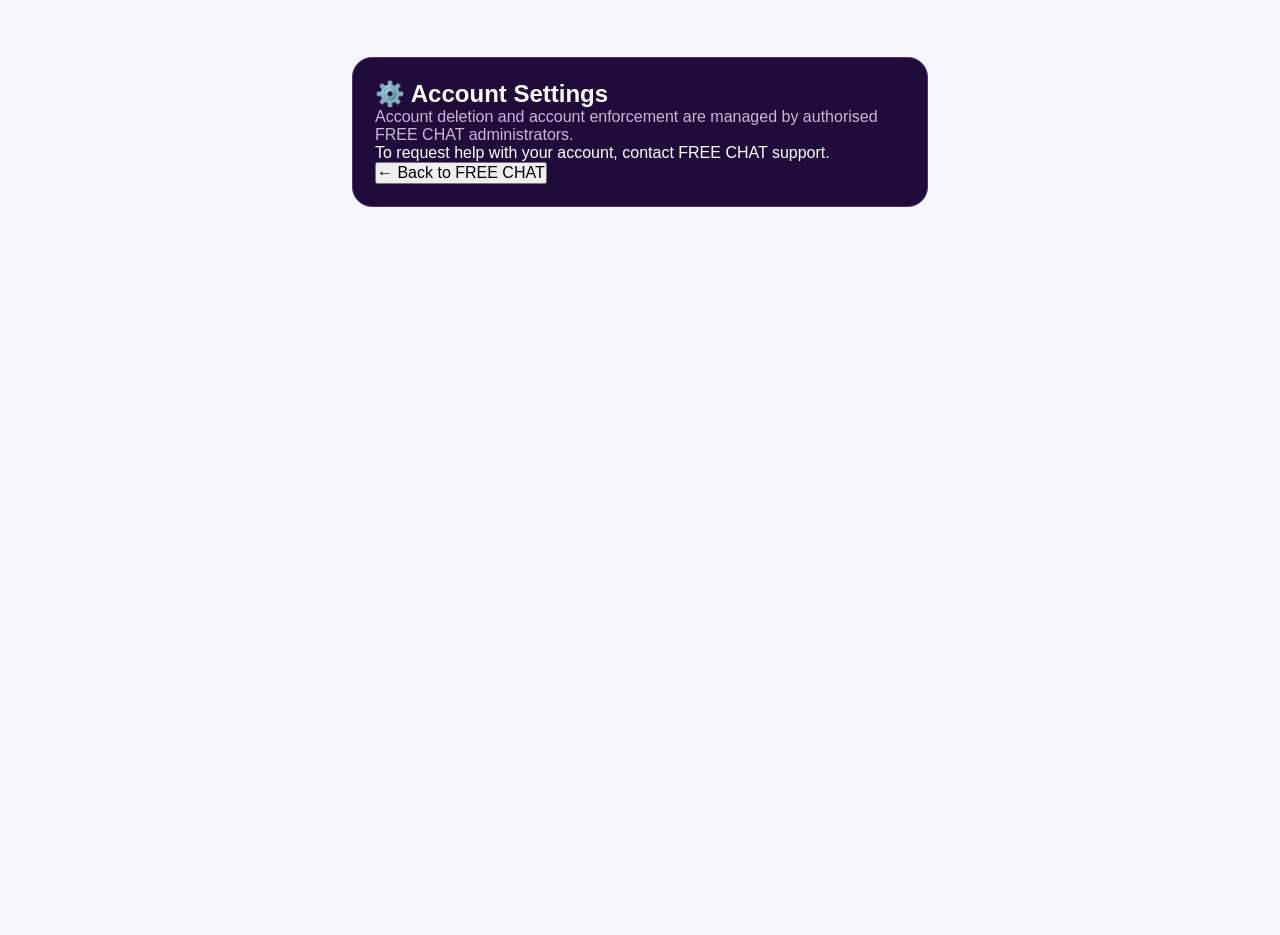
<file: account-settings.html>
<!doctype html><html lang="en"><head><meta charset="utf-8"><meta name="viewport" content="width=device-width,initial-scale=1"><title>Account Settings • FREE CHAT</title><link rel="stylesheet" href="style.css"><style>.settings-wrap{max-width:620px;margin:35px auto;padding:22px;color:#fff}.settings-card{background:#210b3b;border:1px solid #563078;border-radius:20px;padding:22px}.muted{color:#c8b8d8}</style></head><body><main class="settings-wrap"><section class="settings-card"><h1>⚙️ Account Settings</h1><p class="muted">Account deletion and account enforcement are managed by authorised FREE CHAT administrators.</p><p>To request help with your account, contact FREE CHAT support.</p><button type="button" onclick="location.href='index.html'">← Back to FREE CHAT</button></section></main></body></html>
</file>
<file: style.css>
/* =========================================================
   FREE CHAT — COMPLETE STYLE
========================================================= */

* {
    margin: 0;
    padding: 0;
    box-sizing: border-box;
}


html {
    width: 100%;
    min-height: 100%;

    scroll-behavior: smooth;
}


body {
    width: 100%;
    min-height: 100vh;
    min-height: 100dvh;

    font-family: Arial, sans-serif;

    background: #eef2f7;

    color: #111827;
}


button,
input,
textarea {
    font-family: inherit;
}


button {
    cursor: pointer;
}


.hidden {
    display: none !important;
}


/* =========================================================
   APP
========================================================= */

.free-chat-app {
    width: 100%;
    min-height: 100vh;
    min-height: 100dvh;
}


/* =========================================================
   AUTH
========================================================= */

.auth-app {
    width: 100%;
    min-height: 100vh;
    min-height: 100dvh;

    padding: 35px 20px 30px;

    display: flex;
    flex-direction: column;
    align-items: center;

    background:
        linear-gradient(
            145deg,
            #eef4ff,
            #ffffff 55%,
            #f3f7ff
        );
}


.auth-logo {
    text-align: center;

    margin-bottom: 28px;
}


.logo-icon {
    width: 68px;
    height: 68px;

    margin: 0 auto 12px;

    display: flex;
    align-items: center;
    justify-content: center;

    background: #2563eb;

    border-radius: 22px;

    font-size: 34px;

    box-shadow:
        0 10px 25px rgba(37,99,235,.25);
}


.auth-logo h1 {
    font-size: 26px;

    letter-spacing: 1px;
}


.auth-logo p {
    margin-top: 6px;

    color: #667085;

    font-size: 13px;
}


.auth-box {
    width: 100%;
    max-width: 430px;

    padding: 25px 20px;

    background: #ffffff;

    border-radius: 22px;

    box-shadow:
        0 12px 40px rgba(15,23,42,.08);
}


.auth-box h2 {
    text-align: center;

    font-size: 22px;
}


.auth-subtitle {
    margin-top: 7px;
    margin-bottom: 24px;

    text-align: center;

    color: #667085;

    font-size: 14px;
}


.auth-box label {
    display: block;

    margin: 15px 0 7px;

    color: #344054;

    font-size: 13px;

    font-weight: 600;
}


.auth-box input {
    width: 100%;
    height: 50px;

    padding: 0 14px;

    border: 1px solid #d9dee7;

    border-radius: 12px;

    outline: none;

    background: #f9fafb;

    font-size: 15px;
}


.auth-box input:focus {
    border-color: #2563eb;

    background: #ffffff;

    box-shadow:
        0 0 0 3px rgba(37,99,235,.1);
}


.password-box {
    position: relative;
}


.password-box input {
    padding-right: 50px;
}


.password-box button {
    position: absolute;

    right: 8px;
    top: 50%;

    transform: translateY(-50%);

    width: 38px;
    height: 38px;

    border: none;

    background: transparent;

    font-size: 17px;
}


.auth-btn {
    width: 100%;
    height: 51px;

    margin-top: 23px;

    border: none;

    border-radius: 13px;

    background: #2563eb;

    color: #ffffff;

    font-size: 16px;

    font-weight: 700;

    box-shadow:
        0 7px 18px rgba(37,99,235,.2);
}


.auth-btn:active {
    transform: scale(.98);
}


.forgot-btn {
    display: block;

    margin: 15px auto 0;

    border: none;

    background: transparent;

    color: #2563eb;

    font-size: 13px;
}


.divider {
    display: flex;

    align-items: center;

    gap: 12px;

    margin: 24px 0;
}


.divider::before,
.divider::after {
    content: "";

    flex: 1;

    height: 1px;

    background: #e5e7eb;
}


.divider span {
    color: #98a2b3;

    font-size: 11px;
}


.switch-text {
    text-align: center;

    color: #667085;

    font-size: 13px;
}


.switch-text button {
    border: none;

    background: transparent;

    color: #2563eb;

    font-weight: 700;
}


#authMessage {
    width: 100%;
    max-width: 430px;

    margin-top: 15px;

    padding: 12px;

    border-radius: 10px;

    text-align: center;

    font-size: 13px;
}


#authMessage.success {
    background: #dcfce7;

    color: #166534;
}


#authMessage.error {
    background: #fee2e2;

    color: #991b1b;
}


/* =========================================================
   SOCIAL HOME
========================================================= */

.home-screen {
    width: 100%;
    min-height: 100vh;
    min-height: 100dvh;

    background: #f3f5f9;

    padding-bottom: 90px;
}


/* HEADER */

.social-header {
    position: sticky;

    top: 0;

    z-index: 30;

    width: 100%;

    display: flex;
    align-items: center;
    justify-content: space-between;

    padding:
        calc(12px + env(safe-area-inset-top))
        15px
        12px;

    background: rgba(255,255,255,.97);

    border-bottom: 1px solid #e7eaf0;

    backdrop-filter: blur(14px);
}


.social-brand {
    display: flex;
    align-items: center;

    gap: 10px;
}


.social-logo {
    width: 44px;
    height: 44px;

    display: flex;
    align-items: center;
    justify-content: center;

    border-radius: 14px;

    background: #2563eb;

    color: white;

    font-size: 23px;

    box-shadow:
        0 6px 16px rgba(37,99,235,.20);
}


.social-brand h1 {
    font-size: 18px;

    letter-spacing: .3px;
}


.social-brand p {
    margin-top: 2px;

    color: #8a93a3;

    font-size: 10px;
}


.social-profile-button {
    position: relative;

    width: 45px;
    height: 45px;

    padding: 0;

    border: none;

    background: transparent;
}


.social-profile-button img {
    width: 45px;
    height: 45px;

    border-radius: 50%;

    object-fit: cover;

    border: 2px solid #eef2ff;
}


.header-online {
    position: absolute;

    right: 0;
    bottom: 0;

    width: 13px;
    height: 13px;

    background: #22c55e;

    border: 2px solid white;

    border-radius: 50%;
}


/* SEARCH */

.social-search {
    display: flex;
    align-items: center;

    gap: 9px;

    margin: 13px 12px;

    height: 48px;

    padding: 0 14px;

    background: white;

    border: 1px solid #e5e8ee;

    border-radius: 15px;
}


.social-search span {
    font-size: 17px;

    opacity: .65;
}


.social-search input {
    width: 100%;

    border: none;

    outline: none;

    background: transparent;

    font-size: 14px;
}


/* CREATE POST */

.create-post-card {
    margin: 0 10px 12px;

    padding: 15px;

    background: white;

    border: 1px solid #e5e8ee;

    border-radius: 18px;

    box-shadow:
        0 4px 15px rgba(15,23,42,.04);
}


.create-post-top {
    display: flex;
    align-items: center;

    gap: 10px;
}


.create-post-avatar {
    width: 43px;
    height: 43px;

    flex-shrink: 0;

    border-radius: 50%;

    object-fit: cover;
}


.post-placeholder {
    flex: 1;

    min-height: 43px;

    padding: 0 15px;

    border: 1px solid #e5e7eb;

    border-radius: 23px;

    background: #f7f8fa;

    color: #8b93a1;

    text-align: left;

    font-size: 14px;
}


.post-input-wrapper {
    margin-top: 12px;
}


#postContent {
    width: 100%;

    min-height: 85px;

    padding: 13px;

    resize: vertical;

    border: 1px solid #e1e5eb;

    border-radius: 13px;

    outline: none;

    background: #f9fafb;

    color: #111827;

    font-size: 15px;

    line-height: 1.5;
}


#postContent:focus {
    border-color: #2563eb;

    background: white;

    box-shadow:
        0 0 0 3px rgba(37,99,235,.08);
}


/* POST IMAGE */

.post-image-preview {
    position: relative;

    margin-top: 12px;

    overflow: hidden;

    border-radius: 14px;

    background: #f1f3f6;
}


.post-image-preview img {
    display: block;

    width: 100%;

    max-height: 300px;

    object-fit: cover;
}


.remove-post-image {
    position: absolute;

    top: 9px;
    right: 9px;

    width: 34px;
    height: 34px;

    border: none;

    border-radius: 50%;

    background: rgba(0,0,0,.65);

    color: white;

    font-size: 17px;
}


/* POST ACTIONS */

.create-post-actions {
    display: flex;
    align-items: center;

    gap: 5px;

    margin-top: 12px;

    padding-top: 11px;

    border-top: 1px solid #edf0f3;
}


.post-action {
    min-height: 38px;

    padding: 7px 9px;

    border: none;

    border-radius: 10px;

    background: transparent;

    color: #667085;

    font-size: 13px;
}


.post-action span {
    display: none;
}


.post-button {
    margin-left: auto;

    min-height: 38px;

    padding: 0 17px;

    border: none;

    border-radius: 11px;

    background: #2563eb;

    color: white;

    font-size: 13px;

    font-weight: 700;
}


/* FEED TABS */

.feed-tabs {
    display: flex;

    gap: 7px;

    padding: 2px 10px 12px;

    overflow-x: auto;

    scrollbar-width: none;
}


.feed-tabs::-webkit-scrollbar {
    display: none;
}


.feed-tabs button {
    flex-shrink: 0;

    padding: 8px 17px;

    border: none;

    border-radius: 20px;

    background: #e7ebf1;

    color: #687284;

    font-size: 13px;
}


.feed-tabs button.active {
    background: #2563eb;

    color: white;

    font-weight: 700;
}


/* FEED */

.social-feed {
    width: 100%;
}


.feed-post {
    margin-bottom: 10px;

    padding: 15px;

    background: white;

    border-top: 1px solid #e7eaf0;

    border-bottom: 1px solid #e7eaf0;
}


.feed-post-header {
    display: flex;
    align-items: center;

    gap: 10px;
}


.feed-post-avatar {
    width: 43px;
    height: 43px;

    border-radius: 50%;

    object-fit: cover;
}


.feed-post-user {
    flex: 1;

    min-width: 0;
}


.feed-post-user h3 {
    font-size: 14px;

    white-space: nowrap;

    overflow: hidden;

    text-overflow: ellipsis;
}


.feed-post-time {
    display: block;

    margin-top: 3px;

    color: #98a2b3;

    font-size: 11px;
}


.feed-post-menu {
    width: 35px;
    height: 35px;

    border: none;

    border-radius: 50%;

    background: transparent;

    color: #667085;

    font-size: 19px;
}


.feed-post-content {
    margin-top: 12px;

    color: #202631;

    font-size: 15px;

    line-height: 1.55;

    white-space: pre-wrap;

    overflow-wrap: anywhere;
}


.feed-post-image {
    display: block;

    width: calc(100% + 30px);

    max-height: 430px;

    margin: 13px -15px 0;

    object-fit: cover;
}


.feed-post-stats {
    display: flex;
    justify-content: space-between;

    padding: 11px 0 8px;

    color: #8a93a3;

    font-size: 12px;

    border-bottom: 1px solid #edf0f3;
}


.feed-post-actions {
    display: flex;
}


.feed-post-actions button {
    flex: 1;

    min-height: 40px;

    border: none;

    border-radius: 9px;

    background: transparent;

    color: #667085;

    font-size: 13px;
}


.feed-post-actions button.liked {
    color: #2563eb;

    font-weight: 700;
}


/* EMPTY FEED */

.feed-empty {
    margin: 10px;

    padding: 55px 22px;

    text-align: center;

    background: white;

    border: 1px solid #e7eaf0;

    border-radius: 18px;
}


.feed-empty-icon {
    margin-bottom: 14px;

    font-size: 46px;
}


.feed-empty h3 {
    margin-bottom: 7px;

    font-size: 18px;
}


.feed-empty p {
    max-width: 300px;

    margin: auto;

    color: #7b8492;

    font-size: 13px;

    line-height: 1.5;
}


/* =========================================================
   FLOATING CHAT
========================================================= */

/* Floating chat button — mobile and PC */
.floating-chat-button {
    position: fixed;

    right: 20px;

    /* Stay above the bottom navigation */
    bottom: calc(85px + env(safe-area-inset-bottom, 0px));

    width: 55px;
    height: 55px;

    display: flex;
    align-items: center;
    justify-content: center;

    border: none;
    border-radius: 50%;

    background: #2563eb;
    color: #ffffff;

    font-size: 23px;

    box-shadow: 0 6px 18px rgba(37, 99, 235, 0.35);

    cursor: pointer;

    z-index: 9999;

    transition:
        transform 0.2s ease,
        box-shadow 0.2s ease;
}

.floating-chat-button:hover {
    transform: translateY(-3px);
    box-shadow: 0 9px 24px rgba(37, 99, 235, 0.4);
}

.floating-chat-button:active {
    transform: scale(0.92);
}

/* Smaller screens */
@media (max-width: 600px) {
    .floating-chat-button {
        right: 14px;
        bottom: calc(75px + env(safe-area-inset-bottom, 0px));
        width: 52px;
        height: 52px;
        font-size: 22px;
    }
}



/* =========================================================
   RESPONSIVE BOTTOM NAVIGATION
   Phone: bottom bar
   Tablet: wider bottom bar
   PC: left sidebar
========================================================= */

.bottom-nav {
    position: fixed;
    left: 0;
    right: 0;
    bottom: 0;

    height: 68px;
    padding: 4px 8px;
    padding-bottom: env(safe-area-inset-bottom);

    display: flex;
    align-items: center;
    justify-content: space-around;
    gap: 4px;

    background: rgba(255, 255, 255, 0.97);
    border-top: 1px solid #e4e7ec;

    backdrop-filter: blur(14px);
    -webkit-backdrop-filter: blur(14px);

    z-index: 1000;
}

.nav-item {
    flex: 1;
    min-width: 0;
    height: 60px;
    padding: 4px 2px;

    display: flex;
    flex-direction: column;
    align-items: center;
    justify-content: center;
    gap: 4px;

    border: none;
    border-radius: 10px;
    background: transparent;

    color: #98a2b3;
    cursor: pointer;
    -webkit-tap-highlight-color: transparent;
}

.nav-item span {
    font-size: 21px;
    line-height: 1;
}

.nav-item small {
    font-size: 10px;
    line-height: 1.2;
    white-space: nowrap;
}

.nav-item.active {
    color: #2563eb;
    font-weight: 700;
    background: #eff6ff;
}

.nav-item:focus-visible {
    outline: 2px solid #2563eb;
    outline-offset: -2px;
}

/* TABLETS */
@media (min-width: 700px) and (max-width: 1023px) {
    .bottom-nav {
        height: 76px;
        padding-left: 24px;
        padding-right: 24px;
    }

    .nav-item {
        max-width: 150px;
        height: 66px;
    }

    .nav-item span {
        font-size: 23px;
    }

    .nav-item small {
        font-size: 12px;
    }
}

/* DESKTOP AND LAPTOP */
@media (min-width: 1024px) {
    .bottom-nav {
        top: 0;
        bottom: 0;
        right: auto;

        width: 220px;
        height: 100vh;
        height: 100dvh;

        padding: 24px 14px;
        padding-bottom: 24px;

        flex-direction: column;
        align-items: stretch;
        justify-content: flex-start;
        gap: 8px;

        border-top: none;
        border-right: 1px solid #e4e7ec;
    }

    .nav-item {
        flex: 0 0 54px;
        width: 100%;
        height: 54px;
        padding: 0 16px;

        flex-direction: row;
        justify-content: flex-start;
        gap: 14px;

        border-radius: 12px;
    }

    .nav-item span {
        width: 26px;
        font-size: 22px;
        text-align: center;
    }

    .nav-item small {
        font-size: 14px;
    }
}



/* =========================================================
   CONTACTS
========================================================= */

.contacts-screen {
    position: fixed;

    inset: 0;

    z-index: 80;

    min-height: 100vh;

    overflow-y: auto;

    background: #0f1014;

    color: white;

    padding-bottom: 30px;
}


.contacts-header {
    display: flex;
    align-items: center;

    gap: 14px;

    padding:
        calc(18px + env(safe-area-inset-top))
        18px
        18px;

    border-bottom: 1px solid rgba(255,255,255,.08);
}


.contacts-header button {
    width: 44px;
    height: 44px;

    border: none;

    border-radius: 50%;

    background: #202229;

    color: white;

    font-size: 25px;
}


.contacts-header h2 {
    font-size: 21px;
}


.contacts-header p {
    margin-top: 4px;

    color: #9296a3;

    font-size: 13px;
}


.user-search-box {
    display: flex;
    align-items: center;

    gap: 10px;

    margin: 18px;

    height: 52px;

    padding: 0 16px;

    background: #202229;

    border: 1px solid rgba(255,255,255,.08);

    border-radius: 16px;
}


.user-search-box input {
    flex: 1;

    border: none;

    outline: none;

    background: transparent;

    color: white;

    font-size: 16px;
}


.user-search-box input::placeholder {
    color: #777b86;
}


.users-list {
    padding: 0 18px;
}


.user-item {
    display: flex;
    align-items: center;

    gap: 14px;

    padding: 14px;

    margin-bottom: 10px;

    background: #191b20;

    border: 1px solid rgba(255,255,255,.06);

    border-radius: 18px;
}


.user-avatar-wrapper {
    position: relative;

    flex-shrink: 0;
}


.user-avatar {
    width: 52px;
    height: 52px;

    border-radius: 50%;

    object-fit: cover;
}


.user-online {
    position: absolute;

    right: 1px;
    bottom: 2px;

    width: 13px;
    height: 13px;

    background: #22c55e;

    border: 2px solid #191b20;

    border-radius: 50%;
}


.user-info {
    flex: 1;

    min-width: 0;
}


.user-info h3 {
    font-size: 16px;

    white-space: nowrap;

    overflow: hidden;

    text-overflow: ellipsis;
}


.user-info p {
    margin-top: 5px;

    color: #9296a3;

    font-size: 13px;
}


.user-arrow {
    color: #6f7480;

    font-size: 27px;
}


.users-loading,
.users-empty {
    padding: 60px 20px;

    text-align: center;

    color: #9296a3;
}

/* ==========================================
   👥 FRIENDS SCREEN
========================================== */

.friends-screen {
    position: fixed;

    inset: 0;

    z-index: 85;

    min-height: 100vh;

    overflow-y: auto;

    background: #0f1014;

    color: white;

    padding-bottom: 40px;
}


/* ==========================================
   FRIENDS HEADER
========================================== */

.friends-header {
    display: flex;

    align-items: center;

    gap: 14px;

    padding:
        calc(18px + env(safe-area-inset-top))
        18px
        18px;

    border-bottom:
        1px solid rgba(255,255,255,.08);

    background: #0f1014;

    position: sticky;

    top: 0;

    z-index: 10;
}


.friends-back-btn {
    width: 44px;

    height: 44px;

    flex-shrink: 0;

    border: none;

    border-radius: 50%;

    background: #202229;

    color: white;

    font-size: 25px;

    cursor: pointer;
}


.friends-title {
    min-width: 0;
}


.friends-title h2 {
    margin: 0;

    font-size: 21px;
}


.friends-title p {
    margin-top: 4px;

    color: #9296a3;

    font-size: 13px;
}


/* ==========================================
   FRIEND TABS
========================================== */

.friends-tabs {
    display: flex;

    gap: 8px;

    padding: 14px 18px;

    overflow-x: auto;

    scrollbar-width: none;

    border-bottom:
        1px solid rgba(255,255,255,.06);
}


.friends-tabs::-webkit-scrollbar {
    display: none;
}


.friend-tab {
    position: relative;

    flex-shrink: 0;

    border: none;

    border-radius: 13px;

    padding: 11px 15px;

    background: #191b20;

    color: #9296a3;

    font-size: 13px;

    font-weight: 600;

    white-space: nowrap;

    cursor: pointer;

    transition:
        background .2s ease,
        color .2s ease,
        transform .15s ease;
}


.friend-tab:active {
    transform: scale(.96);
}


.friend-tab.active {
    background: #1877f2;

    color: white;
}


/* ==========================================
   REQUEST BADGE
========================================== */

.friend-request-badge {
    display: inline-flex;

    align-items: center;

    justify-content: center;

    min-width: 18px;

    height: 18px;

    margin-left: 5px;

    padding: 0 5px;

    background: #ff3b30;

    color: white;

    border-radius: 20px;

    font-size: 10px;

    font-weight: 700;
}


/* ==========================================
   TAB CONTENT
========================================== */

.friends-tab-content {
    padding: 18px;
}


.friends-tab-content.hidden {
    display: none !important;
}


/* ==========================================
   SECTION TITLE
========================================== */

.friends-section-title {
    margin-bottom: 18px;
}


.friends-section-title h3 {
    margin: 0;

    font-size: 18px;

    color: white;
}


.friends-section-title p {
    margin-top: 6px;

    color: #9296a3;

    font-size: 13px;

    line-height: 1.5;
}


/* ==========================================
   FRIENDS LIST
========================================== */

.friends-list {
    width: 100%;
}


/* ==========================================
   FRIEND CARD
========================================== */

.friend-card {
    display: flex;

    align-items: center;

    gap: 13px;

    width: 100%;

    padding: 13px;

    margin-bottom: 10px;

    background: #191b20;

    border:
        1px solid rgba(255,255,255,.06);

    border-radius: 18px;

    transition:
        background .2s ease,
        transform .15s ease;
}


.friend-card:active {
    transform: scale(.99);

    background: #202229;
}


.friend-card-avatar-wrapper {
    position: relative;

    flex-shrink: 0;
}


.friend-card-avatar {
    width: 54px;

    height: 54px;

    border-radius: 50%;

    object-fit: cover;

    background: #202229;
}


.friend-card-online {
    position: absolute;

    right: 1px;

    bottom: 2px;

    width: 13px;

    height: 13px;

    background: #22c55e;

    border:
        2px solid #191b20;

    border-radius: 50%;
}


.friend-card-info {
    flex: 1;

    min-width: 0;
}


.friend-card-info h3 {
    margin: 0;

    font-size: 16px;

    white-space: nowrap;

    overflow: hidden;

    text-overflow: ellipsis;
}


.friend-card-info p {
    margin-top: 5px;

    color: #9296a3;

    font-size: 13px;
}


/* ==========================================
   FRIEND ACTIONS
========================================== */

.friend-card-actions {
    display: flex;

    gap: 7px;

    flex-shrink: 0;
}


.friend-action-btn {
    border: none;

    border-radius: 10px;

    padding: 9px 11px;

    font-size: 12px;

    font-weight: 700;

    cursor: pointer;
}


.friend-chat-btn {
    background: #1877f2;

    color: white;
}


.friend-confirm-btn {
    background: #22c55e;

    color: white;
}


.friend-delete-btn {
    background: #292b31;

    color: #d5d7dc;
}


/* ==========================================
   ADD FRIEND BUTTON
========================================== */

.friend-add-btn {
    border: none;

    border-radius: 10px;

    padding: 9px 12px;

    background: #1877f2;

    color: white;

    font-size: 12px;

    font-weight: 700;

    cursor: pointer;

    white-space: nowrap;
}


.friend-add-btn:active {
    transform: scale(.95);
}


/* ==========================================
   SEARCH
========================================== */

.friends-search-box {
    display: flex;

    align-items: center;

    gap: 10px;

    width: 100%;

    height: 52px;

    margin-bottom: 18px;

    padding: 0 16px;

    background: #202229;

    border:
        1px solid rgba(255,255,255,.08);

    border-radius: 16px;
}


.friends-search-box span {
    font-size: 17px;
}


.friends-search-box input {
    flex: 1;

    min-width: 0;

    border: none;

    outline: none;

    background: transparent;

    color: white;

    font-size: 16px;
}


.friends-search-box input::placeholder {
    color: #777b86;
}


/* ==========================================
   EMPTY / LOADING
========================================== */

.friends-loading,
.friends-empty {
    padding: 55px 20px;

    text-align: center;

    color: #9296a3;

    line-height: 1.6;
}


.friends-empty-icon {
    font-size: 42px;

    margin-bottom: 12px;
}


/* ==========================================
   MOBILE
========================================== */

@media (max-width: 600px) {

    .friends-tabs {
        padding-left: 14px;

        padding-right: 14px;
    }


    .friends-tab-content {
        padding: 15px;
    }


    .friend-card {
        padding: 12px;
    }


    .friend-card-avatar {
        width: 50px;

        height: 50px;
    }


    .friend-card-actions {
        gap: 5px;
    }


    .friend-action-btn,
    .friend-add-btn {
        padding: 8px 9px;

        font-size: 11px;
    }

}


/* =========================================================
   REAL CHAT
========================================================= */

.chat-screen {
    position: fixed;

    inset: 0;

    z-index: 90;

    display: flex;
    flex-direction: column;

    background: #f5f7fb;
}


.chat-screen-header {
    flex-shrink: 0;

    height: 68px;

    display: flex;
    align-items: center;

    gap: 10px;

    padding: 8px 12px;

    background: white;

    border-bottom: 1px solid #e5e7eb;
}


.chat-back-btn {
    width: 40px;
    height: 40px;

    border: none;

    border-radius: 50%;

    background: #eef2f7;

    font-size: 22px;
}


.chat-header-avatar {
    width: 44px;
    height: 44px;

    border-radius: 50%;

    object-fit: cover;
}


.chat-header-info {
    min-width: 0;
}


.chat-header-info h2 {
    font-size: 16px;

    white-space: nowrap;

    overflow: hidden;

    text-overflow: ellipsis;
}


.chat-header-info span {
    display: block;

    margin-top: 3px;

    color: #22c55e;

    font-size: 11px;
}


.messages-container {
    flex: 1;

    overflow-y: auto;

    padding: 15px;
}


.message-row {
    display: flex;

    margin-bottom: 8px;
}


.message-mine {
    justify-content: flex-end;
}


.message-theirs {
    justify-content: flex-start;
}


.message-bubble {
    max-width: 78%;

    padding: 9px 12px;

    border-radius: 15px;

    word-break: break-word;
}


.message-sent {
    background: #2563eb;

    color: white;

    border-bottom-right-radius: 4px;
}


.message-received {
    background: white;

    color: #202631;

    border: 1px solid #e3e7ed;

    border-bottom-left-radius: 4px;
}


.message-text {
    font-size: 14px;

    line-height: 1.45;
}


.message-time {
    margin-top: 4px;

    text-align: right;

    font-size: 9px;

    opacity: .7;
}


.no-messages,
.messages-loading {
    padding: 60px 20px;

    text-align: center;

    color: #7b8492;
}


.no-messages div {
    margin-bottom: 12px;

    font-size: 42px;
}


.no-messages h3 {
    margin-bottom: 6px;

    color: #344054;
}


.no-messages p {
    font-size: 13px;
}


.message-input-area {
    flex-shrink: 0;

    display: flex;
    align-items: flex-end;

    gap: 8px;

    padding:
        9px
        10px
        calc(
            9px +
            env(safe-area-inset-bottom)
        );

    background: white;

    border-top: 1px solid #e5e7eb;
}


#messageInput {
    flex: 1;

    min-height: 43px;
    max-height: 130px;

    padding: 12px 13px;

    resize: none;

    border: 1px solid #dce1e8;

    border-radius: 15px;

    outline: none;

    background: #f7f8fa;

    font-size: 14px;
}


#messageInput:focus {
    border-color: #2563eb;

    background: white;
}


.send-message-btn {
    width: 44px;
    height: 44px;

    flex-shrink: 0;

    border: none;

    border-radius: 50%;

    background: #2563eb;

    color: white;

    font-size: 20px;
}


.send-message-btn:disabled {
    opacity: .5;

    cursor: default;
}


/* =========================================================
   PROFILE
========================================================= */

.profile-panel {
    position: fixed;

    inset: 0;

    z-index: 100;

    background: rgba(0,0,0,.55);

    display: flex;
    align-items: flex-end;
}


.profile-content {
    width: 100%;

    max-height: 90vh;

    overflow-y: auto;

    padding:
        30px
        20px
        calc(
            30px +
            env(safe-area-inset-bottom)
        );

    text-align: center;

    background: white;

    border-radius: 25px 25px 0 0;
}


.profile-header {
    position: absolute;

    top: 0;
    left: 0;
    right: 0;

    height: 65px;

    display: flex;
    align-items: center;
    justify-content: space-between;

    padding: 0 15px;

    color: white;

    z-index: 2;
}


.profile-header button {
    width: 40px;
    height: 40px;

    border: none;

    border-radius: 50%;

    background: rgba(0,0,0,.45);

    color: white;

    font-size: 19px;
}


.profile-content > img {
    width: 105px;
    height: 105px;

    margin-bottom: 15px;

    border-radius: 50%;

    object-fit: cover;
}


.profile-content h2 {
    font-size: 21px;
}


.profile-content > p {
    margin-top: 7px;

    color: #667085;

    font-size: 14px;
}


.profile-status {
    display: inline-block;

    margin-top: 17px;

    padding: 9px 16px;

    background: #dcfce7;

    color: #166534;

    border-radius: 20px;

    font-size: 13px;
}


.logout-button {
    width: 100%;
    max-width: 330px;

    height: 50px;

    margin-top: 30px;

    border: none;

    border-radius: 12px;

    background: #fee2e2;

    color: #b91c1c;

    font-size: 15px;

    font-weight: 700;
}


/* =========================================================
   DESKTOP
========================================================= */

@media (min-width: 700px) {

    body {
        background: #e7ebf1;
    }


    .home-screen {
    width: calc(100% - 240px);
    max-width: 1000px;
    margin-left: 240px;
    margin-right: auto;

    box-shadow: 0 0 40px rgba(15,23,42,.10);
}

.bottom-nav {
    max-width: none;
    left: 0;
    right: 0;
    width: 100%;
    transform: none;
}


    .floating-chat-button {
        right:
            calc(
                50% - 320px
            );
    }


    .post-action span {
        display: inline;
    }


    .feed-post {
        margin-left: 10px;
        margin-right: 10px;

        border-radius: 15px;
    }

}


@media (min-width: 420px) {

    .post-action span {
        display: inline;
    }

}
/* =========================================
   FREE CHAT — SOCIAL FEED
========================================= */

.social-header {
    display: flex;
    align-items: center;
    justify-content: space-between;

    padding: 18px 16px 14px;

    background: #ffffff;

    border-bottom: 1px solid #e8ebf0;
}


.social-header-left {
    display: flex;
    align-items: center;

    gap: 11px;
}


.social-logo {
    width: 44px;
    height: 44px;

    display: flex;
    align-items: center;
    justify-content: center;

    background: #2563eb;

    color: white;

    border-radius: 14px;

    font-size: 23px;

    box-shadow:
        0 5px 15px rgba(37,99,235,.2);
}


.social-header h1 {
    font-size: 20px;

    margin: 0;
}


.social-header .welcome-small {
    margin-bottom: 2px;
}


/* =========================================
   SEARCH
========================================= */

.social-search {
    display: flex;
    align-items: center;

    gap: 10px;

    margin: 12px 15px;

    height: 48px;

    padding: 0 15px;

    background: #eef1f5;

    border-radius: 14px;
}


.social-search span {
    font-size: 17px;
}


.social-search input {
    flex: 1;

    border: none;
    outline: none;

    background: transparent;

    font-size: 14px;
}


/* =========================================
   CREATE POST
========================================= */

.create-post-card {
    margin: 0 12px 14px;

    padding: 14px;

    background: #ffffff;

    border-radius: 16px;

    border: 1px solid #e7eaf0;

    box-shadow:
        0 3px 12px rgba(15,23,42,.04);
}


.create-post-top {
    display: flex;
    align-items: center;

    gap: 10px;
}


.create-post-top img {
    width: 43px;
    height: 43px;

    border-radius: 50%;

    object-fit: cover;
}


.post-placeholder {
    flex: 1;

    height: 43px;

    border: none;

    border-radius: 22px;

    background: #f1f3f6;

    color: #777f8d;

    text-align: left;

    padding: 0 16px;

    font-size: 14px;

    cursor: pointer;
}


.create-post-divider {
    height: 1px;

    background: #edf0f4;

    margin: 13px 0;
}


.post-actions {
    display: flex;

    justify-content: space-around;
}


.post-actions button {
    flex: 1;

    border: none;

    background: transparent;

    padding: 8px 4px;

    color: #667085;

    font-size: 13px;

    cursor: pointer;
}


.post-actions button:first-child {
    color: #2563eb;
}


.post-actions span {
    margin-left: 3px;
}


/* =========================================
   COMPOSER
========================================= */

.post-composer {
    margin-top: 12px;
}


.post-composer textarea {
    width: 100%;

    min-height: 110px;

    resize: vertical;

    border: 1px solid #dfe3e9;

    border-radius: 12px;

    padding: 13px;

    outline: none;

    font-family: inherit;

    font-size: 15px;

    line-height: 1.5;
}


.post-composer textarea:focus {
    border-color: #2563eb;

    box-shadow:
        0 0 0 3px rgba(37,99,235,.08);
}


.composer-bottom {
    display: flex;

    align-items: center;

    justify-content: space-between;

    margin-top: 10px;
}


#postCharacterCount {
    color: #98a2b3;

    font-size: 12px;
}


.publish-post-btn {
    border: none;

    background: #2563eb;

    color: white;

    padding: 10px 20px;

    border-radius: 10px;

    font-weight: 700;

    cursor: pointer;
}


.publish-post-btn:active {
    transform: scale(.97);
}


/* =========================================
   FEED
========================================= */

.social-feed {
    padding: 0 12px 100px;
}


.post-card {
    background: #ffffff;

    border: 1px solid #e7eaf0;

    border-radius: 16px;

    margin-bottom: 13px;

    overflow: hidden;

    box-shadow:
        0 3px 12px rgba(15,23,42,.04);
}


.post-header {
    display: flex;

    align-items: center;

    gap: 10px;

    padding: 14px;
}


.post-avatar {
    width: 43px;
    height: 43px;

    border-radius: 50%;

    object-fit: cover;
}


.post-author {
    flex: 1;

    min-width: 0;
}


.post-author h3 {
    margin: 0;

    font-size: 14px;
}


.post-author time {
    display: block;

    margin-top: 3px;

    color: #98a2b3;

    font-size: 11px;
}


.post-menu {
    border: none;

    background: transparent;

    font-size: 20px;

    color: #777f8d;

    cursor: pointer;
}


.post-body {
    padding: 0 14px 15px;
}


.post-body p {
    margin: 0;

    white-space: pre-wrap;

    word-break: break-word;

    color: #1f2937;

    font-size: 15px;

    line-height: 1.55;
}


.post-footer {
    display: flex;

    border-top: 1px solid #edf0f4;

    padding: 4px;
}


.post-footer button {
    flex: 1;

    border: none;

    background: transparent;

    padding: 10px 5px;

    border-radius: 8px;

    color: #667085;

    font-size: 13px;

    cursor: pointer;
}


.post-footer button:active {
    background: #f1f3f6;
}


/* =========================================
   LOADING
========================================= */

.feed-loading {
    text-align: center;

    padding: 50px 20px;

    color: #98a2b3;

    font-size: 14px;
}


.feed-empty {
    text-align: center;

    padding: 55px 20px;

    color: #98a2b3;
}


.feed-empty-icon {
    font-size: 45px;

    margin-bottom: 10px;
}


.feed-empty h3 {
    margin: 0 0 6px;

    color: #344054;

    font-size: 17px;
}


.feed-empty p {
    margin: 0;

    font-size: 13px;
}


/* =========================================
   DELETE
========================================= */

.delete-post-btn {
    color: #dc2626 !important;
}


/* =========================================
   MOBILE
========================================= */

@media (max-width: 420px) {

    .post-actions span {
        font-size: 12px;
    }

    .post-card {
        border-radius: 14px;
    }

}


/* =========================================
   DESKTOP
========================================= */

@media (min-width: 1024px) {

    .home-screen {
        width: calc(100% - 240px);
        max-width: 1000px;
        margin-left: 240px;
        margin-right: auto;
    }

    .social-feed {
        padding-left: 16px;
        padding-right: 16px;
    }

}
/* =========================================================
   POST IMAGE
========================================================= */

.post-image-container {
    width: 100%;
    margin-top: 12px;
    overflow: hidden;
    border-radius: 14px;
    background: #f1f3f6;
}


.post-image {
    display: block;
    width: 100%;
    max-height: 500px;
    object-fit: cover;
    cursor: pointer;
}


/* =========================================================
   FULL IMAGE VIEWER
========================================================= */

.post-image-viewer {
    position: fixed;
    inset: 0;
    z-index: 99999;

    display: flex;
    align-items: center;
    justify-content: center;

    padding: 20px;

    background: rgba(0, 0, 0, 0.92);
}


.post-image-viewer img {
    max-width: 100%;
    max-height: 90vh;

    object-fit: contain;

    border-radius: 10px;
}


.close-image-viewer {
    position: absolute;

    top: 20px;
    right: 20px;

    width: 44px;
    height: 44px;

    border: none;
    border-radius: 50%;

    background: white;

    font-size: 20px;

    cursor: pointer;

    z-index: 2;
}
/* =========================================================
   POST IMAGE
========================================================= */

.post-image-container {
    width: 100%;
    margin-top: 14px;
    overflow: hidden;
    border-radius: 14px;
}

.post-image {
    display: block;
    width: 100%;
    max-height: 600px;
    object-fit: cover;
    cursor: pointer;
}


/* =========================================================
   IMAGE VIEWER
========================================================= */

.post-image-viewer {
    position: fixed;
    inset: 0;
    z-index: 99999;

    display: flex;
    align-items: center;
    justify-content: center;

    padding: 20px;

    background: rgba(0, 0, 0, 0.92);
}

.post-image-viewer img {
    max-width: 100%;
    max-height: 90vh;
    object-fit: contain;
    border-radius: 10px;
}

.close-image-viewer {
    position: absolute;
    top: 20px;
    right: 20px;

    width: 42px;
    height: 42px;

    border: none;
    border-radius: 50%;

    background: white;
    color: #111;

    font-size: 20px;
    font-weight: bold;

    cursor: pointer;
}
/* =========================================================
   COMMENTS UI
========================================================= */

.comments-section {
    margin-top: 12px;
    padding: 14px;
    border-top: 1px solid #eee;
    background: #fafafa;
}


.comments-header {
    display: flex;
    align-items: center;
    justify-content: space-between;
    margin-bottom: 14px;
}


.comments-header strong {
    font-size: 16px;
}


.comments-header span {
    margin-left: 6px;
    color: #777;
    font-size: 14px;
}


.close-comments {
    border: none;
    background: transparent;
    font-size: 18px;
    cursor: pointer;
    padding: 5px;
}


.comments-list {
    display: flex;
    flex-direction: column;
    gap: 12px;
    max-height: 320px;
    overflow-y: auto;
}


.comment-item {
    display: flex;
    align-items: flex-start;
    gap: 9px;
}


.comment-avatar {
    width: 36px;
    height: 36px;
    border-radius: 50%;
    object-fit: cover;
    flex-shrink: 0;
}


.comment-main {
    min-width: 0;
    max-width: calc(100% - 45px);
}


.comment-bubble {
    background: #f0f2f5;
    border-radius: 16px;
    padding: 9px 12px;
}


.comment-bubble strong {
    display: block;
    font-size: 13px;
    margin-bottom: 3px;
}


.comment-bubble p {
    margin: 0;
    font-size: 14px;
    line-height: 1.4;
    word-break: break-word;
}


.comment-meta {
    display: flex;
    align-items: center;
    gap: 12px;
    margin: 4px 0 0 10px;
    font-size: 11px;
    color: #888;
}


.delete-comment {
    border: none;
    background: transparent;
    color: #d33;
    font-size: 11px;
    cursor: pointer;
    padding: 0;
}


.comment-form {
    display: flex;
    align-items: center;
    gap: 8px;
    margin-top: 14px;
}


.comment-form input {
    flex: 1;
    min-width: 0;
    height: 42px;
    padding: 0 14px;
    border: 1px solid #ddd;
    border-radius: 22px;
    outline: none;
    background: white;
    font-size: 14px;
}


.comment-form input:focus {
    border-color: #2563eb;
}


.comment-form button {
    width: 42px;
    height: 42px;
    border: none;
    border-radius: 50%;
    background: #2563eb;
    color: white;
    font-size: 18px;
    cursor: pointer;
}


.comments-loading,
.no-comments,
.comments-error {
    text-align: center;
    padding: 18px 10px;
    color: #888;
    font-size: 13px;
}
/* =========================================================
   COMMENTS & REPLIES
========================================================= */

.comments-list {
    display: flex;
    flex-direction: column;
    gap: 14px;
}

.comment-wrapper {
    width: 100%;
}

.comment-item {
    display: flex;
    align-items: flex-start;
    gap: 10px;
}

.comment-avatar {
    width: 38px;
    height: 38px;
    min-width: 38px;
    border-radius: 50%;
    object-fit: cover;
}

.comment-main {
    flex: 1;
    min-width: 0;
}

.comment-bubble {
    background: #f3f4f6;
    border-radius: 16px;
    padding: 9px 12px;
    width: fit-content;
    max-width: 90%;
}

.comment-bubble strong {
    display: block;
    font-size: 13px;
    margin-bottom: 3px;
}

.comment-bubble p {
    margin: 0;
    font-size: 14px;
    line-height: 1.4;
    word-break: break-word;
}

.comment-meta {
    display: flex;
    align-items: center;
    gap: 12px;
    margin-top: 5px;
    padding-left: 5px;
    font-size: 11px;
    color: #777;
}

.reply-comment,
.delete-comment {
    border: none;
    background: transparent;
    padding: 0;
    font-size: 11px;
    font-weight: 600;
    cursor: pointer;
}

.reply-comment {
    color: #1877f2;
}

.delete-comment {
    color: #e53935;
}

/* =========================================================
   REPLIES
========================================================= */

.comment-replies {
    position: relative;
    margin-top: 10px;
    margin-left: 38px;
    padding-left: 18px;
}

.comment-replies::before {
    content: "";
    position: absolute;
    left: 0;
    top: -5px;
    bottom: 10px;
    width: 2px;
    background: #e1e4e8;
    border-radius: 10px;
}

.comment-replies .comment-bubble {
    background: #f8f9fa;
    border: 1px solid #e8eaed;
    max-width: 85%;
}

.comment-replies .comment-avatar {
    width: 32px;
    height: 32px;
    min-width: 32px;
}

.comment-replies .comment-bubble strong {
    font-size: 12px;
}

.comment-replies .comment-bubble p {
    font-size: 13px;
}

.comment-replies .comment-meta {
    font-size: 10px;
}
/* =========================================================
   REPLYING TO BOX
========================================================= */

.replying-to {
    margin-bottom: 8px;
    padding: 8px 12px;
    background: #eef5ff;
    border-left: 3px solid #1877f2;
    border-radius: 8px;
}

.replying-to-content {
    display: flex;
    align-items: center;
    justify-content: space-between;
    gap: 10px;
}

.replying-to span {
    font-size: 12px;
    color: #1877f2;
}

.replying-to strong {
    font-weight: 700;
}

.cancel-reply {
    border: none;
    background: transparent;
    color: #777;
    font-size: 16px;
    cursor: pointer;
    padding: 2px 5px;
}
/* =========================================================
   REPLY REFERENCE
========================================================= */

.reply-reference {
    font-size: 11px;
    color: #1877f2;
    margin-bottom: 5px;
    padding-bottom: 5px;
    border-bottom: 1px solid #e5e7eb;
}

.reply-reference strong {
    display: inline;
    color: #1877f2;
    font-size: 11px;
}
/* =========================================================
   VIEW / HIDE REPLIES
========================================================= */

.view-replies-btn {
    display: inline-flex;
    align-items: center;
    gap: 5px;

    margin: 6px 0 4px 50px;

    border: none;
    background: transparent;

    color: #1877f2;
    font-size: 12px;
    font-weight: 700;

    cursor: pointer;
}

.view-replies-btn:active {
    opacity: 0.7;
}

.comment-replies {
    transition: all 0.2s ease;
}

.comment-replies.hidden-replies {
    display: none;
}
/* ❤️ COMMENT LIKE BUTTON */

.comment-like-btn {
    border: none;
    background: transparent;
    padding: 2px 5px;
    margin: 0;
    color: #777;
    font-size: 12px;
    font-weight: 600;
    cursor: pointer;
    display: inline-flex;
    align-items: center;
    gap: 3px;
    transition: transform 0.15s ease;
}

.comment-like-btn:active {
    transform: scale(1.2);
}

.comment-like-btn:hover {
    color: #e53935;
}

.comment-like-count {
    font-size: 11px;
    font-weight: 600;
}
/* 🔔 NOTIFICATION BUTTON */

.notification-button {
    position: relative;
    width: 44px;
    height: 44px;
    border: none;
    background: transparent;
    border-radius: 50%;
    font-size: 22px;
    cursor: pointer;
    display: flex;
    align-items: center;
    justify-content: center;
    transition: background 0.2s ease;
}

.notification-button:hover {
    background: #f1f1f1;
}

.notification-button:active {
    transform: scale(0.95);
}


/* 🔴 Notification Badge */

.notification-badge {
    position: absolute;
    top: 2px;
    right: 1px;
    min-width: 18px;
    height: 18px;
    padding: 0 5px;
    background: #ff3b30;
    color: white;
    border-radius: 20px;
    font-size: 10px;
    font-weight: bold;
    display: flex;
    align-items: center;
    justify-content: center;
    border: 2px solid white;
}

.hidden {
    display: none !important;
}
/* 🔔 NOTIFICATIONS PANEL */

.notifications-panel {
    position: fixed;
    top: 70px;
    right: 15px;
    width: 360px;
    max-width: calc(100% - 30px);
    max-height: 70vh;
    background: white;
    border-radius: 18px;
    box-shadow:
    0 12px 35px rgba(0, 0, 0, 0.20),
    0 2px 8px rgba(0, 0, 0, 0.08);

border: 1px solid #eee;
    z-index: 9999;
    overflow: hidden;
}

.notifications-panel.hidden {
    display: none;
}

.notifications-header {
    display: flex;
    align-items: center;
    justify-content: space-between;
    padding: 17px 18px;
    border-bottom: 1px solid #eee;
    background: #fff;
}

.notifications-header h2 {
    margin: 0;
    font-size: 18px;
    font-weight: 700;
    color: #111;
}

.notifications-header button {
    width: 34px;
    height: 34px;
    border: none;
    background: #f3f3f3;
    border-radius: 50%;
    font-size: 18px;
    color: #555;
    cursor: pointer;
    display: flex;
    align-items: center;
    justify-content: center;
    transition: background 0.2s ease;
}

.notifications-header button:active {
    transform: scale(0.94);
}

.notifications-header h2 {
    margin: 0;
    font-size: 18px;
}

.notifications-header button {
    border: none;
    background: transparent;
    font-size: 20px;
    color: #777;
    cursor: pointer;
}

#notificationsList {
    padding: 10px;
    max-height: calc(70vh - 65px);
    overflow-y: auto;
}

.no-notifications {
    text-align: center;
    color: #888;
    padding: 30px 10px;
    margin: 0;
}


/* 📱 Mobile */

@media (max-width: 600px) {

    .notifications-panel {
        top: 65px;
        right: 10px;
        left: 10px;
        width: auto;
        max-width: none;
        max-height: 75vh;
    }

}
/* 🔔 NOTIFICATION ITEMS */

.notification-item {
    display: flex;
    align-items: center;
    gap: 12px;
    padding: 13px 10px;
    margin-bottom: 3px;
    border-radius: 14px;
    cursor: pointer;
    transition:
        background 0.2s ease,
        transform 0.15s ease;
    position: relative;
    min-height: 70px;
}

.notification-item:hover {
    background: #f5f5f5;
}

.notification-item:active {
    transform: scale(0.98);
}

.notification-item.unread {
    background: #f0f7ff;
    border-left: 3px solid #1877f2;
}

.notification-item.unread .notification-message {
    font-weight: 500;
}

.notification-item.unread .notification-time {
    color: #1877f2;
    font-weight: 600;
}

.notification-avatar {
    width: 50px;
    height: 50px;
    min-width: 50px;
    border-radius: 50%;
    object-fit: cover;
    background: #f1f1f1;
    border: 2px solid #fff;
    box-shadow: 0 1px 5px rgba(0, 0, 0, 0.12);
}

.notification-content {
    flex: 1;
    min-width: 0;
    padding-right: 4px;
}

.notification-message {
    font-size: 14px;
    line-height: 1.45;
    color: #222;
    word-break: break-word;
}

.notification-message {
    font-size: 14px;
    line-height: 1.4;
    color: #222;
}

/* 🔔 Notification action styling */

.notification-message strong {
    font-weight: 700;
    color: #111;
}

.notification-action {
    font-weight: 500;
    color: #444;
}

.notification-time {
    margin-top: 5px;
    font-size: 11px;
    color: #888;
}

.notification-item {
    transition:
        background 0.2s ease,
        transform 0.15s ease;
}

.notification-item:active {
    transform: scale(0.98);
}

.notification-message strong {
    font-weight: 700;
    margin-right: 4px;
}

.notification-message strong {
    font-weight: 700;
    color: #111;
    margin-right: 4px;
}

.notification-action {
    color: #444;
    font-weight: 500;
}

.notification-time {
    margin-top: 4px;
    font-size: 11px;
    color: #777;
}

.notification-dot {
    width: 9px;
    height: 9px;
    min-width: 9px;
    border-radius: 50%;
    background: #1877f2;
}


/* 📱 Mobile notification items */

@media (max-width: 600px) {

    .notification-item {
        padding: 14px 8px;
    }

    .notification-avatar {
        width: 50px;
        height: 50px;
        min-width: 50px;
    }

    .notification-message {
        font-size: 14px;
    }

}
/* 🔔 Notification activity icon */

.notification-icon {
    position: absolute;
    left: 45px;
    bottom: 7px;
    width: 24px;
    height: 24px;
    background: white;
    border-radius: 50%;
    display: flex;
    align-items: center;
    justify-content: center;
    font-size: 13px;
    box-shadow: 0 2px 6px rgba(0, 0, 0, 0.18);
    border: 2px solid white;
    z-index: 2;
}
/* 🔔 Notification bell animation */

.notification-pulse {
    animation: notificationPulse 0.8s ease;
}

@keyframes notificationPulse {
    0% {
        transform: scale(1);
    }

    25% {
        transform: scale(1.2) rotate(-8deg);
    }

    50% {
        transform: scale(1.15) rotate(8deg);
    }

    75% {
        transform: scale(1.1) rotate(-5deg);
    }

    100% {
        transform: scale(1) rotate(0);
    }
}
/* 🔔 Highlight post opened from notification */

.notification-post-highlight {
    animation: notificationPostHighlight 1.8s ease;
}

@keyframes notificationPostHighlight {

    0% {
        transform: scale(1);
        box-shadow: 0 0 0 0 rgba(255, 102, 0, 0);
    }

    30% {
        transform: scale(1.02);
        box-shadow: 0 0 0 5px rgba(255, 102, 0, 0.25);
    }

    60% {
        transform: scale(1.01);
        box-shadow: 0 0 0 3px rgba(255, 102, 0, 0.15);
    }

    100% {
        transform: scale(1);
        box-shadow: 0 0 0 0 rgba(255, 102, 0, 0);
    }
}
/* 👥 FRIEND REQUEST ACTIONS */

.friend-request-actions {
    display: flex;
    gap: 8px;
    margin-top: 9px;
}

.friend-request-actions button {
    border: none;
    border-radius: 9px;
    padding: 7px 13px;
    font-size: 12px;
    font-weight: 700;
    cursor: pointer;
    transition: transform 0.15s ease;
}

.friend-request-actions button:active {
    transform: scale(0.95);
}

.accept-friend-btn {
    background: #1877f2;
    color: white;
}

.reject-friend-btn {
    background: #eeeeee;
    color: #444;
}
/* =====================================
   👥 FRIEND STATUS BUTTONS
===================================== */

.friend-status-btn {
    border: none;
    border-radius: 10px;
    padding: 8px 13px;
    font-size: 12px;
    font-weight: 700;
    white-space: nowrap;
}

.friend-status-btn.friends {
    background: #e8f8ee;
    color: #16833b;
}

.friend-status-btn.request-sent {
    background: #f1f1f1;
    color: #777;
}

.friend-status-btn.respond {
    background: #eaf3ff;
    color: #1877f2;
    cursor: pointer;
}

.friend-status-btn.respond:active {
    transform: scale(0.96);
}
/* ==========================================
   📱 FREE CHAT - 4 ITEM BOTTOM NAV
========================================== */

.bottom-nav {
    position: fixed;
    left: 0;
    right: 0;
    bottom: 0;

    height: calc(72px + env(safe-area-inset-bottom));

    display: flex;
    align-items: flex-start;
    justify-content: space-around;

    padding: 8px 4px env(safe-area-inset-bottom);

    background: rgba(255, 255, 255, 0.97);

    border-top: 1px solid rgba(0, 0, 0, 0.08);

    box-shadow:
        0 -4px 20px rgba(0, 0, 0, 0.08);

    z-index: 1000;
}

.bottom-nav .nav-item {
    position: relative;

    flex: 1;

    max-width: 100px;

    display: flex;
    flex-direction: column;
    align-items: center;
    justify-content: center;

    gap: 3px;

    border: none;
    background: transparent;

    color: #8a8f98;

    padding: 5px 2px;

    cursor: pointer;
}

.bottom-nav .nav-item span {
    position: relative;

    display: flex;
    align-items: center;
    justify-content: center;

    width: 28px;
    height: 28px;

    font-size: 23px;
}

.bottom-nav .nav-item small {
    font-size: 10px;
    font-weight: 600;
    line-height: 1;
}

.bottom-nav .nav-item.active {
    color: #2563eb;
}

.bottom-nav .nav-item:active {
    transform: scale(0.94);
}


/* ==========================================
   🔔 BOTTOM NOTIFICATION BADGE
========================================== */

.nav-notification-icon {
    position: relative;
}

.bottom-notification-badge {
    position: absolute;

    top: -5px;
    right: -8px;

    min-width: 17px;
    height: 17px;

    padding: 0 4px;

    display: flex;
    align-items: center;
    justify-content: center;

    background: #ff3b30;
    color: white;

    border-radius: 20px;

    border: 2px solid white;

    font-size: 9px;
    font-weight: 700;
}

.bottom-notification-badge.hidden {
    display: none;
}


/* ==========================================
   📱 MOBILE
========================================== */

@media (max-width: 600px) {

    .bottom-nav {
        height: calc(70px + env(safe-area-inset-bottom));
    }

    .bottom-nav .nav-item span {
        font-size: 22px;
    }

    .bottom-nav .nav-item small {
        font-size: 10px;
    }

}
/* ==========================================
   ➕ QUICK MENU
========================================== */

.quick-menu {

    position: fixed;

    top: 76px;

    right: 18px;

    z-index: 2500;

    width: 210px;

    padding: 8px;

    background: #ffffff;

    border-radius: 16px;

    box-shadow:
        0 8px 30px rgba(0, 0, 0, .16);

    border: 1px solid rgba(0, 0, 0, .06);

}


.quick-menu.hidden {

    display: none !important;

}


.quick-menu button {

    width: 100%;

    min-height: 48px;

    display: flex;

    align-items: center;

    gap: 12px;

    padding: 8px 12px;

    border: none;

    border-radius: 11px;

    background: transparent;

    color: #20242b;

    font-size: 14px;

    font-weight: 600;

    text-align: left;

}


.quick-menu button:active {

    background: #f1f3f6;

}


.quick-menu button span {

    flex: 1;

}
/* ==========================================
   🔵 FREE CHAT TOP ACTION BAR
========================================== */

.modern-top-header {
    position: sticky;
    top: 0;
    z-index: 500;

    width: 100%;
    height: 72px;

    display: flex;
    align-items: center;
    justify-content: flex-end;

    gap: 12px;

    padding:
        calc(10px + env(safe-area-inset-top))
        18px
        10px;

    background: #ffffff;

    border-bottom: 1px solid rgba(0, 0, 0, 0.06);
}


/* LEFT SPACE */

.top-header-spacer {
    flex: 1;
}


/* ==========================================
   ⚪ ROUND TOP BUTTONS
========================================== */

.top-action-button {
    width: 54px;
    height: 54px;

    flex-shrink: 0;

    display: flex;
    align-items: center;
    justify-content: center;

    border: none;
    border-radius: 50%;

    background: #eef0f4;
    color: #111318;

    font-size: 27px;
    font-weight: 500;

    cursor: pointer;

    transition:
        transform .15s ease,
        background .2s ease;
}


.top-action-button:active {
    transform: scale(.90);
    background: #dfe2e7;
}


/* ➕ */

.top-action-button:first-of-type {
    font-size: 34px;
    font-weight: 400;
}


/* 🔎 */

.top-action-button:nth-of-type(2) {
    font-size: 25px;
}


/* ☰ */

.top-action-button:nth-of-type(3) {
    font-size: 29px;
    letter-spacing: -3px;
}


/* ==========================================
   📱 MOBILE
========================================== */

@media (max-width: 600px) {

    .modern-top-header {
        height: 68px;

        gap: 10px;

        padding-left: 14px;
        padding-right: 14px;
    }

    .top-action-button {
        width: 50px;
        height: 50px;
    }

}
/* ==========================================
   🔵 FREE CHAT BRAND
========================================== */

.top-header-brand {
    flex: 1;
    min-width: 0;

    display: flex;
    align-items: center;
}


.top-header-brand h1 {
    margin: 0;

    color: #1877f2;

    font-size: 21px;

    font-weight: 800;

    letter-spacing: -0.5px;

    white-space: nowrap;
}


/* MOBILE */

@media (max-width: 600px) {

    .top-header-brand h1 {
        font-size: 20px;
    }

}
/* ==========================================
   🔔 NOTIFICATIONS FULL SCREEN
========================================== */

.notifications-screen {

    position: fixed;

    inset: 0;

    z-index: 90;

    min-height: 100vh;

    overflow-y: auto;

    background: #f7f8fa;

    color: #17191d;

    padding-bottom: 30px;

}


.notifications-screen.hidden {

    display: none !important;

}


/* ==========================================
   HEADER
========================================== */

.notifications-page-header {

    position: sticky;

    top: 0;

    z-index: 10;

    display: flex;

    align-items: center;

    gap: 14px;

    padding:
        calc(15px + env(safe-area-inset-top))
        18px
        15px;

    background: #ffffff;

    border-bottom: 1px solid rgba(0,0,0,.07);

}


.notifications-back-btn {

    width: 44px;

    height: 44px;

    flex-shrink: 0;

    border: none;

    border-radius: 50%;

    background: #eef0f4;

    color: #20242b;

    font-size: 25px;

}


.notifications-page-header h2 {

    margin: 0;

    font-size: 20px;

}


.notifications-page-header p {

    margin: 4px 0 0;

    color: #8b9099;

    font-size: 13px;

}


/* ==========================================
   NOTIFICATION LIST
========================================== */

.notifications-page-list {

    padding: 15px;

}


.notifications-loading {

    padding: 60px 20px;

    text-align: center;

    color: #8b9099;

}
/* ==========================================
   ☰ FREE CHAT — NEW MENU
========================================== */

.fc-menu-screen {
    position: fixed;
    inset: 0;

    z-index: 95;

    width: 100%;
    height: 100vh;

    overflow-y: auto;

    background: #f5f6f8;

    color: #17191d;

    padding-bottom: 35px;
}

.fc-menu-screen.hidden {
    display: none !important;
}


/* ==========================================
   HEADER
========================================== */

.fc-menu-header {
    position: sticky;
    top: 0;

    z-index: 20;

    min-height: 72px;

    display: flex;
    align-items: center;

    gap: 13px;

    padding:
        calc(10px + env(safe-area-inset-top))
        16px
        10px;

    background: #ffffff;

    border-bottom: 1px solid #e5e7eb;
}


.fc-menu-header-btn {
    width: 48px;
    height: 48px;

    flex-shrink: 0;

    border: none;
    border-radius: 50%;

    background: #eef0f4;

    color: #17191d;

    font-size: 24px;

    display: flex;
    align-items: center;
    justify-content: center;

    cursor: pointer;
}


.fc-menu-header-btn:active {
    transform: scale(.92);
}


.fc-menu-heading {
    flex: 1;
}


.fc-menu-heading h2 {
    margin: 0;

    font-size: 22px;

    font-weight: 800;
}


.fc-menu-heading p {
    margin: 3px 0 0;

    font-size: 12px;

    color: #8a9099;
}


/* ==========================================
   PROFILE
========================================== */

.fc-menu-profile {
    margin: 15px 16px 12px;

    min-height: 92px;

    padding: 14px 16px;

    display: flex;
    align-items: center;

    gap: 14px;

    background: #ffffff;

    border-radius: 18px;

    box-shadow:
        0 2px 10px rgba(0,0,0,.05);

    cursor: pointer;
}


.fc-menu-profile img {
    width: 62px;
    height: 62px;

    flex-shrink: 0;

    object-fit: cover;

    border-radius: 50%;

    background: #e9edf2;
}


.fc-menu-profile-info {
    flex: 1;

    min-width: 0;

    display: flex;
    flex-direction: column;

    gap: 4px;
}


.fc-menu-profile-info strong {
    font-size: 17px;

    font-weight: 800;

    overflow: hidden;

    text-overflow: ellipsis;

    white-space: nowrap;
}


.fc-menu-profile-info span {
    font-size: 13px;

    color: #858b95;
}


.fc-menu-profile-arrow {
    width: 38px;
    height: 38px;

    display: flex;
    align-items: center;
    justify-content: center;

    border-radius: 50%;

    background: #eef0f4;

    color: #555b64;

    font-size: 17px;
}


/* ==========================================
   INVITE FRIENDS
========================================== */

.fc-menu-invite {
    width: calc(100% - 32px);

    margin: 0 16px 18px;

    min-height: 68px;

    padding: 10px 18px;

    display: flex;
    align-items: center;

    gap: 15px;

    border: none;
    border-radius: 17px;

    background: #ffffff;

    color: #17191d;

    font-size: 16px;
    font-weight: 700;

    text-align: left;

    cursor: pointer;

    box-shadow:
        0 2px 8px rgba(0,0,0,.04);
}


.fc-menu-invite-icon {
    width: 45px;
    height: 45px;

    display: flex;
    align-items: center;
    justify-content: center;

    border-radius: 13px;

    background: #fff0f3;

    font-size: 25px;
}


/* ==========================================
   SECTION
========================================== */

.fc-menu-section {
    margin: 0 16px 20px;
}


.fc-menu-section h3 {
    margin: 0 0 9px 5px;

    color: #8a9099;

    font-size: 11px;

    font-weight: 800;

    letter-spacing: .7px;
}


/* ==========================================
   2 COLUMN GRID
========================================== */

.fc-menu-grid {
    display: grid;

    grid-template-columns: repeat(2, minmax(0, 1fr));

    gap: 10px;
}


.fc-menu-grid-item {
    min-height: 92px;

    padding: 13px;

    display: flex;
    flex-direction: column;

    align-items: flex-start;
    justify-content: center;

    gap: 8px;

    border: 1px solid #e7e9ed;

    border-radius: 16px;

    background: #ffffff;

    color: #17191d;

    font-family: inherit;

    text-align: left;

    cursor: pointer;

    box-shadow:
        0 1px 5px rgba(0,0,0,.025);

    transition:
        transform .12s ease,
        background .15s ease;
}


.fc-menu-grid-item:active {
    transform: scale(.97);

    background: #f0f2f5;
}


.fc-menu-grid-icon {
    width: 40px;
    height: 40px;

    display: flex;
    align-items: center;
    justify-content: center;

    border-radius: 12px;

    background: #eef0f4;

    font-size: 23px;
}


.fc-menu-grid-item > span:last-child {
    font-size: 14px;

    font-weight: 700;
}


/* ==========================================
   BOTTOM MENU
========================================== */

.fc-menu-bottom-section {
    margin: 5px 16px 0;

    background: #ffffff;

    border-radius: 17px;

    overflow: hidden;

    box-shadow:
        0 2px 8px rgba(0,0,0,.04);
}


.fc-menu-row {
    width: 100%;

    min-height: 70px;

    padding: 10px 14px;

    display: flex;
    align-items: center;

    gap: 13px;

    border: none;

    border-bottom: 1px solid #edf0f2;

    background: #ffffff;

    color: #17191d;

    text-align: left;

    cursor: pointer;
}


.fc-menu-row:last-child {
    border-bottom: none;
}


.fc-menu-row:active {
    background: #f0f2f5;
}


.fc-menu-row-icon {
    width: 44px;
    height: 44px;

    flex-shrink: 0;

    display: flex;
    align-items: center;
    justify-content: center;

    border-radius: 12px;

    background: #eef0f4;

    font-size: 22px;
}


.fc-menu-row-text {
    flex: 1;

    min-width: 0;

    display: flex;
    flex-direction: column;

    gap: 3px;
}


.fc-menu-row-text strong {
    font-size: 15px;

    font-weight: 700;
}


.fc-menu-row-text small {
    font-size: 12px;

    color: #858b95;
}


.fc-menu-row-arrow {
    font-size: 23px;

    color: #9298a1;
}


.fc-menu-logout .fc-menu-row-text strong {
    color: #e53935;
}


/* ==========================================
   FOOTER
========================================== */

.fc-menu-footer {
    padding: 27px 20px 5px;

    display: flex;
    flex-direction: column;

    align-items: center;

    text-align: center;

    gap: 5px;

    color: #9aa0a8;
}


.fc-menu-footer strong {
    color: #1877f2;

    font-size: 14px;
}


.fc-menu-footer span,
.fc-menu-footer small {
    font-size: 11px;
}


/* ==========================================
   MOBILE
========================================== */

@media (max-width: 600px) {

    .fc-menu-header {
        padding-left: 14px;
        padding-right: 14px;
    }

    .fc-menu-profile {
        margin-left: 14px;
        margin-right: 14px;
    }

    .fc-menu-invite {
        width: calc(100% - 28px);
        margin-left: 14px;
        margin-right: 14px;
    }

    .fc-menu-section {
        margin-left: 14px;
        margin-right: 14px;
    }

    .fc-menu-bottom-section {
        margin-left: 14px;
        margin-right: 14px;
    }

    .fc-menu-grid {
        gap: 8px;
    }

    .fc-menu-grid-item {
        min-height: 88px;
    }

}
/* ==========================================
   ⚙️ FREE CHAT — SETTINGS & PRIVACY
========================================== */

.settings-screen {
    position: fixed;
    inset: 0;

    z-index: 96;

    width: 100%;
    height: 100vh;

    overflow-y: auto;

    background: #f5f6f8;

    color: #17191d;

    padding-bottom: 40px;
}

.settings-screen.hidden {
    display: none !important;
}


/* ==========================================
   HEADER
========================================== */

.settings-header {
    position: sticky;
    top: 0;

    z-index: 20;

    min-height: 72px;

    display: flex;
    align-items: center;

    gap: 13px;

    padding:
        calc(10px + env(safe-area-inset-top))
        16px
        10px;

    background: #ffffff;

    border-bottom: 1px solid #e5e7eb;
}

.settings-back-btn {
    width: 48px;
    height: 48px;

    flex-shrink: 0;

    border: none;
    border-radius: 50%;

    background: #eef0f4;

    color: #20242b;

    font-size: 25px;

    display: flex;
    align-items: center;
    justify-content: center;

    cursor: pointer;
}

.settings-back-btn:active {
    transform: scale(.92);
}


.settings-header h2 {
    margin: 0;

    font-size: 21px;

    font-weight: 800;
}

.settings-header p {
    margin: 3px 0 0;

    font-size: 12px;

    color: #8a9099;
}


/* ==========================================
   GROUP
========================================== */

.settings-group {
    margin: 20px 16px 0;
}

.settings-group h3 {
    margin: 0 0 9px 5px;

    font-size: 11px;

    font-weight: 800;

    letter-spacing: .7px;

    color: #8a9099;
}


/* ==========================================
   ROW
========================================== */

.settings-row {
    width: 100%;

    min-height: 70px;

    padding: 10px 14px;

    display: flex;
    align-items: center;

    gap: 13px;

    border: none;

    border-bottom: 1px solid #edf0f2;

    background: #ffffff;

    color: #17191d;

    text-align: left;

    cursor: pointer;
}

.settings-row:first-of-type {
    border-radius: 16px 16px 0 0;
}

.settings-row:last-of-type {
    border-radius: 0 0 16px 16px;

    border-bottom: none;
}

.settings-row:only-of-type {
    border-radius: 16px;
}

.settings-row:active {
    background: #f0f2f5;
}


/* ==========================================
   ICON
========================================== */

.settings-row-icon {
    width: 44px;
    height: 44px;

    flex-shrink: 0;

    display: flex;
    align-items: center;
    justify-content: center;

    border-radius: 12px;

    background: #eef0f4;

    font-size: 21px;
}


/* ==========================================
   TEXT
========================================== */

.settings-row-content {
    flex: 1;

    min-width: 0;

    display: flex;
    flex-direction: column;

    gap: 3px;
}

.settings-row-content strong {
    font-size: 15px;

    font-weight: 700;
}

.settings-row-content small {
    font-size: 12px;

    color: #858b95;

    overflow: hidden;

    text-overflow: ellipsis;

    white-space: nowrap;
}


/* ==========================================
   ARROW
========================================== */

.settings-row-arrow {
    font-size: 27px;

    line-height: 1;

    color: #969ca5;
}


/* ==========================================
   TOGGLE ROW
========================================== */

.settings-toggle-row {
    cursor: default;
}

.settings-toggle-row:active {
    background: #ffffff;
}


/* ==========================================
   SWITCH
========================================== */

.fc-switch {
    position: relative;

    width: 50px;
    height: 30px;

    flex-shrink: 0;

    display: inline-block;
}

.fc-switch input {
    opacity: 0;

    width: 0;
    height: 0;
}

.fc-slider {
    position: absolute;

    inset: 0;

    border-radius: 30px;

    background: #cfd3d8;

    cursor: pointer;

    transition: .2s;
}

.fc-slider::before {
    content: "";

    position: absolute;

    width: 24px;
    height: 24px;

    left: 3px;
    top: 3px;

    border-radius: 50%;

    background: #ffffff;

    box-shadow: 0 1px 4px rgba(0,0,0,.2);

    transition: .2s;
}

.fc-switch input:checked + .fc-slider {
    background: #1877f2;
}

.fc-switch input:checked + .fc-slider::before {
    transform: translateX(20px);
}


/* ==========================================
   LOGOUT
========================================== */

.settings-logout-area {
    margin: 25px 16px 0;
}

.settings-logout-btn {
    width: 100%;

    min-height: 58px;

    border: none;

    border-radius: 16px;

    background: #ffffff;

    color: #e53935;

    font-size: 15px;

    font-weight: 800;

    cursor: pointer;

    box-shadow:
        0 2px 8px rgba(0,0,0,.04);
}

.settings-logout-btn:active {
    background: #fff0f0;
}


/* ==========================================
   FOOTER
========================================== */

.settings-footer {
    padding: 28px 20px 10px;

    display: flex;
    flex-direction: column;

    align-items: center;

    gap: 5px;

    text-align: center;

    color: #9aa0a8;
}

.settings-footer strong {
    color: #1877f2;

    font-size: 14px;
}

.settings-footer span,
.settings-footer small {
    font-size: 11px;
}


/* ==========================================
   MOBILE
========================================== */

@media (max-width: 600px) {

    .settings-header {
        padding-left: 14px;
        padding-right: 14px;
    }

    .settings-group {
        margin-left: 14px;
        margin-right: 14px;
    }

    .settings-logout-area {
        margin-left: 14px;
        margin-right: 14px;
    }

}
/* ==========================================
   🔒 PRIVACY SETTINGS
========================================== */

.privacy-settings-screen {
    position: fixed;
    inset: 0;

    z-index: 98;

    width: 100%;
    height: 100vh;

    overflow-y: auto;

    background: #f5f6f8;
    color: #17191d;

    padding-bottom: 40px;
}

.privacy-settings-screen.hidden {
    display: none !important;
}


/* HEADER */

.privacy-settings-header {
    position: sticky;
    top: 0;

    z-index: 20;

    min-height: 72px;

    display: flex;
    align-items: center;

    gap: 13px;

    padding:
        calc(10px + env(safe-area-inset-top))
        16px
        10px;

    background: #fff;

    border-bottom: 1px solid #e5e7eb;
}

.privacy-back-btn {
    width: 48px;
    height: 48px;

    flex-shrink: 0;

    border: none;
    border-radius: 50%;

    background: #eef0f4;

    color: #20242b;

    font-size: 25px;

    display: flex;
    align-items: center;
    justify-content: center;
}

.privacy-back-btn:active {
    transform: scale(.92);
}

.privacy-settings-header h2 {
    margin: 0;

    font-size: 21px;
    font-weight: 800;
}

.privacy-settings-header p {
    margin: 3px 0 0;

    font-size: 12px;
    color: #8a9099;
}


/* GROUP */

.privacy-group {
    margin: 20px 16px 0;
}

.privacy-group h3 {
    margin: 0 0 9px 5px;

    font-size: 11px;
    font-weight: 800;

    letter-spacing: .7px;

    color: #8a9099;
}


/* ROW */

.privacy-row {
    width: 100%;

    min-height: 70px;

    padding: 10px 14px;

    display: flex;
    align-items: center;

    gap: 13px;

    border: none;

    border-bottom: 1px solid #edf0f2;

    background: #fff;

    color: #17191d;

    text-align: left;

    cursor: pointer;
}

.privacy-row:first-of-type {
    border-radius: 16px 16px 0 0;
}

.privacy-row:last-of-type {
    border-radius: 0 0 16px 16px;
    border-bottom: none;
}

.privacy-row:only-of-type {
    border-radius: 16px;
}

.privacy-row:active {
    background: #f0f2f5;
}


/* ICON */

.privacy-icon {
    width: 44px;
    height: 44px;

    flex-shrink: 0;

    display: flex;
    align-items: center;
    justify-content: center;

    border-radius: 12px;

    background: #eef0f4;

    font-size: 21px;
}


/* TEXT */

.privacy-row-content {
    flex: 1;
    min-width: 0;

    display: flex;
    flex-direction: column;

    gap: 3px;
}

.privacy-row-content strong {
    font-size: 15px;
    font-weight: 700;
}

.privacy-row-content small {
    font-size: 12px;
    color: #858b95;

    overflow: hidden;
    text-overflow: ellipsis;
    white-space: nowrap;
}


/* ARROW */

.privacy-arrow {
    font-size: 27px;
    color: #969ca5;
}


/* TOGGLE ROW */

.privacy-toggle-row {
    cursor: default;
}

.privacy-toggle-row:active {
    background: #fff;
}


/* SWITCH */

.privacy-switch {
    position: relative;

    width: 50px;
    height: 30px;

    flex-shrink: 0;
}

.privacy-switch input {
    opacity: 0;
    width: 0;
    height: 0;
}

.privacy-slider {
    position: absolute;
    inset: 0;

    border-radius: 30px;

    background: #cfd3d8;

    cursor: pointer;

    transition: .2s;
}

.privacy-slider::before {
    content: "";

    position: absolute;

    width: 24px;
    height: 24px;

    left: 3px;
    top: 3px;

    border-radius: 50%;

    background: #fff;

    box-shadow: 0 1px 4px rgba(0,0,0,.2);

    transition: .2s;
}

.privacy-switch input:checked + .privacy-slider {
    background: #1877f2;
}

.privacy-switch input:checked + .privacy-slider::before {
    transform: translateX(20px);
}


/* PRIVACY NOTE */

.privacy-note {
    margin: 25px 16px 0;

    padding: 16px;

    border-radius: 16px;

    background: #eef5ff;

    color: #40516a;
}

.privacy-note strong {
    display: block;

    margin-bottom: 6px;

    color: #1877f2;

    font-size: 14px;
}

.privacy-note p {
    margin: 0;

    font-size: 12px;

    line-height: 1.5;
}


/* MOBILE */

@media (max-width: 600px) {

    .privacy-settings-header {
        padding-left: 14px;
        padding-right: 14px;
    }

    .privacy-group {
        margin-left: 14px;
        margin-right: 14px;
    }

    .privacy-note {
        margin-left: 14px;
        margin-right: 14px;
    }

}
/* ==========================================
   🚫 BLOCKED USERS
========================================== */

.blocked-users-screen {
    position: fixed;
    inset: 0;

    z-index: 99;

    width: 100%;
    height: 100vh;

    overflow-y: auto;

    background: #f5f6f8;
    color: #17191d;

    padding-bottom: 40px;
}

.blocked-users-screen.hidden {
    display: none !important;
}


/* HEADER */

.blocked-users-header {
    position: sticky;
    top: 0;

    z-index: 20;

    min-height: 72px;

    display: flex;
    align-items: center;

    gap: 13px;

    padding:
        calc(10px + env(safe-area-inset-top))
        16px
        10px;

    background: #fff;

    border-bottom: 1px solid #e5e7eb;
}

.blocked-back-btn {
    width: 48px;
    height: 48px;

    flex-shrink: 0;

    border: none;
    border-radius: 50%;

    background: #eef0f4;

    color: #20242b;

    font-size: 25px;

    display: flex;
    align-items: center;
    justify-content: center;

    cursor: pointer;
}

.blocked-back-btn:active {
    transform: scale(.92);
}

.blocked-users-header h2 {
    margin: 0;

    font-size: 21px;
    font-weight: 800;
}

.blocked-users-header p {
    margin: 3px 0 0;

    font-size: 12px;
    color: #8a9099;
}


/* SEARCH */

.blocked-search-wrapper {
    margin: 16px;

    height: 50px;

    display: flex;
    align-items: center;

    gap: 10px;

    padding: 0 15px;

    background: #fff;

    border-radius: 15px;

    border: 1px solid #e5e7eb;
}

.blocked-search-wrapper span {
    font-size: 18px;
}

.blocked-search-wrapper input {
    flex: 1;

    min-width: 0;

    height: 100%;

    border: none;
    outline: none;

    background: transparent;

    font-size: 14px;

    color: #17191d;
}


/* LIST */

.blocked-users-list {
    margin: 0 16px;
}

.blocked-users-list.hidden {
    display: none;
}


/* USER CARD */

.blocked-user-card {
    display: flex;
    align-items: center;

    gap: 12px;

    padding: 13px;

    margin-bottom: 10px;

    background: #fff;

    border-radius: 16px;

    border: 1px solid #edf0f2;
}

.blocked-user-avatar {
    width: 52px;
    height: 52px;

    flex-shrink: 0;

    border-radius: 50%;

    object-fit: cover;

    background: #e9edf2;
}

.blocked-user-info {
    flex: 1;
    min-width: 0;

    display: flex;
    flex-direction: column;

    gap: 4px;
}

.blocked-user-info strong {
    font-size: 15px;
    font-weight: 700;

    overflow: hidden;
    text-overflow: ellipsis;
    white-space: nowrap;
}

.blocked-user-info small {
    color: #8a9099;

    font-size: 12px;
}

.unblock-user-btn {
    flex-shrink: 0;

    min-height: 38px;

    padding: 0 13px;

    border: none;

    border-radius: 10px;

    background: #eef0f4;

    color: #1877f2;

    font-size: 13px;
    font-weight: 700;

    cursor: pointer;
}

.unblock-user-btn:active {
    transform: scale(.94);
}


/* LOADING */

.blocked-users-loading {
    padding: 55px 20px;

    text-align: center;

    color: #8a9099;

    font-size: 14px;
}


/* EMPTY */

.blocked-users-empty {
    margin: 55px 25px;

    text-align: center;
}

.blocked-users-empty.hidden {
    display: none !important;
}

.blocked-empty-icon {
    width: 80px;
    height: 80px;

    margin: 0 auto 18px;

    border-radius: 50%;

    background: #eaf2ff;

    display: flex;
    align-items: center;
    justify-content: center;

    font-size: 38px;
}

.blocked-users-empty h3 {
    margin: 0 0 8px;

    font-size: 19px;
}

.blocked-users-empty p {
    margin: 0 auto;

    max-width: 310px;

    color: #858b95;

    font-size: 13px;

    line-height: 1.5;
}


/* MOBILE */

@media (max-width: 600px) {

    .blocked-users-header {
        padding-left: 14px;
        padding-right: 14px;
    }

    .blocked-search-wrapper {
        margin-left: 14px;
        margin-right: 14px;
    }

    .blocked-users-list {
        margin-left: 14px;
        margin-right: 14px;
    }

    .blocked-user-card {
        padding: 12px;
    }

    .blocked-user-avatar {
        width: 50px;
        height: 50px;
    }

}
/* ==========================================
   🔒 FREE CHAT — PRIVACY SETTINGS
   ========================================== */

.privacy-settings-screen {
    position: fixed;
    inset: 0;
    width: 100%;
    min-height: 100vh;
    background: #f7f8fa;
    z-index: 9999;
    overflow-y: auto;
    padding-bottom: 40px;
    color: #111827;
}


/* ==========================================
   HEADER
   ========================================== */

.privacy-settings-header {
    position: sticky;
    top: 0;
    z-index: 10;

    display: flex;
    align-items: center;
    gap: 14px;

    width: 100%;
    padding: 16px 18px;

    background: #ffffff;
    border-bottom: 1px solid #e5e7eb;
}

.privacy-settings-header h2 {
    margin: 0;
    font-size: 20px;
    font-weight: 700;
    color: #111827;
}

.privacy-settings-header p {
    margin: 3px 0 0;
    font-size: 13px;
    color: #6b7280;
}


.privacy-back-btn {
    width: 42px;
    height: 42px;

    border: none;
    border-radius: 50%;

    background: #f1f3f5;
    color: #111827;

    font-size: 25px;
    line-height: 1;

    display: flex;
    align-items: center;
    justify-content: center;

    cursor: pointer;

    flex-shrink: 0;
}

.privacy-back-btn:active {
    transform: scale(0.94);
}


/* ==========================================
   SETTINGS GROUP
   ========================================== */

.privacy-settings-group {
    width: 100%;
    max-width: 700px;

    margin: 18px auto 0;
    padding: 0 14px;
}

.privacy-settings-group h3 {
    margin: 0 0 8px 6px;

    font-size: 12px;
    font-weight: 700;
    letter-spacing: 0.7px;

    color: #6b7280;
}


/* ==========================================
   DESCRIPTION CARD
   ========================================== */

.privacy-setting-card {
    display: flex;
    align-items: center;
    gap: 13px;

    width: 100%;

    padding: 16px;

    background: #ffffff;

    border-radius: 14px 14px 0 0;

    border-bottom: 1px solid #eeeeee;
}

.privacy-setting-icon {
    width: 44px;
    height: 44px;

    border-radius: 12px;

    background: #f1f5f9;

    display: flex;
    align-items: center;
    justify-content: center;

    font-size: 21px;

    flex-shrink: 0;
}

.privacy-setting-info {
    flex: 1;
    min-width: 0;
}

.privacy-setting-info strong {
    display: block;

    font-size: 15px;
    font-weight: 700;

    color: #111827;
}

.privacy-setting-info small {
    display: block;

    margin-top: 4px;

    font-size: 12px;
    line-height: 1.4;

    color: #6b7280;
}


/* ==========================================
   PRIVACY OPTION ROW
   ========================================== */

.privacy-option-row {
    width: 100%;

    min-height: 68px;

    display: flex;
    align-items: center;

    gap: 13px;

    padding: 12px 16px;

    border: none;
    border-bottom: 1px solid #eeeeee;

    background: #ffffff;

    color: #111827;

    text-align: left;

    cursor: pointer;

    transition:
        background 0.15s ease,
        transform 0.1s ease;
}

.privacy-option-row:last-child {
    border-radius: 0 0 14px 14px;
    border-bottom: none;
}

.privacy-option-row:active {
    background: #f3f4f6;
    transform: scale(0.995);
}

.privacy-option-row > span:first-child {
    width: 34px;
    height: 34px;

    display: flex;
    align-items: center;
    justify-content: center;

    font-size: 19px;

    flex-shrink: 0;
}

.privacy-option-row > div {
    flex: 1;
    min-width: 0;
}

.privacy-option-row strong {
    display: block;

    font-size: 15px;
    font-weight: 600;

    color: #111827;
}

.privacy-option-row small {
    display: block;

    margin-top: 3px;

    font-size: 12px;

    color: #6b7280;
}


/* ==========================================
   CHECK MARK
   ========================================== */

.privacy-check {
    width: 28px;
    height: 28px;

    border-radius: 50%;

    background: #1877f2;
    color: #ffffff;

    display: flex;
    align-items: center;
    justify-content: center;

    font-size: 16px;
    font-weight: 700;

    flex-shrink: 0;

    visibility: hidden;
}


/* ==========================================
   FOOTER
   ========================================== */

.privacy-settings-footer {
    width: 100%;
    max-width: 700px;

    margin: 28px auto 0;

    padding: 20px 18px 40px;

    text-align: center;
}

.privacy-settings-footer p {
    margin: 0 0 6px;

    font-size: 14px;
    font-weight: 600;

    color: #4b5563;
}

.privacy-settings-footer small {
    display: block;

    font-size: 12px;
    line-height: 1.5;

    color: #9ca3af;
}


/* ==========================================
   MOBILE
   ========================================== */

@media (max-width: 600px) {

    .privacy-settings-screen {
        padding-bottom: 25px;
    }

    .privacy-settings-header {
        padding:
            14px
            15px
            14px;
    }

    .privacy-settings-header h2 {
        font-size: 19px;
    }

    .privacy-settings-header p {
        font-size: 12px;
    }

    .privacy-back-btn {
        width: 40px;
        height: 40px;
        font-size: 24px;
    }

    .privacy-settings-group {
        margin-top: 15px;
        padding: 0 10px;
    }

    .privacy-setting-card {
        padding: 15px;
    }

    .privacy-setting-icon {
        width: 42px;
        height: 42px;
    }

    .privacy-option-row {
        min-height: 66px;
        padding: 11px 14px;
    }

    .privacy-option-row strong {
        font-size: 14px;
    }

    .privacy-option-row small {
        font-size: 11px;
    }

    .privacy-check {
        width: 27px;
        height: 27px;
        font-size: 15px;
    }
}


/* ==========================================
   VERY SMALL PHONES
   ========================================== */

@media (max-width: 380px) {

    .privacy-settings-header {
        gap: 10px;
    }

    .privacy-settings-header h2 {
        font-size: 17px;
    }

    .privacy-settings-group {
        padding: 0 8px;
    }

    .privacy-setting-card {
        padding: 13px;
    }

    .privacy-option-row {
        gap: 9px;
        padding: 10px 12px;
    }

    .privacy-option-row strong {
        font-size: 13px;
    }

    .privacy-option-row small {
        font-size: 10px;
    }
}
/* ==========================================
   👤 PROFILE PANEL
========================================== */

.profile-panel {
    position: fixed;
    inset: 0;
    z-index: 9999;
    background: #f5f6fa;
    overflow-y: auto;
}

.profile-panel.hidden {
    display: none !important;
}

.profile-header {
    display: flex;
    align-items: center;
    justify-content: space-between;
    padding: 16px 20px;
    background: #ffffff;
    border-bottom: 1px solid #e5e7eb;
}

.profile-header h2 {
    margin: 0;
    font-size: 22px;
}

.profile-header button {
    width: 42px;
    height: 42px;
    border: none;
    border-radius: 50%;
    background: #f0f2f5;
    font-size: 22px;
    cursor: pointer;
}

.profile-content {
    max-width: 600px;
    margin: 0 auto;
    padding: 30px 20px;
    text-align: center;
}

.profile-content img {
    width: 130px;
    height: 130px;
    border-radius: 50%;
    object-fit: cover;
    border: 4px solid #ffffff;
    box-shadow: 0 4px 15px rgba(0,0,0,0.12);
}

.profile-content h2 {
    margin: 18px 0 6px;
    font-size: 26px;
}

.profile-content p {
    margin: 0;
    color: #666;
}

.profile-status {
    margin: 15px 0 25px;
    color: #22a447;
    font-weight: 600;
}

.logout-button {
    border: none;
    background: #ef4444;
    color: white;
    padding: 12px 24px;
    border-radius: 10px;
    font-weight: 600;
    cursor: pointer;
}
/* =========================================================
   👤 FREE CHAT PROFILE PANEL
========================================================= */

.profile-panel {
    position: fixed;
    inset: 0;
    z-index: 99999;
    background: #f5f6fa;
    overflow-y: auto;
}

.profile-panel.hidden {
    display: none !important;
}


/* HEADER */

.profile-header {
    height: 70px;
    padding: 0 18px;

    display: flex;
    align-items: center;
    justify-content: space-between;

    background: #ffffff;
    border-bottom: 1px solid #e5e7eb;
}

.profile-header h2 {
    margin: 0;
    font-size: 21px;
    color: #111827;
}

.profile-header button {
    width: 42px;
    height: 42px;

    border: none;
    border-radius: 50%;

    background: #f0f2f5;

    font-size: 22px;
    cursor: pointer;
}


/* PROFILE CONTENT */

.profile-content {
    max-width: 600px;
    margin: 0 auto;

    padding: 40px 20px;

    text-align: center;
}


/* AVATAR */

.profile-content img {
    width: 140px;
    height: 140px;

    border-radius: 50%;

    object-fit: cover;

    border: 5px solid #ffffff;

    box-shadow:
        0 5px 20px rgba(0, 0, 0, 0.15);
}


/* USERNAME */

.profile-content h2 {
    margin-top: 20px;
    margin-bottom: 8px;

    font-size: 28px;
    color: #111827;
}


/* EMAIL */

.profile-content p {
    margin: 0;

    font-size: 15px;

    color: #6b7280;
}


/* ONLINE STATUS */

.profile-status {
    margin-top: 18px;
    margin-bottom: 30px;

    font-size: 15px;

    color: #16a34a;

    font-weight: 600;
}


/* LOGOUT */

.logout-button {
    width: 100%;
    max-width: 300px;

    padding: 14px 20px;

    border: none;
    border-radius: 12px;

    background: #ef4444;
    color: #ffffff;

    font-size: 16px;
    font-weight: 700;

    cursor: pointer;
}

.logout-button:active {
    transform: scale(0.98);
}


/* MOBILE */

@media (max-width: 600px) {

    .profile-content {
        padding: 35px 18px;
    }

    .profile-content img {
        width: 125px;
        height: 125px;
    }

    .profile-content h2 {
        font-size: 24px;
    }

}
/* =========================================================
   👤 FREE CHAT PROFILE PANEL
========================================================= */

.profile-panel {
    position: fixed;
    inset: 0;
    z-index: 9999;

    width: 100%;
    height: 100vh;

    background: #f5f6f8;

    overflow-y: auto;

    display: flex;
    flex-direction: column;
}


/* HIDDEN */

.profile-panel.hidden {
    display: none !important;
}


/* =========================================================
   HEADER
========================================================= */

.profile-panel-header {
    position: sticky;
    top: 0;

    z-index: 20;

    width: 100%;

    min-height: 72px;

    padding: 12px 16px;

    background: #ffffff;

    border-bottom: 1px solid #e5e7eb;

    display: flex;
    align-items: center;
    gap: 14px;
}


.profile-back-button,
.profile-close-button {
    width: 44px;
    height: 44px;

    border: none;
    border-radius: 50%;

    background: #f0f2f5;

    font-size: 22px;

    display: flex;
    align-items: center;
    justify-content: center;

    cursor: pointer;
}


.profile-back-button:active,
.profile-close-button:active {
    transform: scale(.94);
}


.profile-panel-title {
    flex: 1;
}


.profile-panel-title h2 {
    margin: 0;

    font-size: 21px;

    color: #111827;
}


.profile-panel-title p {
    margin: 3px 0 0;

    font-size: 13px;

    color: #6b7280;
}


/* =========================================================
   CONTENT
========================================================= */

.profile-panel-content {
    width: 100%;
    max-width: 680px;

    margin: 0 auto;

    padding-bottom: 40px;
}


/* =========================================================
   COVER
========================================================= */

.profile-cover {
    width: 100%;
    height: 170px;

    background:
        linear-gradient(
            135deg,
            #1877f2,
            #6d5dfc
        );
}


/* =========================================================
   AVATAR
========================================================= */

.profile-avatar-wrapper {
    position: relative;

    width: 130px;
    height: 130px;

    margin: -65px auto 0;

    padding: 5px;

    background: #ffffff;

    border-radius: 50%;
}


.profile-panel-avatar {
    width: 120px;
    height: 120px;

    display: block;

    object-fit: cover;

    border-radius: 50%;

    border: 2px solid #e5e7eb;
}


/* =========================================================
   USER INFO
========================================================= */

.profile-panel-info {
    text-align: center;

    padding: 18px 20px 10px;
}


.profile-panel-info h1 {
    margin: 0;

    font-size: 26px;

    font-weight: 700;

    color: #111827;
}


.profile-panel-info p {
    margin: 7px 0 10px;

    font-size: 15px;

    color: #6b7280;
}


.profile-online-status {
    display: inline-flex;

    align-items: center;

    gap: 7px;

    padding: 6px 12px;

    border-radius: 20px;

    background: #e8f8ee;

    color: #18864b;

    font-size: 13px;

    font-weight: 600;
}


.profile-online-status span {
    width: 8px;
    height: 8px;

    background: #22c55e;

    border-radius: 50%;
}


/* =========================================================
   ACTIONS
========================================================= */

.profile-panel-actions {
    display: flex;

    justify-content: center;

    padding: 12px 20px 20px;
}


.profile-edit-button {
    width: 100%;
    max-width: 320px;

    min-height: 48px;

    border: none;
    border-radius: 12px;

    background: #1877f2;

    color: #ffffff;

    font-size: 16px;

    font-weight: 700;

    cursor: pointer;
}


/* =========================================================
   DETAILS CARD
========================================================= */

.profile-details-card {
    margin: 0 16px;

    background: #ffffff;

    border-radius: 16px;

    overflow: hidden;

    box-shadow:
        0 2px 10px rgba(0,0,0,.06);
}


.profile-detail-row {
    display: flex;

    align-items: center;

    gap: 14px;

    padding: 17px 18px;

    border-bottom: 1px solid #eeeeee;
}


.profile-detail-row:last-child {
    border-bottom: none;
}


.profile-detail-icon {
    width: 42px;
    height: 42px;

    flex-shrink: 0;

    border-radius: 50%;

    background: #f0f2f5;

    display: flex;
    align-items: center;
    justify-content: center;

    font-size: 20px;
}


.profile-detail-row div {
    display: flex;

    flex-direction: column;

    gap: 3px;
}


.profile-detail-row strong {
    font-size: 15px;

    color: #111827;
}


.profile-detail-row small {
    font-size: 13px;

    color: #6b7280;
}


/* =========================================================
   LOGOUT
========================================================= */

.profile-logout-button {
    display: block;

    width: calc(100% - 32px);

    max-width: 640px;

    margin: 20px auto 0;

    min-height: 50px;

    border: none;

    border-radius: 12px;

    background: #ffe8e8;

    color: #d93025;

    font-size: 16px;

    font-weight: 700;

    cursor: pointer;
}


/* =========================================================
   MOBILE
========================================================= */

@media (max-width: 600px) {

    .profile-panel-header {
        min-height: 66px;

        padding: 10px 12px;
    }


    .profile-back-button,
    .profile-close-button {
        width: 42px;
        height: 42px;
    }


    .profile-cover {
        height: 155px;
    }


    .profile-avatar-wrapper {
        width: 120px;
        height: 120px;

        margin-top: -60px;
    }


    .profile-panel-avatar {
        width: 110px;
        height: 110px;
    }


    .profile-panel-info h1 {
        font-size: 24px;
    }


    .profile-details-card {
        margin-left: 12px;
        margin-right: 12px;
    }


    .profile-logout-button {
        width: calc(100% - 24px);
    }

}
/* =========================================================
   👤 OTHER USER PROFILE
   ========================================================= */

.user-profile-screen {
    position: fixed;
    inset: 0;
    z-index: 10001;
    background: #fff8f3;
    overflow-y: auto;
    min-height: 100vh;
}

.user-profile-screen.hidden {
    display: none;
}

/* HEADER */

.user-profile-header {
    position: sticky;
    top: 0;
    z-index: 10;

    height: 64px;
    padding: 0 16px;

    display: flex;
    align-items: center;
    justify-content: space-between;

    background: #ffffff;
    border-bottom: 1px solid #eeeeee;
}

.user-profile-header h2 {
    margin: 0;
    font-size: 19px;
    font-weight: 700;
    color: #222;
}

.user-profile-back,
.user-profile-close {
    width: 42px;
    height: 42px;

    border: none;
    border-radius: 50%;

    background: #f3f3f3;
    color: #222;

    font-size: 22px;
    cursor: pointer;

    display: flex;
    align-items: center;
    justify-content: center;
}

.user-profile-back:active,
.user-profile-close:active {
    transform: scale(.94);
}

/* MAIN CONTENT */

.user-profile-content {
    width: 100%;
    max-width: 650px;
    margin: 0 auto;

    padding-bottom: 40px;
}

/* AVATAR */

.user-profile-avatar {
    display: block;

    width: 125px;
    height: 125px;

    margin: 28px auto 14px;

    border-radius: 50%;

    object-fit: cover;

    border: 4px solid #ffffff;

    box-shadow:
        0 4px 18px rgba(0,0,0,.12);
}

/* NAME */

.user-profile-content > h1 {
    margin: 0;

    text-align: center;

    font-size: 25px;
    font-weight: 800;

    color: #222;

    padding: 0 20px;
}

/* EMAIL / USERNAME */

.user-profile-email,
#userProfileEmail {
    display: block;

    margin: 6px 0 20px;

    text-align: center;

    color: #777;

    font-size: 14px;
}

/* STATS */

.user-profile-stats {
    display: flex;

    justify-content: center;
    align-items: center;

    gap: 45px;

    padding: 15px 20px 20px;

    border-bottom: 1px solid #eeeeee;
}

.user-profile-stat {
    min-width: 90px;

    text-align: center;
}

.user-profile-stat strong {
    display: block;

    font-size: 21px;
    font-weight: 800;

    color: #222;
}

.user-profile-stat span {
    display: block;

    margin-top: 3px;

    font-size: 13px;

    color: #777;
}

/* ACTION BUTTONS */

.user-profile-actions {
    display: flex;

    gap: 10px;

    padding: 18px 16px;
}

.user-profile-actions button {
    flex: 1;

    min-height: 48px;

    border: none;
    border-radius: 12px;

    font-size: 15px;
    font-weight: 700;

    cursor: pointer;

    transition: .15s ease;
}

.user-profile-actions button:active {
    transform: scale(.97);
}

.user-profile-add-btn {
    background: #ff6600;
    color: #ffffff;
}

.user-profile-message-btn {
    background: #25d366;
    color: #ffffff;
}

/* POSTS */

.user-profile-posts-section {
    padding: 5px 15px 30px;
}

.user-profile-posts-section > h2 {
    margin: 10px 0 14px;

    font-size: 19px;
    font-weight: 800;

    color: #222;
}

/* INDIVIDUAL POST */

.user-profile-post {
    background: #ffffff;

    border-radius: 16px;

    margin-bottom: 14px;

    padding: 16px;

    box-shadow:
        0 2px 10px rgba(0,0,0,.06);

    border: 1px solid #eeeeee;
}

.user-profile-post p {
    margin: 0 0 12px;

    font-size: 15px;

    line-height: 1.5;

    color: #222;

    white-space: pre-wrap;
}

.user-profile-post img {
    display: block;

    width: 100%;

    max-height: 500px;

    object-fit: cover;

    border-radius: 12px;

    margin-top: 8px;
}

.user-profile-post small {
    display: block;

    margin-top: 10px;

    color: #888;

    font-size: 12px;
}

/* LOADING */

.user-profile-loading {
    padding: 35px 20px;

    text-align: center;

    color: #777;

    font-size: 14px;
}

/* EMPTY */

.user-profile-empty {
    padding: 40px 20px;

    text-align: center;

    color: #777;

    background: #ffffff;

    border-radius: 15px;

    border: 1px solid #eeeeee;
}

/* MOBILE */

@media (max-width: 600px) {

    .user-profile-header {
        height: 60px;
        padding: 0 12px;
    }

    .user-profile-avatar {
        width: 115px;
        height: 115px;

        margin-top: 25px;
    }

    .user-profile-content > h1 {
        font-size: 23px;
    }

    .user-profile-stats {
        gap: 35px;
    }

    .user-profile-actions {
        padding: 16px 12px;
    }

    .user-profile-actions button {
        min-height: 50px;
        font-size: 14px;
    }

    .user-profile-posts-section {
        padding-left: 12px;
        padding-right: 12px;
    }
}
/* =========================================================
   ⚥ GENDER OPTIONS
========================================================= */

.gender-options {
    display: flex;
    gap: 12px;
    margin-top: 8px;
}

.gender-option {
    flex: 1;
    cursor: pointer;
}

.gender-option input {
    display: none;
}

.gender-option span {
    display: flex;
    align-items: center;
    justify-content: center;

    min-height: 48px;
    padding: 10px;

    background: #f5f5f5;
    border: 2px solid #e5e5e5;
    border-radius: 12px;

    font-size: 15px;
    font-weight: 600;

    transition: .2s ease;
}

.gender-option input:checked + span {
    background: #fff0e6;
    border-color: #ff6600;
    color: #ff6600;
}

.gender-option span:active {
    transform: scale(.97);
}
/* =====================================================
   💬 CHAT MORE BUTTON
===================================================== */

.chat-more-btn {

    width: 44px;
    height: 44px;

    border: none;
    background: transparent;

    font-size: 30px;
    line-height: 1;

    color: #333;

    display: flex;
    align-items: center;
    justify-content: center;

    cursor: pointer;

    border-radius: 50%;

    flex-shrink: 0;
}

.chat-more-btn:active {
    background: #f1f1f1;
}


/* =====================================================
   ⋮ CHAT MORE MENU
===================================================== */

.chat-more-menu {

    position: absolute;

    top: 68px;
    right: 12px;

    width: 210px;

    background: #ffffff;

    border-radius: 16px;

    padding: 8px;

    box-shadow:
        0 8px 30px rgba(0,0,0,.18);

    z-index: 1000;

    animation: chatMenuIn .18s ease;
}

@keyframes chatMenuIn {

    from {
        opacity: 0;
        transform: translateY(-8px);
    }

    to {
        opacity: 1;
        transform: translateY(0);
    }

}


.chat-more-menu button {

    width: 100%;

    border: none;
    background: transparent;

    padding: 14px 12px;

    display: flex;
    align-items: center;

    gap: 14px;

    font-size: 15px;
    font-weight: 600;

    color: #222;

    border-radius: 12px;

    text-align: left;

    cursor: pointer;
}

.chat-more-menu button:active {
    background: #f3f3f3;
}


/* =====================================================
   📎 ATTACHMENT BUTTON
===================================================== */

.chat-attach-btn {

    width: 44px;
    height: 44px;

    border: none;

    background: transparent;

    font-size: 24px;

    display: flex;
    align-items: center;
    justify-content: center;

    cursor: pointer;

    flex-shrink: 0;
}

.chat-attach-btn:active {
    transform: scale(.92);
}


/* =====================================
   BIG CHAT MICROPHONE BUTTON
===================================== */

#chatMicButton {
    width: 38px !important;
    height: 38px !important;
    min-width: 38px !important;
    min-height: 38px !important;

    border-radius: 40% !important;
    border: none !important;

    background: #287be8 !important;
    color: white !important;

    display: flex !important;
    align-items: center !important;
    justify-content: center !important;

    font-size: 28px !important;
    line-height: 1 !important;

    padding: 0 !important;
    margin: 0 6px !important;

    cursor: pointer;
    flex-shrink: 0;

    box-shadow: 0 3px 10px rgba(0,0,0,0.15);

    transition:
        transform 0.1s ease,
        background 0.1s ease;
}

/* Press effect */
#chatMicButton:active {
    transform: scale(0.92);
}

/* Recording state */
#chatMicButton.recording {
    background: #e53935 !important;
    animation: micRecordingPulse 1.2s infinite;
}

@keyframes micRecordingPulse {
    0% {
        box-shadow: 0 0 0 0 rgba(229,57,53,0.5);
    }

    70% {
        box-shadow: 0 0 0 12px rgba(229,57,53,0);
    }

    100% {
        box-shadow: 0 0 0 0 rgba(229,57,53,0);
    }
}

/* Mobile */
@media (max-width: 400px) {

    #chatMicButton {
        width: 40px !important;
        height: 40px !important;
        min-width: 40px !important;
        min-height: 40px !important;

        font-size: 30px !important;
        margin: 0 5px !important;
    }

}

/* =====================================================
   📎 ATTACHMENT MENU
===================================================== */

.chat-attachment-menu {

    position: absolute;

    bottom: 78px;
    left: 12px;

    width: 235px;

    background: #ffffff;

    border-radius: 18px;

    padding: 8px;

    box-shadow:
        0 8px 30px rgba(0,0,0,.18);

    z-index: 999;

    animation: attachmentMenuIn .18s ease;
}

@keyframes attachmentMenuIn {

    from {
        opacity: 0;
        transform: translateY(10px);
    }

    to {
        opacity: 1;
        transform: translateY(0);
    }

}


.chat-attachment-menu button {

    width: 100%;

    border: none;
    background: transparent;

    display: flex;
    align-items: center;

    gap: 14px;

    padding: 13px 12px;

    border-radius: 13px;

    font-size: 15px;
    font-weight: 600;

    text-align: left;

    cursor: pointer;
}

.chat-attachment-menu button:active {
    background: #f3f3f3;
}


.attachment-icon {

    width: 40px;
    height: 40px;

    border-radius: 50%;

    background: #f2f4f7;

    display: flex;
    align-items: center;
    justify-content: center;

    font-size: 20px;

    flex-shrink: 0;
}


/* =====================================================
   🎤 VOICE RECORDING BAR
===================================================== */

.voice-recording-bar {

    position: absolute;

    left: 0;
    right: 0;
    bottom: 0;

    min-height: 72px;

    background: #ffffff;

    border-top: 1px solid #e5e5e5;

    display: flex;
    align-items: center;

    gap: 12px;

    padding: 10px 14px;

    z-index: 1100;
}


.cancel-recording-btn,
.send-recording-btn {

    width: 44px;
    height: 44px;

    border: none;

    border-radius: 50%;

    display: flex;
    align-items: center;
    justify-content: center;

    cursor: pointer;

    font-size: 19px;
}


.cancel-recording-btn {
    background: #f1f1f1;
}


.send-recording-btn {
    background: #2563eb;
    color: #ffffff;
}


.recording-wave {

    font-size: 22px;

    animation: recordingPulse 1s infinite;
}


@keyframes recordingPulse {

    0%,100% {
        transform: scale(1);
    }

    50% {
        transform: scale(1.2);
    }

}


.recording-info {

    flex: 1;

    display: flex;
    flex-direction: column;

    gap: 3px;
}


.recording-info strong {

    font-size: 14px;

    color: #222;
}


.recording-info span {

    font-size: 13px;

    color: #777;
}


/* =====================================================
   📱 MOBILE CHAT
===================================================== */

@media (max-width: 600px) {

    .chat-more-menu {

        top: 64px;
        right: 8px;

        width: 205px;
    }


    .chat-attachment-menu {

        left: 8px;
        bottom: 74px;

        width: 225px;
    }


    .chat-attachment-menu button {

        padding: 12px 10px;
    }


    .chat-attach-btn,
    .chat-mic-btn {

        width: 40px;
        height: 40px;

        font-size: 21px;
    }

}

/* =====================================================
   📊 POLL CREATOR
===================================================== */

.poll-creator-overlay {
    position: fixed;
    inset: 0;
    z-index: 9999;

    display: flex;
    align-items: center;
    justify-content: center;

    padding: 20px;

    background: rgba(0, 0, 0, 0.55);
}


.poll-creator {

    width: 100%;
    max-width: 430px;

    max-height: 90vh;

    overflow-y: auto;

    background: #ffffff;

    border-radius: 20px;

    box-shadow:
        0 20px 60px
        rgba(0, 0, 0, 0.25);
}


.poll-creator-header {

    display: flex;

    align-items: center;

    justify-content: space-between;

    padding: 18px 20px;

    border-bottom: 1px solid #eeeeee;
}


.poll-creator-header h2 {

    margin: 0;

    font-size: 20px;

    color: #111111;
}


.poll-close-button {

    width: 38px;
    height: 38px;

    border: none;

    border-radius: 50%;

    background: #f1f1f1;

    font-size: 18px;

    cursor: pointer;
}


.poll-creator-body {

    padding: 20px;
}


.poll-creator-body label {

    display: block;

    margin-bottom: 8px;

    font-size: 14px;

    font-weight: 600;

    color: #555555;
}


#pollQuestionInput {

    width: 100%;

    padding: 14px;

    border: 1px solid #dddddd;

    border-radius: 12px;

    outline: none;

    font-size: 16px;

    margin-bottom: 20px;
}


#pollQuestionInput:focus,
.poll-option-input:focus {

    border-color: #1877f2;
}


.poll-options-title {

    margin-bottom: 10px;

    font-size: 14px;

    font-weight: 600;

    color: #555555;
}


.poll-option-row {

    display: flex;

    gap: 8px;

    margin-bottom: 10px;
}


.poll-option-input {

    flex: 1;

    min-width: 0;

    padding: 13px;

    border: 1px solid #dddddd;

    border-radius: 12px;

    outline: none;

    font-size: 15px;
}


.poll-remove-option {

    width: 42px;

    border: none;

    border-radius: 10px;

    background: #f1f1f1;

    color: #777777;

    cursor: pointer;
}


.poll-add-option {

    width: 100%;

    padding: 12px;

    border: none;

    border-radius: 12px;

    background: #f2f6ff;

    color: #1877f2;

    font-size: 15px;

    font-weight: 600;

    cursor: pointer;

    margin-top: 5px;
}


.poll-create-button {

    width: 100%;

    margin-top: 18px;

    padding: 14px;

    border: none;

    border-radius: 12px;

    background: #1877f2;

    color: white;

    font-size: 16px;

    font-weight: 700;

    cursor: pointer;
}


.poll-create-button:disabled {

    opacity: 0.6;

    cursor: not-allowed;
}


/* 📱 Mobile */

@media (max-width: 600px) {

    .poll-creator-overlay {

        align-items: flex-end;

        padding: 0;
    }


    .poll-creator {

        max-width: none;

        max-height: 92vh;

        border-radius:
            22px 22px 0 0;
    }

}
/* =====================================================
   📊 CHAT POLL
===================================================== */

.chat-poll-card {
    width: 100%;
    min-width: 260px;
    max-width: 360px;

    padding: 16px;

    background: #ffffff;

    border: 1px solid #e4e4e4;

    border-radius: 18px;

    box-shadow:
        0 3px 12px
        rgba(0, 0, 0, 0.06);
}


.chat-poll-header {
    display: flex;

    align-items: center;

    gap: 10px;

    margin-bottom: 14px;
}


.chat-poll-icon {
    width: 42px;
    height: 42px;

    display: flex;

    align-items: center;
    justify-content: center;

    border-radius: 50%;

    background: #eef4ff;

    font-size: 21px;
}


.chat-poll-title {
    font-size: 15px;

    font-weight: 700;

    color: #111111;
}


.chat-poll-subtitle {
    margin-top: 2px;

    font-size: 12px;

    color: #777777;
}


.chat-poll-question {
    margin-bottom: 14px;

    font-size: 16px;

    line-height: 1.4;

    font-weight: 700;

    color: #111111;
}


.chat-poll-options {
    display: flex;

    flex-direction: column;

    gap: 9px;
}


.chat-poll-option {
    position: relative;

    width: 100%;

    min-height: 48px;

    overflow: hidden;

    padding: 0;

    border: 1px solid #dddddd;

    border-radius: 12px;

    background: #ffffff;

    cursor: pointer;

    text-align: left;

    transition:
        transform 0.15s ease,
        border-color 0.15s ease;
}


.chat-poll-option:active {
    transform: scale(0.98);
}


.chat-poll-option:hover {
    border-color: #1877f2;
}


.poll-option-progress {
    position: absolute;

    left: 0;
    top: 0;
    bottom: 0;

    background: #eaf2ff;

    transition:
        width 0.35s ease;

    z-index: 0;
}


.poll-option-content {
    position: relative;

    z-index: 1;

    min-height: 48px;

    display: flex;

    align-items: center;

    justify-content: space-between;

    gap: 10px;

    padding: 12px 13px;
}


.poll-option-text {
    flex: 1;

    font-size: 14px;

    font-weight: 600;

    color: #222222;

    word-break: break-word;
}


.poll-option-votes {
    flex-shrink: 0;

    font-size: 13px;

    font-weight: 700;

    color: #666666;
}


.chat-poll-option.selected {
    border-color: #1877f2;

    background: #f4f8ff;
}


.chat-poll-option.selected
.poll-option-text {
    color: #1877f2;
}


.chat-poll-option.selected
.poll-option-votes {
    color: #1877f2;
}


.poll-selected-check {
    position: absolute;

    right: 8px;
    top: 50%;

    transform:
        translateY(-50%);

    z-index: 2;

    width: 22px;
    height: 22px;

    display: flex;

    align-items: center;
    justify-content: center;

    border-radius: 50%;

    background: #1877f2;

    color: #ffffff;

    font-size: 13px;

    font-weight: 700;
}


.poll-loading {
    padding: 12px;

    text-align: center;

    font-size: 13px;

    color: #888888;
}


.chat-poll-footer {
    display: flex;

    align-items: center;

    justify-content: space-between;

    gap: 10px;

    margin-top: 13px;

    padding-top: 11px;

    border-top: 1px solid #eeeeee;

    font-size: 12px;

    color: #777777;
}


.poll-voted-label {
    font-weight: 700;

    color: #1877f2;
}


/* =====================================================
   📱 MOBILE POLL
===================================================== */

@media (max-width: 600px) {

    .chat-poll-card {
        min-width: 245px;

        max-width: 100%;

        padding: 14px;

        border-radius: 16px;
    }


    .chat-poll-question {
        font-size: 15px;
    }


    .poll-option-text {
        font-size: 14px;
    }

}
/* =====================================================
   👤 CONTACT PICKER
===================================================== */

.contact-picker-overlay {
    position: fixed;
    inset: 0;

    z-index: 10000;

    display: flex;
    align-items: center;
    justify-content: center;

    padding: 20px;

    background:
        rgba(0, 0, 0, 0.55);
}


.contact-picker {

    width: 100%;
    max-width: 430px;

    max-height: 88vh;

    overflow: hidden;

    background: #ffffff;

    border-radius: 20px;

    box-shadow:
        0 20px 60px
        rgba(0, 0, 0, 0.25);

    display: flex;
    flex-direction: column;
}


.contact-picker-header {

    display: flex;

    align-items: center;
    justify-content: space-between;

    gap: 15px;

    padding: 18px 20px;

    border-bottom:
        1px solid #eeeeee;
}


.contact-picker-header h2 {

    margin: 0;

    font-size: 20px;

    color: #111111;
}


.contact-picker-header p {

    margin: 4px 0 0;

    font-size: 13px;

    color: #777777;
}


.contact-close-button {

    width: 38px;
    height: 38px;

    border: none;

    border-radius: 50%;

    background: #f1f1f1;

    color: #555555;

    font-size: 18px;

    cursor: pointer;
}


.contact-picker-list {

    overflow-y: auto;

    padding: 8px;
}


.share-contact-row {

    width: 100%;

    display: flex;

    align-items: center;

    gap: 12px;

    padding: 12px;

    border: none;

    border-radius: 14px;

    background: transparent;

    text-align: left;

    cursor: pointer;
}


.share-contact-row:hover {

    background: #f5f7fa;
}


.share-contact-avatar {

    width: 50px;
    height: 50px;

    flex-shrink: 0;

    display: flex;

    align-items: center;
    justify-content: center;

    overflow: hidden;

    border-radius: 50%;

    background: #e9eef5;

    color: #667085;

    font-size: 20px;

    font-weight: 700;
}


.share-contact-avatar img {

    width: 100%;
    height: 100%;

    object-fit: cover;
}


.share-contact-info {

    flex: 1;

    min-width: 0;

    display: flex;

    flex-direction: column;

    gap: 3px;
}


.share-contact-info strong {

    overflow: hidden;

    text-overflow: ellipsis;

    white-space: nowrap;

    font-size: 15px;

    color: #111111;
}


.share-contact-info span {

    font-size: 12px;

    color: #777777;
}


.share-contact-arrow {

    font-size: 28px;

    color: #999999;
}


.contact-picker-loading {

    padding: 40px 20px;

    text-align: center;

    color: #777777;

    font-size: 14px;
}


.no-shared-contacts {

    padding: 45px 20px;

    text-align: center;

    color: #777777;
}


.no-shared-contacts > div {

    font-size: 42px;

    margin-bottom: 10px;
}


.no-shared-contacts h3 {

    margin: 0 0 6px;

    color: #222222;
}


.no-shared-contacts p {

    margin: 0;

    font-size: 13px;
}


/* =====================================================
   👤 SHARED CONTACT CARD
===================================================== */

.chat-contact-message {

    display: flex;

    align-items: center;

    gap: 12px;

    min-width: 240px;

    padding: 13px;

    border-radius: 15px;

    background: #f4f7fb;
}


.chat-contact-avatar {

    width: 52px;
    height: 52px;

    flex-shrink: 0;

    display: flex;

    align-items: center;
    justify-content: center;

    overflow: hidden;

    border-radius: 50%;

    background: #e5ebf3;

    font-size: 21px;
}


.chat-contact-avatar img {

    width: 100%;
    height: 100%;

    object-fit: cover;
}


.chat-contact-info {

    min-width: 0;

    display: flex;

    flex-direction: column;

    gap: 3px;
}


.chat-contact-info strong {

    font-size: 15px;

    color: #111111;

    overflow: hidden;

    text-overflow: ellipsis;

    white-space: nowrap;
}


.chat-contact-info small {

    font-size: 11px;

    color: #777777;
}


.chat-contact-view-button {

    align-self: flex-start;

    margin-top: 4px;

    padding: 5px 10px;

    border: none;

    border-radius: 8px;

    background: #1877f2;

    color: #ffffff;

    font-size: 11px;

    font-weight: 700;

    cursor: pointer;
}


@media (max-width: 600px) {

    .contact-picker-overlay {

        align-items: flex-end;

        padding: 0;
    }


    .contact-picker {

        max-width: none;

        max-height: 90vh;

        border-radius:
            22px 22px 0 0;
    }


    .chat-contact-message {

        min-width: 220px;
    }

}
/* =====================================================
   🎙️ VOICE RECORDING
===================================================== */

.voice-recording-bar {
    display: flex;

    align-items: center;

    gap: 12px;

    width: 100%;

    padding: 10px 12px;

    background: #ffffff;

    border-top: 1px solid #e5e5e5;
}


.voice-recording-bar.hidden {
    display: none;
}


.voice-recording-indicator {
    display: flex;

    align-items: center;

    gap: 7px;

    flex: 1;

    font-size: 14px;

    font-weight: 600;
}


.voice-recording-dot {
    width: px;
    height: 9px;

    border-radius: 50%;

    background: #ff3b30;

    animation:
        voicePulse 1s infinite;
}


@keyframes voicePulse {

    0% {
        opacity: 1;
        transform: scale(1);
    }

    50% {
        opacity: 0.35;
        transform: scale(0.75);
    }

    100% {
        opacity: 1;
        transform: scale(1);
    }

}


#voiceRecordingTimer {
    min-width: 45px;

    font-size: 13px;

    font-weight: 700;

    color: #555555;
}


.voice-cancel-button,
.voice-send-button {
    width: 40px;
    height: 40px;

    border: none;

    border-radius: 50%;

    display: flex;

    align-items: center;
    justify-content: center;

    cursor: pointer;
}


.voice-cancel-button {
    background: #f1f1f1;

    color: #555555;
}


.voice-send-button {
    background: #1877f2;

    color: #ffffff;

    font-size: 17px;
}


#chatMicButton.recording {
    background: #ff3b30;

    color: #ffffff;

    animation:
        voicePulse 1s infinite;
}

/* ================================
   VOICE MESSAGE — MOBILE
================================ */

.chat-audio-message {
    width: 100%;
    min-width: 280px;
    max-width: 100%;
    padding: 6px;
    display: flex;
    align-items: center;
    gap: 10px;
}

.chat-audio-icon {
    width: 48px;
    height: 48px;
    min-width: 48px;
    border-radius: 50%;

    display: flex;
    align-items: center;
    justify-content: center;

    background: #287be8;
    color: white;

    font-size: 22px;
}

.chat-audio-message audio {
    flex: 1;
    width: 100%;
    min-width: 0;
    height: 48px;
    border-radius: 25px;
}

/* Bigger audio player on phones */
@media (max-width: 600px) {

    .chat-audio-message {
        width: 100%;
        min-width: 300px;
        padding: 5px;
        gap: 10px;
    }

    .chat-audio-icon {
        width: 50px;
        height: 50px;
        min-width: 50px;
        font-size: 23px;
    }

    .chat-audio-message audio {
        width: 100%;
        height: 52px;
    }

}
/* =====================================
   TYPING INDICATOR
===================================== */

.typing-indicator {
    display: flex;
    align-items: center;
    gap: 5px;

    min-height: 24px;
    padding: 3px 15px 6px;

    color: #777;
    font-size: 13px;
    font-weight: 500;
}

.typing-indicator.hidden {
    display: none;
}

#typingIndicatorText {
    color: #777;
}

.typing-dots {
    display: inline-flex;
    align-items: center;
    gap: 3px;
}

.typing-dots span {
    width: 5px;
    height: 5px;
    background: #777;
    border-radius: 50%;

    animation: typingDot 1.4s infinite ease-in-out;
}

.typing-dots span:nth-child(1) {
    animation-delay: 0s;
}

.typing-dots span:nth-child(2) {
    animation-delay: 0.2s;
}

.typing-dots span:nth-child(3) {
    animation-delay: 0.4s;
}

@keyframes typingDot {

    0%,
    60%,
    100% {
        transform: translateY(0);
        opacity: 0.4;
    }

    30% {
        transform: translateY(-4px);
        opacity: 1;
    }
}

/* Mobile */
@media (max-width: 600px) {

    .typing-indicator {
        min-height: 26px;
        padding: 3px 16px 7px;
        font-size: 13px;
    }

}
/* =====================================
   CHAT HEADER TYPING STATUS
===================================== */

#chatStatus.typing-now {
    color: #287be8;
    font-weight: 600;
    animation: typingStatusPulse 1.2s infinite;
}

@keyframes typingStatusPulse {

    0%,
    100% {
        opacity: 1;
    }

    50% {
        opacity: 0.55;
    }
}
/* =========================================================
   MESSAGE DELIVERY STATUS
========================================================= */

.chat-message-check {
    margin-left: 5px;
    font-size: 12px;
    font-weight: 700;
    letter-spacing: -2px;
    transition: color 0.2s ease;
}

/* Sent */
.chat-message-check.sent {
    color: #999;
}

/* Delivered */
.chat-message-check.delivered {
    color: #777;
}

/* Seen */
.chat-message-check.seen {
    color: #287be8;
}
/* =====================================================
   COMPACT MESSAGE ARRANGEMENT PATCH
   Keeps each message to its natural content width.
   ===================================================== */
#messagesContainer {
    display: flex;
    flex-direction: column;
    align-items: stretch;
    gap: 7px;
    overflow-x: hidden;
}

#messagesContainer .chat-message {
    display: flex;
    width: 100%;
    min-width: 0;
    margin: 0;
    padding: 0;
    box-sizing: border-box;
}

#messagesContainer .chat-message.sent {
    justify-content: flex-end;
}

#messagesContainer .chat-message.received {
    justify-content: flex-start;
}

#messagesContainer .chat-message-bubble {
    display: inline-flex;
    flex-direction: column;
    width: fit-content;
    min-width: 0;
    max-width: min(82%, 420px);
    box-sizing: border-box;
    overflow-wrap: anywhere;
}

#messagesContainer .chat-text-message {
    max-width: 100%;
    white-space: pre-wrap;
    overflow-wrap: anywhere;
}

#messagesContainer .chat-message-meta {
    display: flex;
    justify-content: flex-end;
    align-items: center;
    gap: 4px;
    margin-top: 3px;
    font-size: 10px;
    line-height: 1.2;
}

/* Media should not force the whole message bubble wide. */
#messagesContainer .chat-media-message {
    width: 100%;
    max-width: 280px;
    min-width: 0;
}

#messagesContainer .chat-image-message,
#messagesContainer .chat-video-message {
    display: block;
    width: 100%;
    max-width: 280px;
    max-height: 300px;
    object-fit: contain;
    border-radius: 12px;
}

/* Audio controls are the main source of oversized messages. */
#messagesContainer .chat-audio-message {
    display: flex;
    align-items: center;
    gap: 8px;
    width: min(100%, 300px);
    min-width: 0;
    max-width: 300px;
    padding: 2px;
    box-sizing: border-box;
}

#messagesContainer .chat-audio-icon {
    flex: 0 0 38px;
    width: 38px;
    height: 38px;
    min-width: 38px;
    font-size: 19px;
}

#messagesContainer .chat-audio-message audio {
    display: block;
    flex: 1 1 150px;
    width: 150px;
    min-width: 0;
    max-width: 100%;
    height: 38px;
}

/* Polls and shared contacts remain readable without stretching the chat. */
#messagesContainer .chat-poll-card,
#messagesContainer .chat-contact-message,
#messagesContainer .chat-document-message {
    width: 100%;
    min-width: 0;
    max-width: 100%;
    box-sizing: border-box;
}

@media (max-width: 600px) {
    #messagesContainer {
        padding: 10px 9px;
        gap: 6px;
    }

    #messagesContainer .chat-message-bubble {
        max-width: 84%;
        padding: 7px 9px;
    }

    #messagesContainer .chat-media-message,
    #messagesContainer .chat-image-message,
    #messagesContainer .chat-video-message {
        max-width: min(240px, 100%);
    }

    #messagesContainer .chat-audio-message {
        width: min(100%, 245px);
        max-width: 245px;
        gap: 6px;
    }

    #messagesContainer .chat-audio-icon {
        flex-basis: 34px;
        width: 34px;
        height: 34px;
        min-width: 34px;
        font-size: 17px;
    }

    #messagesContainer .chat-audio-message audio {
        width: 130px;
        height: 36px;
    }
}


/* =========================================================
   FREE CHAT FEATURE PANELS: MENU SEARCH / MEMORIES / MARKETPLACE
========================================================= */
.fc-feature-overlay {
  position: fixed;
  inset: 0;
  z-index: 100000;
  display: flex;
  align-items: center;
  justify-content: center;
  padding: 18px;
  background: rgba(7, 12, 18, .62);
  box-sizing: border-box;
}
.fc-feature-overlay.hidden { display: none !important; }
.fc-feature-dialog {
  width: min(560px, 100%);
  max-height: min(82vh, 760px);
  overflow: auto;
  border-radius: 22px;
  background: var(--card-bg, #fff);
  color: var(--text-color, #17212b);
  box-shadow: 0 18px 60px rgba(0,0,0,.28);
  padding: 20px;
  box-sizing: border-box;
}
.fc-feature-head {
  display: flex;
  align-items: flex-start;
  justify-content: space-between;
  gap: 12px;
  border-bottom: 1px solid rgba(120,130,140,.22);
  padding-bottom: 14px;
  margin-bottom: 16px;
}
.fc-feature-head h2 { margin: 0; font-size: 22px; }
.fc-feature-head p { margin: 5px 0 0; opacity: .7; font-size: 14px; }
.fc-feature-close {
  border: 0;
  border-radius: 50%;
  width: 40px;
  height: 40px;
  font-size: 28px;
  line-height: 1;
  background: rgba(130,140,150,.15);
  color: inherit;
  cursor: pointer;
}
.fc-feature-content { display: block; }
.fc-feature-label { display: block; margin: 12px 0 7px; font-size: 14px; font-weight: 700; }
.fc-feature-input {
  display: block;
  width: 100%;
  min-height: 44px;
  padding: 12px 14px;
  border: 1px solid rgba(120,130,140,.35);
  border-radius: 12px;
  box-sizing: border-box;
  background: var(--input-bg, #f6f8fa);
  color: inherit;
  font: inherit;
  outline-offset: 2px;
}
textarea.fc-feature-input { resize: vertical; }
.fc-feature-primary {
  display: block;
  width: 100%;
  margin-top: 12px;
  padding: 12px 16px;
  border: 0;
  border-radius: 12px;
  background: #2478e8;
  color: white;
  font: inherit;
  font-weight: 700;
  cursor: pointer;
}
.fc-feature-section-title { margin: 22px 0 10px; font-size: 16px; }
.fc-feature-list { display: grid; gap: 9px; }
.fc-feature-row {
  display: flex;
  justify-content: space-between;
  align-items: center;
  width: 100%;
  text-align: left;
  border: 1px solid rgba(120,130,140,.2);
  border-radius: 12px;
  padding: 13px 14px;
  background: rgba(130,140,150,.08);
  color: inherit;
  font: inherit;
  cursor: pointer;
}
.fc-feature-row:active, .fc-feature-primary:active { transform: scale(.99); }
.fc-feature-empty {
  padding: 16px;
  margin: 0;
  text-align: center;
  opacity: .72;
  border: 1px dashed rgba(120,130,140,.4);
  border-radius: 12px;
  line-height: 1.45;
}
.fc-feature-card {
  position: relative;
  padding: 14px;
  border: 1px solid rgba(120,130,140,.22);
  border-radius: 14px;
  background: rgba(130,140,150,.07);
  overflow-wrap: anywhere;
}
.fc-feature-card p { margin: 7px 0; line-height: 1.45; }
.fc-feature-card small { display: block; opacity: .65; margin-top: 8px; }
.fc-feature-price { color: #16834a; font-weight: 800; margin-top: 5px; }
.fc-feature-delete {
  margin-top: 10px;
  padding: 6px 10px;
  border: 1px solid rgba(210,60,60,.35);
  border-radius: 9px;
  color: #c33232;
  background: transparent;
  cursor: pointer;
}
.fc-feature-note { font-size: 12px; opacity: .7; line-height: 1.45; margin: 10px 0 0; }
@media (max-width: 480px) {
  .fc-feature-overlay { padding: 10px; align-items: flex-end; }
  .fc-feature-dialog { width: 100%; max-height: 88vh; border-radius: 20px 20px 14px 14px; padding: 17px; }
}

/* Marketplace opens as its own full-screen page, not a small popup. */
.fc-feature-overlay.fc-marketplace-page {
  align-items: stretch;
  justify-content: stretch;
  padding: 0;
  background: var(--page-bg, #f3f5f8);
}
.fc-marketplace-page .fc-feature-dialog {
  width: 100%;
  max-width: none;
  height: 100%;
  max-height: 100%;
  border-radius: 0;
  padding: clamp(16px, 3vw, 28px);
  overflow-y: auto;
  box-shadow: none;
}
.fc-marketplace-page .fc-feature-head {
  position: sticky;
  top: -1px;
  z-index: 2;
  padding: 8px 0 16px;
  background: var(--card-bg, #fff);
}
.fc-marketplace-page .fc-feature-content {
  width: min(900px, 100%);
  margin: 0 auto;
}
.fc-marketplace-toolbar {
  display: flex;
  align-items: center;
  justify-content: space-between;
  gap: 12px;
  flex-wrap: wrap;
}
.fc-feature-secondary {
  border: 1px solid rgba(120,130,140,.35);
  border-radius: 12px;
  padding: 10px 14px;
  background: rgba(130,140,150,.08);
  color: inherit;
  font: inherit;
  font-weight: 700;
  cursor: pointer;
}
.fc-marketplace-page .fc-market-listing { padding: 18px; }
.fc-market-item-name { font-size: 18px; }
.fc-marketplace-page .fc-feature-section-title { margin-top: 24px; }
.fc-marketplace-page .fc-feature-form {
  margin-top: 14px;
  padding: 18px;
  border: 1px solid rgba(120,130,140,.2);
  border-radius: 18px;
  background: rgba(130,140,150,.045);
}
.fc-marketplace-page .fc-feature-note { max-width: 650px; }
@media (max-width: 600px) {
  .fc-marketplace-page .fc-feature-dialog { padding: 16px; }
  .fc-marketplace-page .fc-feature-head h2 { font-size: 24px; }
  .fc-marketplace-toolbar { align-items: stretch; }
  .fc-marketplace-toolbar .fc-feature-secondary { width: 100%; }
}

/* Marketplace item picture upload and listing gallery */
.fc-market-image-preview, .fc-market-image-grid {
  display: grid;
  grid-template-columns: repeat(auto-fit, minmax(100px, 1fr));
  gap: 8px;
  margin: 10px 0 14px;
}
.fc-market-preview-card { min-width: 0; overflow: hidden; }
.fc-market-preview-card img {
  display: block; width: 100%; height: 110px; object-fit: cover;
  border-radius: 10px; border: 1px solid rgba(120,130,140,.25);
}
.fc-market-preview-card small { display: block; overflow-wrap: anywhere; margin-top: 4px; }
.fc-market-image-link { display: block; min-width: 0; }
.fc-market-image {
  display: block; width: 100%; max-height: 260px; aspect-ratio: 4 / 3;
  object-fit: cover; border-radius: 12px; background: rgba(130,130,130,.08);
}

/* 🔎 FREE CHAT FEED SEARCH */

.feed-search-container {
    display: block;
    width: 100%;
    box-sizing: border-box;
    padding: 12px 20px;
    margin: 0;
}

#feedSearch {
    display: block;
    width: 100%;
    min-height: 46px;
    box-sizing: border-box;
    padding: 12px 16px;
    border: 1px solid #e1e5eb;
    border-radius: 24px;
    background: #ffffff;
    color: #1f2937;
    font-size: 16px;
    outline: none;
    box-shadow: 0 2px 8px rgba(0, 0, 0, 0.04);
}

#feedSearch:focus {
    border-color: #2563eb;
    box-shadow: 0 0 0 3px rgba(37, 99, 235, 0.12);
}

#feedSearch::placeholder {
    color: #8992a0;
}

@media (max-width: 600px) {
    .feed-search-container {
        padding: 12px 20px;
    }
}
/* =========================================
   🎬 FREE CHAT REELS SCREEN
========================================= */

#reelsScreen {
    position: fixed;
    inset: 0;
    z-index: 1000;
    background: #101114;
    color: #ffffff;
    overflow-y: auto;
    padding: 20px;
    box-sizing: border-box;
}

#reelsScreen.hidden {
    display: none !important;
}

#reelsScreen .screen-header {
    display: flex;
    align-items: center;
    gap: 15px;
    padding: 12px 0;
    border-bottom: 1px solid #333;
}

#reelsScreen .screen-header button {
    background: #292b30;
    color: #ffffff;
    border: none;
    border-radius: 10px;
    padding: 10px 14px;
    font-size: 16px;
    cursor: pointer;
}

#reelsScreen .screen-header h2 {
    margin: 0;
    font-size: 22px;
}

.reels-empty-state {
    min-height: 65vh;
    display: flex;
    flex-direction: column;
    align-items: center;
    justify-content: center;
    text-align: center;
    padding: 20px;
}

.reels-icon {
    font-size: 65px;
    margin-bottom: 15px;
}

.reels-empty-state h3 {
    font-size: 25px;
    margin: 10px 0;
}

.reels-empty-state p {
    color: #c4c6cc;
    font-size: 15px;
    line-height: 1.6;
    max-width: 320px;
}
/* 🎬 FREE CHAT REELS SCREEN FIX */

#reelsScreen {
    position: fixed;
    top: 0;
    left: 0;
    right: 0;
    bottom: 70px;
    z-index: 9999;
    display: flex;
    flex-direction: column;
    overflow-y: auto;
    padding: 20px;
    background: #111318;
    color: #ffffff;
    box-sizing: border-box;
    visibility: visible;
opacity: 1;
}

#reelsScreen.hidden {
    display: none !important;
}

#reelsScreen .screen-header {
    display: flex;
    align-items: center;
    gap: 15px;
    padding: 12px 0;
    border-bottom: 1px solid #333;
}

#reelsScreen .screen-header button {
    background: #292b30;
    color: #ffffff;
    border: none;
    border-radius: 10px;
    padding: 10px 14px;
    font-size: 16px;
}

#reelsScreen .screen-header h2 {
    margin: 0;
    font-size: 22px;
}

#reelsScreen .reels-empty-state {
    flex: 1;
    min-height: 65vh;
    display: flex;
    flex-direction: column;
    align-items: center;
    justify-content: center;
    text-align: center;
    padding: 20px;
}

#reelsScreen .reels-icon {
    font-size: 65px;
    margin-bottom: 15px;
}

#reelsScreen .reels-empty-state h3 {
    font-size: 25px;
    margin: 10px 0;
}

#reelsScreen .reels-empty-state p {
    color: #c4c6cc;
    font-size: 15px;
    line-height: 1.6;
    max-width: 320px;
}
/* =====================================
   🎬 FREE CHAT REELS UPLOAD
===================================== */

#reelsScreen .reels-upload-box {
    width: 100%;
    max-width: 600px;
    margin: 20px auto;
    padding: 18px;
    box-sizing: border-box;
    background: #1b1d24;
    border: 1px solid #30333c;
    border-radius: 18px;
}

#reelsScreen .reels-upload-box h3 {
    margin-top: 0;
    color: #ffffff;
}

#reelsScreen .reels-upload-box p {
    color: #c4c6cc;
    line-height: 1.5;
}

#reelsScreen .reel-upload-button,
#reelsScreen .reel-publish-button {
    width: 100%;
    padding: 13px;
    margin-top: 12px;
    border: none;
    border-radius: 12px;
    font-size: 16px;
    font-weight: 600;
    cursor: pointer;
}

#reelsScreen .reel-upload-button {
    background: #2864e8;
    color: white;
}

#reelsScreen .reel-publish-button {
    background: #16a36a;
    color: white;
}

#reelsScreen .reel-publish-button:disabled {
    opacity: 0.5;
    cursor: not-allowed;
}

#reelsScreen #reelCaption {
    display: block;
    width: 100%;
    min-height: 90px;
    margin-top: 16px;
    padding: 12px;
    box-sizing: border-box;
    resize: vertical;
    border: 1px solid #3b3e48;
    border-radius: 12px;
    background: #111318;
    color: white;
    font: inherit;
}

#reelsScreen .reel-preview-container {
    margin-top: 16px;
}

#reelsScreen #reelVideoPreview {
    display: block;
    width: 100%;
    max-height: 400px;
    background: #000;
    border-radius: 12px;
}

#reelsScreen .reels-feed {
    width: 100%;
    max-width: 600px;
    margin: 0 auto;
}

#reelsScreen .reels-empty-state {
    min-height: 300px;
    display: flex;
    flex-direction: column;
    align-items: center;
    justify-content: center;
    text-align: center;
    padding: 20px;
}

#reelsScreen .reels-icon {
    font-size: 60px;
}

#reelsScreen #reelUploadStatus {
    overflow-wrap: anywhere;
}
/* ===== FREE CHAT TikTok-Style Reels ===== */

.reels-feed {
width: 100%;
max-width: 600px;
height: 75vh;
margin: 20px auto;
overflow-y: auto;
overflow-x: hidden;
scroll-snap-type: y mandatory;
overscroll-behavior-y: contain;
border-radius: 14px;
background: #111;
scrollbar-width: thin;
}

.reel-card {
width: 100%;
min-height: 75vh;
box-sizing: border-box;
padding: 16px;
display: flex;
flex-direction: column;
justify-content: center;
align-items: center;
gap: 12px;
scroll-snap-align: start;
scroll-snap-stop: always;
background: #111;
color: #fff;
border-bottom: 2px solid #333;
}

.reel-card video {
display: block;
width: 100%;
max-width: 450px;
height: 60vh;
object-fit: contain;
background: #000;
border-radius: 14px;
}

.reel-card .reel-caption {
width: 100%;
max-width: 450px;
overflow-wrap: anywhere;
font-size: 16px;
text-align: left;
}

.reel-card small {
width: 100%;
max-width: 450px;
color: #bbb;
font-size: 12px;
}

.reels-empty-state {
padding: 30px 15px;
color: #fff;
text-align: center;
}

@media (max-width: 600px) {
.reels-feed {
width: 100%;
height: 75vh;
border-radius: 0;
}

.reel-card {
    min-height: 75vh;
    padding: 10px;
}

.reel-card video {
    height: 58vh;
}

}

/* FREE CHAT Reel likes and comments */

.reel-actions {
    display: flex;
    align-items: center;
    flex-wrap: wrap;
    gap: 12px;
    width: 100%;
    max-width: 450px;
}

.reel-actions button,
.reel-comment-form button {
    border: 0;
    border-radius: 10px;
    padding: 10px 14px;
    cursor: pointer;
    font-size: 14px;
}

.reel-like-button {
    background: #282b35;
    color: white;
}

.reel-comment-count {
    color: #ddd;
    font-size: 14px;
}

.reel-comment-list {
    width: 100%;
    max-width: 450px;
    max-height: 140px;
    overflow-y: auto;
}

.reel-comment {
    margin: 6px 0;
    padding: 8px 10px;
    overflow-wrap: anywhere;
    border-radius: 8px;
    background: #22252d;
    color: white;
}

.reel-comment-form {
    display: flex;
    gap: 8px;
    width: 100%;
    max-width: 450px;
}

.reel-comment-form input {
    flex: 1;
    min-width: 0;
    padding: 11px;
    border: 1px solid #444;
    border-radius: 10px;
    background: #1b1d24;
    color: white;
}

.reel-comment-form button {
    background: #2864e8;
    color: white;
}

.reel-comment-form button:disabled,
.reel-actions button:disabled {
    opacity: 0.5;
    cursor: not-allowed;
}

/* FREE CHAT Follow button */
.user-profile-follow-btn {
    border: none;
    border-radius: 10px;
    padding: 11px 16px;
    background: #2864e8;
    color: #fff;
    font-weight: 600;
    cursor: pointer;
}

.user-profile-follow-btn:disabled {
    opacity: 0.6;
    cursor: wait;
}

.user-profile-follow-btn[hidden] {
    display: none;
}

/* =================================
   FREE CHAT — PREMIUM DARK THEME
================================= */

:root {
    --fc-bg: #0b0d12;
    --fc-card: #141821;
    --fc-border: #252c39;
    --fc-blue: #3478f6;
    --fc-text: #f4f7ff;
    --fc-muted: #9ba6b8;
}

.reel-card {
    background: var(--fc-card);
    color: var(--fc-text);
    border: 1px solid var(--fc-border);
    border-radius: 18px;
    padding: 16px;
    margin: 18px auto;
    max-width: 480px;
    box-shadow: 0 12px 32px rgba(0, 0, 0, 0.25);
}

.reel-card video {
    display: block;
    width: 100%;
    max-height: 65vh;
    object-fit: contain;
    border-radius: 14px;
    background: #050608;
}

.reel-caption {
    color: var(--fc-text);
    line-height: 1.6;
    overflow-wrap: anywhere;
}

.reel-actions {
    display: flex;
    align-items: center;
    gap: 12px;
    flex-wrap: wrap;
    margin: 14px 0;
}

.reel-like-button,
.reel-comment-form button {
    background: var(--fc-blue);
    color: white;
    border: none;
    border-radius: 10px;
    padding: 10px 15px;
    font-weight: 600;
    cursor: pointer;
}

.reel-comment-count,
.reel-comment {
    color: var(--fc-muted);
}

.reel-comment-list {
    display: grid;
    gap: 8px;
}

.reel-comment {
    background: #1b202b;
    border-radius: 10px;
    padding: 10px 12px;
    overflow-wrap: anywhere;
}

.reel-comment-form {
    display: flex;
    gap: 8px;
    margin-top: 12px;
}

.reel-comment-form input {
    flex: 1;
    min-width: 0;
    background: #0d1118;
    color: var(--fc-text);
    border: 1px solid var(--fc-border);
    border-radius: 10px;
    padding: 11px;
}

.user-profile-follow-btn {
    background: var(--fc-blue);
    color: white;
    border-radius: 10px;
}

#reelsFeed {
    color: var(--fc-text);
}

@media (max-width: 600px) {
    .reel-card {
        margin: 12px 8px;
        padding: 12px;
        border-radius: 14px;
    }
}

/* PREMIUM DARK CREATOR REELS */

.user-profile-reels-section {
    margin-top: 28px;
    color: #f4f7ff;
}

.user-profile-reels-section h2 {
    font-size: 20px;
    margin-bottom: 16px;
}

.user-profile-reels-grid {
    display: grid;
    grid-template-columns: repeat(3, minmax(0, 1fr));
    gap: 8px;
}

.user-profile-reel-item {
    position: relative;
    aspect-ratio: 3 / 4;
    overflow: hidden;
    border-radius: 10px;
    background: #1b2230;
    cursor: pointer;
}

.user-profile-reel-item video {
    width: 100%;
    height: 100%;
    object-fit: cover;
}

.user-profile-reel-play {
    position: absolute;
    right: 8px;
    top: 8px;
    color: white;
    text-shadow: 0 1px 5px #000;
}

@media (max-width: 480px) {
    .user-profile-reels-grid {
        gap: 5px;
    }
}
/* FREE CHAT PROFILE CONTENT TABS */

.user-profile-tabs {
    display: flex;
    gap: 12px;
    margin: 24px 0 18px;
    padding-bottom: 10px;
    border-bottom: 1px solid #252c39;
}

.user-profile-tab {
    flex: 1;
    padding: 13px 10px;
    border: 1px solid #252c39;
    border-radius: 12px;
    background: #141821;
    color: #aab4c5;
    font-weight: 600;
    cursor: pointer;
}

.user-profile-tab.active {
    background: #3478f6;
    border-color: #3478f6;
    color: #fff;
}

.user-profile-tab:focus-visible {
    outline: 2px solid #80aaff;
    outline-offset: 3px;
}

.user-profile-posts-section[hidden],
.user-profile-reels-section[hidden] {
    display: none !important;
}

.user-profile-reels-section {
    margin-top: 24px;
    color: #f4f7ff;
}

/* FIX FREE CHAT PROFILE REELS */

.user-profile-reels-section:not([hidden]) {
    display: block !important;
    width: 100%;
    min-height: 150px;
    margin-top: 24px;
    color: #222;
}

.user-profile-reels-grid {
    display: grid !important;
    grid-template-columns: repeat(3, minmax(0, 1fr));
    gap: 8px;
    width: 100%;
}

.user-profile-reel-item {
    display: block;
    position: relative;
    min-width: 0;
    aspect-ratio: 3 / 4;
    overflow: hidden;
    border-radius: 10px;
    background: #141821;
}

.user-profile-reel-item video {
    display: block;
    width: 100%;
    height: 100%;
    object-fit: cover;
}

.user-profile-reel-play {
    position: absolute;
    top: 8px;
    right: 8px;
    color: white;
    font-size: 18px;
}
.clickable-profile-stat {
    border: none;
    background: transparent;
    color: inherit;
    font: inherit;
    cursor: pointer;
    text-align: center;
    padding: 8px;
}

.clickable-profile-stat:hover {
    opacity: 0.8;
}

.clickable-profile-stat:focus-visible {
    outline: 2px solid #2864e8;
    outline-offset: 3px;
}
/* =================================
   FREE CHAT - EDIT PROFILE DESIGN
================================= */

#editProfileScreen.edit-profile-screen {
    position: fixed;
    inset: 0;
    z-index: 10000;
    width: 100%;
    height: 100%;
    box-sizing: border-box;
    overflow-y: auto;
    padding: 20px 16px 35px;
    background: #f4f6fb;
    color: #172033;
    font-family: Arial, sans-serif;
}

#editProfileScreen.edit-profile-screen.hidden {
    display: none !important;
}

.edit-profile-header {
    display: flex;
    align-items: center;
    gap: 14px;
    margin-bottom: 25px;
}

.edit-profile-back-btn {
    width: 44px;
    height: 44px;
    flex-shrink: 0;
    border: none;
    border-radius: 50%;
    background: #e5eaf3;
    font-size: 24px;
    cursor: pointer;
}

.edit-profile-header h2 {
    margin: 0 0 5px;
    font-size: 24px;
}

.edit-profile-header p {
    margin: 0;
    color: #6b7280;
    font-size: 14px;
}

.edit-profile-photo-section {
    display: flex;
    flex-direction: column;
    align-items: center;
    margin: 20px 0 28px;
}

.edit-profile-photo-wrapper {
    position: relative;
    width: 120px;
    height: 120px;
}

#editProfileAvatar {
    display: block;
    width: 120px;
    height: 120px;
    object-fit: cover;
    border-radius: 50%;
    border: 4px solid white;
    box-shadow: 0 4px 15px rgba(0, 0, 0, 0.12);
}

.change-photo-btn {
    position: absolute;
    right: -3px;
    bottom: 3px;
    width: 38px;
    height: 38px;
    border: 3px solid white;
    border-radius: 50%;
    background: #2878f0;
    color: white;
    cursor: pointer;
}

.edit-profile-photo-section > p {
    margin: 12px 0 0;
    color: #667085;
    font-size: 14px;
}

.edit-profile-form {
    display: flex;
    flex-direction: column;
    gap: 10px;
    width: 100%;
    max-width: 600px;
    margin: 0 auto;
    box-sizing: border-box;
    padding: 20px;
    border-radius: 18px;
    background: white;
    box-shadow: 0 4px 18px rgba(0, 0, 0, 0.05);
}

.edit-profile-form > label,
.edit-profile-field > label {
    display: block;
    margin-top: 8px;
    font-size: 14px;
    font-weight: 700;
}

#editUsername,
#editBio {
    display: block;
    width: 100%;
    max-width: 100%;
    box-sizing: border-box;
    padding: 13px;
    border: 1px solid #d8deea;
    border-radius: 10px;
    background: #fbfcff;
    color: #172033;
    font: inherit;
}

#editUsername {
    min-height: 46px;
}

#editBio {
    min-height: 105px;
    resize: vertical;
}

.bio-counter {
    text-align: right;
    color: #778094;
    font-size: 12px;
}

.edit-profile-field {
    margin-top: 10px;
}

.gender-options {
    display: grid;
    grid-template-columns: repeat(2, minmax(0, 1fr));
    gap: 12px;
    margin-top: 10px;
}

.gender-option {
    display: flex;
    align-items: center;
    justify-content: center;
    gap: 8px;
    min-height: 48px;
    padding: 8px;
    box-sizing: border-box;
    border: 1px solid #d8deea;
    border-radius: 10px;
    background: #f8faff;
    cursor: pointer;
}

.gender-option input {
    accent-color: #2878f0;
}

.edit-profile-email {
    overflow-wrap: anywhere;
    padding: 12px 0;
    color: #667085;
}

.save-profile-btn {
    width: 100%;
    min-height: 50px;
    margin-top: 12px;
    padding: 12px;
    border: none;
    border-radius: 12px;
    background: #2878f0;
    color: white;
    font-size: 16px;
    font-weight: 700;
    cursor: pointer;
}

.save-profile-btn:disabled {
    opacity: 0.65;
    cursor: wait;
}

@media (max-width: 380px) {
    #editProfileScreen.edit-profile-screen {
        padding: 16px 10px 28px;
    }

    .edit-profile-form {
        padding: 15px;
    }
}
/* FREE CHAT SETTINGS PANELS */

.fc-settings-options {
    display: flex;
    flex-direction: column;
    gap: 12px;
}

.fc-setting-option {
    display: flex;
    align-items: center;
    justify-content: space-between;
    gap: 12px;
    padding: 16px;
    border: 1px solid #e5e7eb;
    border-radius: 14px;
    background: #fff;
    color: #172033;
}

.fc-setting-option span {
    display: flex;
    flex-direction: column;
    gap: 5px;
}

.fc-setting-option small {
    color: #6b7280;
    line-height: 1.4;
}

.fc-setting-option input {
    width: 20px;
    height: 20px;
    flex-shrink: 0;
    accent-color: #2878f0;
}

.fc-settings-save {
    width: 100%;
    margin-top: 20px;
    padding: 14px;
    border: none;
    border-radius: 12px;
    background: #2878f0;
    color: white;
    font-size: 15px;
    font-weight: 700;
    cursor: pointer;
}

.fc-about-content {
    padding: 20px 8px;
    text-align: center;
    line-height: 1.6;
}

.fc-about-logo {
    font-size: 52px;
}

.fc-about-content h2 {
    margin-bottom: 8px;
}

.fc-about-version {
    margin-top: 24px;
    color: #6b7280;
}
/* =========================================
   FREE CHAT — LIGHT AND DARK THEMES
========================================= */

/* LIGHT MODE */
:root,
:root[data-theme="light"] {
    --fc-bg: #f4f6f9;
    --fc-card: #ffffff;
    --fc-text: #202735;
    --fc-muted: #737b89;
    --fc-border: #e1e5ec;
    --fc-input: #f8fafc;
}

/* DARK MODE */
:root[data-theme="dark"] {
    --fc-bg: #121820;
    --fc-card: #1d2632;
    --fc-text: #f1f5f9;
    --fc-muted: #b0bac8;
    --fc-border: #354252;
    --fc-input: #263241;
}

/* Apply theme to the app */
body {
    background-color: var(--fc-bg);
    color: var(--fc-text);
    transition: background-color 0.25s ease, color 0.25s ease;
}

/* Cards and panels */
:root[data-theme="dark"] .settings-row,
:root[data-theme="dark"] .fc-feature-dialog,
:root[data-theme="dark"] .fc-feature-row,
:root[data-theme="dark"] .fc-settings-options,
:root[data-theme="dark"] .fc-setting-option {
    background-color: var(--fc-card);
    color: var(--fc-text);
    border-color: var(--fc-border);
}

/* Text */
:root[data-theme="dark"] h1,
:root[data-theme="dark"] h2,
:root[data-theme="dark"] h3,
:root[data-theme="dark"] p,
:root[data-theme="dark"] strong,
:root[data-theme="dark"] small,
:root[data-theme="dark"] label {
    color: var(--fc-text);
}

/* Input fields */
:root[data-theme="dark"] input,
:root[data-theme="dark"] textarea,
:root[data-theme="dark"] select {
    background-color: var(--fc-input);
    color: var(--fc-text);
    border-color: var(--fc-border);
}

/* Borders */
:root[data-theme="dark"] hr {
    border-color: var(--fc-border);
}
/* ==========================================
MY SUPPORT REQUESTS — MOBILE LAYOUT FIX
========================================== */

#fcMyRequestsList {
display: flex;
flex-direction: column;
gap: 14px;
width: 100%;
min-width: 0;
box-sizing: border-box;
}

#fcMyRequestsList > .fc-feature-row {
display: block;
width: 100%;
min-width: 0;
max-width: 100%;
box-sizing: border-box;
margin: 0;
padding: 16px;
overflow-wrap: anywhere;
word-break: normal;
}

#fcMyRequestsList h3 {
margin: 0 0 12px;
line-height: 1.4;
overflow-wrap: anywhere;
}

#fcMyRequestsList p {
line-height: 1.6;
white-space: pre-wrap;
overflow-wrap: anywhere;
}

#fcMyRequestsList small {
display: block;
margin-top: 8px;
line-height: 1.5;
overflow-wrap: anywhere;
}

#fcMyRequestsList strong {
display: block;
margin: 12px 0 8px;
}

#fcMyRequestsList button {
max-width: 100%;
white-space: normal;
}

#fcMyRequestsList > .fc-feature-row > div {
display: block;
width: 100%;
min-width: 0;
box-sizing: border-box;
margin-top: 10px;
}

#fcMyRequestsList > .fc-feature-row > div > .fc-feature-row {
width: 100%;
min-width: 0;
max-width: 100%;
box-sizing: border-box;
margin: 10px 0 0;
padding: 12px;
}

#fcMyRequestsList > .fc-feature-row > div > .fc-feature-row p {
margin: 8px 0;
}

#fcMyRequestsList > .fc-feature-row > div > .fc-feature-row strong {
margin-top: 0;
}

@media (max-width: 600px) {
#fcMyRequestsList > .fc-feature-row {
padding: 14px;
}

#fcMyRequestsList h3 {
    font-size: 18px;
}

#fcMyRequestsList p {
    font-size: 14px;
}

}
.my-support-header {
display: flex;
flex-direction: column;
align-items: stretch;
gap: 10px;
min-width: 0;
box-sizing: border-box;
}

.my-support-header > strong,
.my-support-header > p {
display: block;
width: 100%;
margin: 0;
overflow-wrap: anywhere;
}

.my-support-header .my-support-refresh {
display: block;
position: static;
width: 100%;
max-width: 100%;
min-height: 48px;
margin: 4px 0;
box-sizing: border-box;
white-space: normal;
}

.my-support-header #fcMyRequestsStatus {
margin: 0;
}
/* ==========================================
FREE CHAT — MOBILE SUPPORT REPLIES
========================================== */

#fcMyRequestsList {
display: flex;
flex-direction: column;
gap: 16px;
min-width: 0;
}

#fcMyRequestsList > .fc-feature-row {
width: 100%;
min-width: 0;
box-sizing: border-box;
overflow-wrap: anywhere;
}

#fcMyRequestsList h3 {
margin: 0 0 14px;
font-size: 18px;
line-height: 1.4;
}

#fcMyRequestsList p {
line-height: 1.6;
overflow-wrap: anywhere;
}

#fcMyRequestsList small {
display: block;
margin-top: 10px;
color: #64748b;
line-height: 1.5;
}

#fcMyRequestsList strong {
display: block;
margin: 16px 0 10px;
}

#fcMyRequestsList .fc-feature-row .fc-feature-row {
margin-top: 10px;
padding: 14px;
border: 1px solid #dbe2ea;
border-radius: 14px;
background: #eef2f7;
box-sizing: border-box;
}

#fcMyRequestsList button,
#fcMyRequestsList textarea {
width: 100%;
max-width: 100%;
box-sizing: border-box;
}

#fcMyRequestsList textarea {
display: block;
min-height: 100px;
margin-top: 12px;
padding: 14px;
border: 1px solid #cbd5e1;
border-radius: 14px;
font: inherit;
resize: vertical;
}

#fcMyRequestsList button {
margin-top: 12px;
}

@media (max-width: 600px) {
#fcMyRequestsList > .fc-feature-row {
padding: 16px;
}

#fcMyRequestsList .fc-feature-row .fc-feature-row {
    padding: 12px;
}

}


/* =========================================================
   FREE CHAT — RESPONSIVE TABLET + DESKTOP POLISH
   Added as an override layer; existing mobile rules are retained.
========================================================= */

html,
body {
    max-width: 100%;
    overflow-x: clip;
}

img,
video,
canvas,
iframe {
    max-width: 100%;
}

button,
input,
textarea,
select {
    max-width: 100%;
}

/* Better touch targets and safe-area support on small devices */
@media (max-width: 699px) {
    .bottom-nav {
        padding-bottom: env(safe-area-inset-bottom);
    }

    .home-screen {
        padding-bottom: calc(82px + env(safe-area-inset-bottom));
    }

    .messages-container {
        overscroll-behavior: contain;
        -webkit-overflow-scrolling: touch;
    }

    #messageInput {
        min-width: 0;
        overflow-wrap: anywhere;
    }

    .message-bubble {
        max-width: min(86%, 36rem);
    }

    .social-feed,
    .create-post-card,
    .feed-tabs,
    .social-search {
        min-width: 0;
    }
}

/* Tablet layout: more breathing room and readable content widths */
@media (min-width: 700px) and (max-width: 1099px) {
    .home-screen {
        padding-bottom: 96px;
    }

    .create-post-card {
        width: min(100% - 40px, 760px);
        margin: 18px auto 16px;
        padding: 20px;
    }

    .social-search {
        width: min(100% - 40px, 760px);
        margin: 16px auto;
    }

    .feed-tabs {
        width: min(100% - 40px, 760px);
        margin: 0 auto;
    }

    .social-feed {
        width: min(100% - 40px, 760px);
        margin: 0 auto;
    }

    .feed-post {
        margin-bottom: 16px;
        padding: 20px;
        border: 1px solid #e7eaf0;
        border-radius: 16px;
    }

    .chat-screen {
        inset: 2vh 3vw;
        height: 96vh;
        height: 96dvh;
        border: 1px solid #dce3ed;
        border-radius: 18px;
        overflow: hidden;
        box-shadow: 0 18px 60px rgba(15, 23, 42, .18);
    }

    .messages-container {
        padding: 22px;
    }

    .message-bubble {
        max-width: min(76%, 42rem);
        padding: 11px 14px;
    }

    .message-input-area {
        padding: 12px 16px calc(12px + env(safe-area-inset-bottom));
    }
}

/* Desktop: centered feed, wider reading space, desktop-style chat window */
@media (min-width: 1100px) {
    .home-screen {
        padding-bottom: 28px;
    }

    .modern-top-header {
        padding-left: max(28px, calc((100vw - 1320px) / 2));
        padding-right: max(28px, calc((100vw - 1320px) / 2));
    }

    .create-post-card {
        width: min(100% - 64px, 760px);
        margin: 24px auto 18px;
        padding: 22px;
    }

    .social-search {
        width: min(100% - 64px, 760px);
        margin: 20px auto;
    }

    .feed-tabs {
        width: min(100% - 64px, 760px);
        margin: 0 auto;
        padding-bottom: 16px;
    }

    .social-feed {
        width: min(100% - 64px, 760px);
        margin: 0 auto;
    }

    .feed-post {
        margin-bottom: 18px;
        padding: 22px;
        border: 1px solid #e4e9f1;
        border-radius: 18px;
        box-shadow: 0 5px 20px rgba(15, 23, 42, .04);
    }

    .chat-screen {
        inset: 3vh auto;
        left: 50%;
        transform: translateX(-50%);
        width: min(100% - 80px, 1120px);
        height: 94vh;
        height: 94dvh;
        border: 1px solid #dce3ed;
        border-radius: 20px;
        overflow: hidden;
        box-shadow: 0 22px 70px rgba(15, 23, 42, .22);
    }

    .chat-screen-header {
        height: 76px;
        padding: 12px 20px;
        gap: 14px;
    }

    .chat-header-avatar {
        width: 48px;
        height: 48px;
    }

    .chat-header-info h2 {
        font-size: 17px;
    }

    .messages-container {
        padding: 24px clamp(24px, 5vw, 64px);
    }

    .message-bubble {
        max-width: min(72%, 46rem);
        padding: 12px 15px;
    }

    .message-text {
        font-size: 15px;
        line-height: 1.55;
    }

    .message-input-area {
        gap: 12px;
        padding: 14px 20px;
    }

    #messageInput {
        min-height: 48px;
        padding: 14px 16px;
        font-size: 15px;
    }

    .send-message-btn {
        width: 48px;
        height: 48px;
    }

    .auth-app {
        justify-content: center;
        padding-top: 48px;
        padding-bottom: 48px;
    }

    .auth-box {
        max-width: 460px;
        padding: 30px;
    }
}

/* Very wide monitors: keep reading content comfortable */
@media (min-width: 1500px) {
    .social-feed,
    .create-post-card,
    .feed-tabs,
    .social-search {
        max-width: 820px;
    }
}

/* Respect reduced-motion accessibility preferences */
@media (prefers-reduced-motion: reduce) {
    *,
    *::before,
    *::after {
        scroll-behavior: auto !important;
        animation-duration: .01ms !important;
        animation-iteration-count: 1 !important;
        transition-duration: .01ms !important;
    }
}

/* =========================================
   FREE CHAT — PREMIUM REELS SCREEN
========================================= */

#reelsScreen {
    min-height: 100vh;
    min-height: 100dvh;
    padding-bottom: 90px;
    background: #0b0d12;
    color: #f4f7ff;
}

#reelsScreen .screen-header {
    position: sticky;
    top: 0;
    z-index: 20;
    display: flex;
    align-items: center;
    gap: 14px;
    padding: 16px;
    background: rgba(11, 13, 18, 0.96);
    border-bottom: 1px solid #252c39;
}

#reelsScreen .screen-header h2 {
    margin: 0;
    font-size: 20px;
    color: #f4f7ff;
}

#reelsScreen #reelsBackBtn {
    padding: 9px 13px;
    border: 1px solid #303849;
    border-radius: 10px;
    background: #171c27;
    color: #f4f7ff;
    cursor: pointer;
}

#reelsScreen .reels-upload-box {
    width: min(100% - 28px, 560px);
    margin: 20px auto;
    padding: 20px;
    border: 1px solid #252c39;
    border-radius: 18px;
    background: #141821;
    box-sizing: border-box;
}

#reelsScreen .reels-upload-box h3 {
    margin-top: 0;
    color: #ffffff;
}

#reelsScreen .reels-upload-box p {
    color: #aab4c5;
    line-height: 1.5;
}

#reelsScreen .reel-upload-button,
#reelsScreen #publishReelBtn {
    min-height: 44px;
    padding: 11px 16px;
    border: 0;
    border-radius: 12px;
    background: #3478f6;
    color: white;
    font-weight: 700;
    cursor: pointer;
}

#reelsScreen #reelPreviewContainer video {
    display: block;
    width: 100%;
    max-width: 400px;
    max-height: 60vh;
    margin: 15px auto;
    background: #050608;
    object-fit: contain;
}

#reelsScreen #reelCaption {
    display: block;
    width: 100%;
    min-height: 90px;
    margin: 12px 0;
    padding: 12px;
    box-sizing: border-box;
    border: 1px solid #303849;
    border-radius: 12px;
    background: #0d1118;
    color: #f4f7ff;
    font: inherit;
    resize: vertical;
}

#reelsScreen #reelCaption::placeholder {
    color: #8995a8;
}

#reelsScreen #reelUploadStatus {
    overflow-wrap: anywhere;
}

#reelsScreen .reels-feed {
    width: 100%;
    max-width: 700px;
    margin: 0 auto;
    padding: 0 14px;
    box-sizing: border-box;
}

#reelsScreen .reels-empty-state {
    margin: 24px auto;
    padding: 40px 20px;
    text-align: center;
    border: 1px dashed #303849;
    border-radius: 18px;
    background: #141821;
}

#reelsScreen .reels-icon {
    font-size: 48px;
}

#reelsScreen .reels-empty-state h3 {
    color: #ffffff;
}

#reelsScreen .reels-empty-state p {
    color: #aab4c5;
}

@media (min-width: 700px) {
    #reelsScreen .reels-upload-box {
        padding: 24px;
    }

    #reelsScreen .reels-feed {
        max-width: 760px;
    }
}

@media (max-width: 480px) {
    #reelsScreen .screen-header {
        gap: 10px;
        padding: 12px;
    }

    #reelsScreen .screen-header h2 {
        font-size: 17px;
    }

    #reelsScreen .reels-upload-box {
        width: calc(100% - 20px);
        margin: 12px auto;
        padding: 15px;
    }

    #reelsScreen .reels-feed {
        padding: 0 10px;
    }
}
/* =========================================
   FREE CHAT — REEL CARD POLISH
========================================= */

#reelsScreen .reels-feed {
    display: flex;
    flex-direction: column;
    gap: 20px;
}

#reelsScreen .reel-card {
    width: 100%;
    max-width: 520px;
    margin: 0 auto;
    padding: 14px;
    box-sizing: border-box;
    overflow: hidden;

    background: #141821;
    color: #f4f7ff;
    border: 1px solid #252c39;
    border-radius: 18px;

    box-shadow: 0 12px 32px rgba(0, 0, 0, 0.25);
}

#reelsScreen .reel-card video {
    display: block;
    width: 100%;
    max-height: 70vh;
    margin: 0 auto;

    background: #050608;
    border-radius: 14px;
    object-fit: contain;
}

#reelsScreen .reel-caption {
    margin: 14px 0;
    color: #f4f7ff;
    line-height: 1.6;
    overflow-wrap: anywhere;
}

#reelsScreen .reel-actions {
    display: flex;
    align-items: center;
    flex-wrap: wrap;
    gap: 10px;
    margin: 14px 0;
}

#reelsScreen .reel-like-button,
#reelsScreen .reel-comment-form button {
    min-height: 42px;
    padding: 10px 14px;
    border: 0;
    border-radius: 11px;

    background: #3478f6;
    color: #ffffff;
    font-weight: 600;
    cursor: pointer;
}

#reelsScreen .reel-comment-count,
#reelsScreen .reel-comment {
    color: #aab4c5;
}

#reelsScreen .reel-comment {
    padding: 10px 12px;
    margin-top: 8px;
    border-radius: 10px;
    background: #1b202b;
    overflow-wrap: anywhere;
}

#reelsScreen .reel-comment-form {
    display: flex;
    gap: 8px;
    margin-top: 14px;
}

#reelsScreen .reel-comment-form input {
    flex: 1;
    min-width: 0;
    padding: 12px;
    box-sizing: border-box;

    border: 1px solid #303849;
    border-radius: 11px;
    background: #0d1118;
    color: #f4f7ff;
}

#reelsScreen .reel-comment-form input::placeholder {
    color: #8995a8;
}

@media (max-width: 600px) {
    #reelsScreen .reel-card {
        padding: 10px;
        border-radius: 14px;
    }

    #reelsScreen .reel-card video {
        max-height: 65vh;
        border-radius: 11px;
    }
}
/* =========================================
   FREE CHAT REELS — RESPONSIVE PREMIUM DESIGN
========================================= */

#reelsScreen {
    --reels-bg: #0b0d12;
    --reels-card: #141821;
    --reels-border: #252c39;
    --reels-blue: #3478f6;
    --reels-text: #f4f7ff;
    --reels-muted: #a5afc0;

    width: 100%;
    min-width: 0;
    box-sizing: border-box;
    padding: 16px;
    color: var(--reels-text);
}

/* Reels page heading */

#reelsScreen .screen-header {
    display: flex;
    align-items: center;
    gap: 14px;
    flex-wrap: wrap;
    padding: 8px 0 18px;
    margin-bottom: 18px;
    border-bottom: 1px solid var(--reels-border);
}

#reelsScreen .screen-header h2 {
    margin: 0;
    font-size: clamp(19px, 3vw, 25px);
    font-weight: 750;
}

#reelsScreen #reelsBackBtn {
    flex-shrink: 0;
    padding: 12px 16px;
    border: 1px solid var(--reels-border);
    border-radius: 13px;
    background: #191e29;
    color: var(--reels-text);
    font-size: 15px;
    cursor: pointer;
}

/* Create a Reel card */

#reelsScreen .reels-upload-box {
    width: 100%;
    max-width: 680px;
    box-sizing: border-box;
    margin: 0 auto 22px;
    padding: 22px;
    border: 1px solid var(--reels-border);
    border-radius: 22px;
    background: linear-gradient(145deg, #171d29, #11151d);
    box-shadow: 0 12px 30px rgba(0, 0, 0, 0.18);
}

#reelsScreen .reels-upload-box h3 {
    margin: 0 0 8px;
    font-size: 21px;
}

#reelsScreen .reels-upload-box p {
    margin: 0 0 18px;
    color: var(--reels-muted);
    line-height: 1.5;
}

#reelsScreen .reel-upload-button,
#reelsScreen #publishReelBtn {
    width: 100%;
    min-height: 52px;
    padding: 13px 18px;
    border: none;
    border-radius: 14px;
    background: var(--reels-blue);
    color: white;
    font-size: 16px;
    font-weight: 700;
    cursor: pointer;
    transition: transform 0.15s, filter 0.15s;
}

#reelsScreen .reel-upload-button:active,
#reelsScreen #publishReelBtn:active {
    transform: scale(0.98);
}

#reelsScreen #reelPreviewContainer {
    margin-top: 16px;
}

#reelsScreen #reelPreviewContainer video {
    display: block;
    width: 100%;
    max-width: 100%;
    max-height: 60vh;
    object-fit: contain;
    background: #050608;
}

#reelsScreen #reelCaption {
    display: block;
    width: 100%;
    box-sizing: border-box;
    margin: 14px 0;
    padding: 13px;
    border: 1px solid var(--reels-border);
    border-radius: 12px;
    background: #0d1118;
    color: var(--reels-text);
    font: inherit;
    resize: vertical;
}

/* Reels feed */

#reelsScreen #reelsFeed {
    width: 100%;
    max-width: 680px;
    min-width: 0;
    margin: 0 auto;
    color: var(--reels-text);
}

/* Individual Reel */

#reelsScreen .reel-card {
    display: flex;
    flex-direction: column;
    align-items: stretch;
    justify-content: flex-start;
    gap: 16px;

    width: 100%;
    min-width: 0;
    min-height: 0;
    box-sizing: border-box;

    margin: 0 auto 22px;
    padding: 18px;

    border: 1px solid var(--reels-border);
    border-radius: 22px;

    background: var(--reels-card);
    color: var(--reels-text);

    box-shadow: 0 12px 30px rgba(0, 0, 0, 0.20);
}

/* Reel video */

#reelsScreen .reel-card video {
    display: block;
    width: 100%;
    max-width: 100%;
    height: auto;
    max-height: 70vh;
    aspect-ratio: auto;
    object-fit: contain;

    margin: 0 auto;
    border-radius: 15px;
    background: #050608;
}

/* Caption */

#reelsScreen .reel-card .reel-caption {
    width: 100%;
    max-width: none;
    margin: 0;
    color: var(--reels-text);
    font-size: 16px;
    line-height: 1.6;
    text-align: left;
    overflow-wrap: anywhere;
}

/* Like and comment actions */

#reelsScreen .reel-card .reel-actions {
    display: flex;
    align-items: center;
    flex-wrap: wrap;
    gap: 10px;

    width: 100%;
    max-width: none;
    margin: 0;
}

#reelsScreen .reel-card .reel-actions button {
    min-height: 42px;
    padding: 10px 15px;
    border: none;
    border-radius: 12px;
    background: var(--reels-blue);
    color: white;
    font-size: 14px;
    font-weight: 600;
    cursor: pointer;
}

#reelsScreen .reel-card .reel-comment-count {
    color: var(--reels-muted);
    font-size: 14px;
}

/* Comments */

#reelsScreen .reel-card .reel-comment-list {
    display: grid;
    gap: 8px;
    width: 100%;
    max-width: none;
    max-height: 180px;
    overflow-y: auto;
}

#reelsScreen .reel-card .reel-comment {
    margin: 0;
    padding: 10px 12px;
    border-radius: 12px;
    background: #1c2330;
    color: var(--reels-text);
    overflow-wrap: anywhere;
}

#reelsScreen .reel-card .reel-comment-form {
    display: flex;
    align-items: stretch;
    gap: 8px;
    width: 100%;
    max-width: none;
    margin-top: 0;
}

#reelsScreen .reel-card .reel-comment-form input {
    flex: 1;
    width: 0;
    min-width: 0;
    box-sizing: border-box;
    padding: 12px;
    border: 1px solid var(--reels-border);
    border-radius: 12px;
    background: #0d1118;
    color: var(--reels-text);
    font-size: 14px;
}

#reelsScreen .reel-card .reel-comment-form button {
    flex-shrink: 0;
    padding: 10px 16px;
    border: none;
    border-radius: 12px;
    background: var(--reels-blue);
    color: white;
    font-weight: 700;
    cursor: pointer;
}

/* Creator information and follow button */

#reelsScreen .user-profile-follow-btn {
    min-height: 40px;
    padding: 10px 16px;
    border: none;
    border-radius: 12px;
    background: var(--reels-blue);
    color: white;
    font-weight: 700;
    cursor: pointer;
}

/* Empty state */

#reelsScreen .reels-empty-state {
    padding: 42px 18px;
    border: 1px dashed var(--reels-border);
    border-radius: 20px;
    background: var(--reels-card);
    color: var(--reels-muted);
    text-align: center;
}

#reelsScreen .reels-empty-state .reels-icon {
    margin-bottom: 12px;
    font-size: 42px;
}

#reelsScreen .reels-empty-state h3 {
    margin: 0 0 8px;
    color: var(--reels-text);
}

/* Small phones */

@media (max-width: 600px) {
    #reelsScreen {
        padding: 12px 10px;
    }

    #reelsScreen .reels-upload-box {
        padding: 17px;
        border-radius: 18px;
    }

    #reelsScreen .reel-card {
        gap: 14px;
        margin-bottom: 16px;
        padding: 12px;
        border-radius: 17px;
    }

    #reelsScreen .reel-card video {
        max-height: 65vh;
        border-radius: 12px;
    }

    #reelsScreen .reel-card .reel-comment-form {
        gap: 6px;
    }

    #reelsScreen .reel-card .reel-comment-form button {
        padding: 10px 12px;
    }
}

/* Tablets and desktop */

@media (min-width: 768px) {
    #reelsScreen {
        padding: 24px;
    }

    #reelsScreen .reel-card {
        padding: 22px;
    }
}
/* =========================================
   FREE CHAT REELS — RESPONSIVE PREMIUM DESIGN
========================================= */

#reelsScreen {
    --reels-bg: #0b0d12;
    --reels-card: #141821;
    --reels-border: #252c39;
    --reels-blue: #3478f6;
    --reels-text: #f4f7ff;
    --reels-muted: #a5afc0;

    width: 100%;
    min-width: 0;
    box-sizing: border-box;
    padding: 16px;
    color: var(--reels-text);
}

/* Reels page heading */

#reelsScreen .screen-header {
    display: flex;
    align-items: center;
    gap: 14px;
    flex-wrap: wrap;
    padding: 8px 0 18px;
    margin-bottom: 18px;
    border-bottom: 1px solid var(--reels-border);
}

#reelsScreen .screen-header h2 {
    margin: 0;
    font-size: clamp(19px, 3vw, 25px);
    font-weight: 750;
}

#reelsScreen #reelsBackBtn {
    flex-shrink: 0;
    padding: 12px 16px;
    border: 1px solid var(--reels-border);
    border-radius: 13px;
    background: #191e29;
    color: var(--reels-text);
    font-size: 15px;
    cursor: pointer;
}

/* Create a Reel card */

#reelsScreen .reels-upload-box {
    width: 100%;
    max-width: 680px;
    box-sizing: border-box;
    margin: 0 auto 22px;
    padding: 22px;
    border: 1px solid var(--reels-border);
    border-radius: 22px;
    background: linear-gradient(145deg, #171d29, #11151d);
    box-shadow: 0 12px 30px rgba(0, 0, 0, 0.18);
}

#reelsScreen .reels-upload-box h3 {
    margin: 0 0 8px;
    font-size: 21px;
}

#reelsScreen .reels-upload-box p {
    margin: 0 0 18px;
    color: var(--reels-muted);
    line-height: 1.5;
}

#reelsScreen .reel-upload-button,
#reelsScreen #publishReelBtn {
    width: 100%;
    min-height: 52px;
    padding: 13px 18px;
    border: none;
    border-radius: 14px;
    background: var(--reels-blue);
    color: white;
    font-size: 16px;
    font-weight: 700;
    cursor: pointer;
    transition: transform 0.15s, filter 0.15s;
}

#reelsScreen .reel-upload-button:active,
#reelsScreen #publishReelBtn:active {
    transform: scale(0.98);
}

#reelsScreen #reelPreviewContainer {
    margin-top: 16px;
}

#reelsScreen #reelPreviewContainer video {
    display: block;
    width: 100%;
    max-width: 100%;
    max-height: 60vh;
    object-fit: contain;
    background: #050608;
}

#reelsScreen #reelCaption {
    display: block;
    width: 100%;
    box-sizing: border-box;
    margin: 14px 0;
    padding: 13px;
    border: 1px solid var(--reels-border);
    border-radius: 12px;
    background: #0d1118;
    color: var(--reels-text);
    font: inherit;
    resize: vertical;
}

/* Reels feed */

#reelsScreen #reelsFeed {
    width: 100%;
    max-width: 680px;
    min-width: 0;
    margin: 0 auto;
    color: var(--reels-text);
}

/* Individual Reel */

#reelsScreen .reel-card {
    display: flex;
    flex-direction: column;
    align-items: stretch;
    justify-content: flex-start;
    gap: 16px;

    width: 100%;
    min-width: 0;
    min-height: 0;
    box-sizing: border-box;

    margin: 0 auto 22px;
    padding: 18px;

    border: 1px solid var(--reels-border);
    border-radius: 22px;

    background: var(--reels-card);
    color: var(--reels-text);

    box-shadow: 0 12px 30px rgba(0, 0, 0, 0.20);
}

/* Reel video */

#reelsScreen .reel-card video {
    display: block;
    width: 100%;
    max-width: 100%;
    height: auto;
    max-height: 70vh;
    aspect-ratio: auto;
    object-fit: contain;

    margin: 0 auto;
    border-radius: 15px;
    background: #050608;
}

/* Caption */

#reelsScreen .reel-card .reel-caption {
    width: 100%;
    max-width: none;
    margin: 0;
    color: var(--reels-text);
    font-size: 16px;
    line-height: 1.6;
    text-align: left;
    overflow-wrap: anywhere;
}

/* Like and comment actions */

#reelsScreen .reel-card .reel-actions {
    display: flex;
    align-items: center;
    flex-wrap: wrap;
    gap: 10px;

    width: 100%;
    max-width: none;
    margin: 0;
}

#reelsScreen .reel-card .reel-actions button {
    min-height: 42px;
    padding: 10px 15px;
    border: none;
    border-radius: 12px;
    background: var(--reels-blue);
    color: white;
    font-size: 14px;
    font-weight: 600;
    cursor: pointer;
}

#reelsScreen .reel-card .reel-comment-count {
    color: var(--reels-muted);
    font-size: 14px;
}

/* Comments */

#reelsScreen .reel-card .reel-comment-list {
    display: grid;
    gap: 8px;
    width: 100%;
    max-width: none;
    max-height: 180px;
    overflow-y: auto;
}

#reelsScreen .reel-card .reel-comment {
    margin: 0;
    padding: 10px 12px;
    border-radius: 12px;
    background: #1c2330;
    color: var(--reels-text);
    overflow-wrap: anywhere;
}

#reelsScreen .reel-card .reel-comment-form {
    display: flex;
    align-items: stretch;
    gap: 8px;
    width: 100%;
    max-width: none;
    margin-top: 0;
}

#reelsScreen .reel-card .reel-comment-form input {
    flex: 1;
    width: 0;
    min-width: 0;
    box-sizing: border-box;
    padding: 12px;
    border: 1px solid var(--reels-border);
    border-radius: 12px;
    background: #0d1118;
    color: var(--reels-text);
    font-size: 14px;
}

#reelsScreen .reel-card .reel-comment-form button {
    flex-shrink: 0;
    padding: 10px 16px;
    border: none;
    border-radius: 12px;
    background: var(--reels-blue);
    color: white;
    font-weight: 700;
    cursor: pointer;
}

/* Creator information and follow button */

#reelsScreen .user-profile-follow-btn {
    min-height: 40px;
    padding: 10px 16px;
    border: none;
    border-radius: 12px;
    background: var(--reels-blue);
    color: white;
    font-weight: 700;
    cursor: pointer;
}

/* Empty state */

#reelsScreen .reels-empty-state {
    padding: 42px 18px;
    border: 1px dashed var(--reels-border);
    border-radius: 20px;
    background: var(--reels-card);
    color: var(--reels-muted);
    text-align: center;
}

#reelsScreen .reels-empty-state .reels-icon {
    margin-bottom: 12px;
    font-size: 42px;
}

#reelsScreen .reels-empty-state h3 {
    margin: 0 0 8px;
    color: var(--reels-text);
}

/* Small phones */

@media (max-width: 600px) {
    #reelsScreen {
        padding: 12px 10px;
    }

    #reelsScreen .reels-upload-box {
        padding: 17px;
        border-radius: 18px;
    }

    #reelsScreen .reel-card {
        gap: 14px;
        margin-bottom: 16px;
        padding: 12px;
        border-radius: 17px;
    }

    #reelsScreen .reel-card video {
        max-height: 65vh;
        border-radius: 12px;
    }

    #reelsScreen .reel-card .reel-comment-form {
        gap: 6px;
    }

    #reelsScreen .reel-card .reel-comment-form button {
        padding: 10px 12px;
    }
}

/* Tablets and desktop */

@media (min-width: 768px) {
    #reelsScreen {
        padding: 24px;
    }

    #reelsScreen .reel-card {
        padding: 22px;
    }
}
/* =========================================
FREE CHAT — FIX REELS CARD DISPLAY
========================================= */

#reelsScreen {
width: 100%;
min-width: 0;
box-sizing: border-box;
}

#reelsFeed,
.reels-feed {
width: 100%;
height: auto !important;
max-height: none !important;
min-height: 200px;
overflow: visible !important;
box-sizing: border-box;
}

#reelsFeed .reel-card,
.reels-feed .reel-card {
display: flex;
flex-direction: column;
align-items: stretch;
justify-content: flex-start;

width: 100%;
max-width: 560px;
height: auto !important;
min-height: 0 !important;
max-height: none !important;

margin: 18px auto;
padding: 16px;
gap: 14px;

box-sizing: border-box;
overflow: visible;

background: #141821;
color: #f4f7ff;
border: 1px solid #252c39;
border-radius: 18px;

}

#reelsFeed .reel-card video,
.reels-feed .reel-card video {
display: block;
width: 100%;
height: auto !important;
max-height: 70vh;
min-height: 180px;
aspect-ratio: auto;
object-fit: contain;
background: #050608;
border-radius: 14px;
}

#reelsFeed .reel-card .reel-caption,
.reels-feed .reel-card .reel-caption {
width: 100%;
max-width: none;
overflow-wrap: anywhere;
}

#reelsFeed .reel-card .reel-actions,
.reels-feed .reel-card .reel-actions,
#reelsFeed .reel-card .reel-comment-list,
.reels-feed .reel-card .reel-comment-list,
#reelsFeed .reel-card .reel-comment-form,
.reels-feed .reel-card .reel-comment-form {
width: 100%;
max-width: none;
box-sizing: border-box;
}

@media (max-width: 600px) {
#reelsFeed .reel-card,
.reels-feed .reel-card {
width: 100%;
margin: 12px 0;
padding: 12px;
border-radius: 15px;
}

#reelsFeed .reel-card video,
.reels-feed .reel-card video {
    max-height: 65vh;
    min-height: 160px;
}

}
/* =========================================
   FREE CHAT REELS — CLEAN RESPONSIVE DESIGN
========================================= */

#reelsScreen {
    --reel-bg: #0b0d12;
    --reel-card: #141821;
    --reel-border: #252c39;
    --reel-blue: #3478f6;
    --reel-text: #f4f7ff;
    --reel-muted: #a5afc0;

    width: 100%;
    min-width: 0;
    box-sizing: border-box;
    padding: 16px;
    color: var(--reel-text);
}

/* Keep hidden screens hidden */
#reelsScreen.hidden {
    display: none !important;
}

/* Header */

#reelsScreen .screen-header {
    display: flex;
    align-items: center;
    flex-wrap: wrap;
    gap: 14px;
    margin-bottom: 20px;
    padding-bottom: 16px;
    border-bottom: 1px solid var(--reel-border);
}

#reelsScreen .screen-header h2 {
    margin: 0;
    font-size: clamp(19px, 3vw, 25px);
}

#reelsScreen #reelsBackBtn {
    padding: 12px 16px;
    border: 1px solid var(--reel-border);
    border-radius: 13px;
    background: #191e29;
    color: var(--reel-text);
    cursor: pointer;
}

/* Create Reel */

#reelsScreen .reels-upload-box {
    width: 100%;
    max-width: 680px;
    box-sizing: border-box;
    margin: 0 auto 24px;
    padding: 20px;
    border: 1px solid var(--reel-border);
    border-radius: 20px;
    background: var(--reel-card);
}

#reelsScreen .reels-upload-box h3 {
    margin: 0 0 8px;
    font-size: 21px;
}

#reelsScreen .reels-upload-box p {
    color: var(--reel-muted);
    line-height: 1.5;
}

#reelsScreen .reel-upload-button,
#reelsScreen #publishReelBtn {
    width: 100%;
    min-height: 50px;
    padding: 13px 16px;
    border: 0;
    border-radius: 13px;
    background: var(--reel-blue);
    color: #fff;
    font-size: 16px;
    font-weight: 700;
    cursor: pointer;
}

#reelsScreen #reelPreviewContainer[hidden] {
    display: none !important;
}

#reelsScreen #reelPreviewContainer video {
    display: block;
    width: 100%;
    max-width: 100%;
    max-height: 65vh;
    margin-top: 14px;
    border-radius: 12px;
    background: #000;
    object-fit: contain;
}

#reelsScreen #reelCaption {
    display: block;
    width: 100%;
    box-sizing: border-box;
    margin: 14px 0;
    padding: 12px;
    border: 1px solid var(--reel-border);
    border-radius: 12px;
    background: #0d1118;
    color: var(--reel-text);
    font: inherit;
}

/* Feed container */

#reelsScreen #reelsFeed,
#reelsScreen .reels-feed {
    width: 100%;
    max-width: 680px;
    min-width: 0;
    height: auto !important;
    min-height: 0;
    max-height: none !important;
    margin: 0 auto;
    padding: 0;
    overflow: visible !important;
    box-sizing: border-box;
    color: var(--reel-text);
}

/* Each Reel card */

#reelsScreen .reel-card {
    display: flex;
    flex-direction: column;
    align-items: stretch;
    justify-content: flex-start;
    gap: 14px;

    position: relative;
    width: 100%;
    height: auto !important;
    min-height: 0 !important;
    max-height: none !important;
    min-width: 0;
    box-sizing: border-box;

    margin: 0 auto 22px;
    padding: 16px;

    overflow: visible !important;

    border: 1px solid var(--reel-border);
    border-radius: 18px;
    background: var(--reel-card);
    color: var(--reel-text);

    box-shadow: 0 8px 24px rgba(0, 0, 0, 0.18);
}

/* Creator row */

#reelsScreen .reel-card .reel-author,
#reelsScreen .reel-card .reel-user,
#reelsScreen .reel-card .reel-header {
    display: flex;
    align-items: center;
    flex-wrap: wrap;
    gap: 10px;
    width: 100%;
    min-width: 0;
}

/* Video — never force a fixed height */

#reelsScreen .reel-card video {
    display: block;
    width: 100%;
    max-width: 100%;
    height: auto !important;
    min-height: 0;
    max-height: 70vh;
    margin: 0 auto;
    border-radius: 14px;
    background: #050608;
    object-fit: contain;
}

/* Caption */

#reelsScreen .reel-card .reel-caption {
    display: block;
    width: 100%;
    max-width: none;
    margin: 0;
    color: var(--reel-text);
    font-size: 16px;
    line-height: 1.6;
    text-align: left;
    overflow-wrap: anywhere;
}

/* Like and comment actions */

#reelsScreen .reel-card .reel-actions {
    display: flex;
    flex-direction: row;
    align-items: center;
    justify-content: flex-start;
    flex-wrap: wrap;
    gap: 10px;

    width: 100%;
    max-width: none;
    min-width: 0;
    margin: 4px 0;
    box-sizing: border-box;
}

#reelsScreen .reel-card .reel-actions button,
#reelsScreen .reel-card .reel-like-button {
    display: inline-flex;
    align-items: center;
    justify-content: center;
    flex-shrink: 0;
    min-height: 42px;
    max-width: 100%;
    padding: 10px 14px;
    border: 0;
    border-radius: 12px;
    background: var(--reel-blue);
    color: #fff;
    font-size: 14px;
    font-weight: 600;
    cursor: pointer;
}

#reelsScreen .reel-card .reel-comment-count {
    color: var(--reel-muted);
    font-size: 14px;
    overflow-wrap: anywhere;
}

/* Comment list */

#reelsScreen .reel-card .reel-comment-list {
    display: flex;
    flex-direction: column;
    gap: 8px;

    width: 100%;
    max-width: none;
    max-height: 180px;
    min-width: 0;
    overflow-y: auto;
    box-sizing: border-box;
}

#reelsScreen .reel-card .reel-comment {
    margin: 0;
    padding: 10px 12px;
    border-radius: 10px;
    background: #1c2330;
    color: var(--reel-text);
    overflow-wrap: anywhere;
}

/* Comment form — input and Send button stay together */

#reelsScreen .reel-card .reel-comment-form {
    display: flex;
    flex-direction: row;
    align-items: stretch;
    flex-wrap: nowrap;
    gap: 8px;

    width: 100%;
    max-width: none;
    min-width: 0;
    margin: 0;
    box-sizing: border-box;
}

#reelsScreen .reel-card .reel-comment-form input {
    display: block;
    flex: 1 1 0;
    width: 0;
    min-width: 0;
    box-sizing: border-box;
    padding: 12px;
    border: 1px solid var(--reel-border);
    border-radius: 12px;
    background: #0d1118;
    color: var(--reel-text);
    font-size: 14px;
}

#reelsScreen .reel-card .reel-comment-form button {
    display: inline-flex;
    flex: 0 0 auto;
    align-items: center;
    justify-content: center;
    min-height: 44px;
    padding: 10px 15px;
    border: 0;
    border-radius: 12px;
    background: var(--reel-blue);
    color: #fff;
    font-weight: 700;
    cursor: pointer;
}

/* Timestamp */

#reelsScreen .reel-card small {
    display: block;
    width: 100%;
    max-width: none;
    color: var(--reel-muted);
    font-size: 12px;
    overflow-wrap: anywhere;
}

/* Follow button */

#reelsScreen .user-profile-follow-btn {
    padding: 10px 15px;
    border: 0;
    border-radius: 12px;
    background: var(--reel-blue);
    color: #fff;
    font-weight: 700;
    cursor: pointer;
}

#reelsScreen .user-profile-follow-btn[hidden] {
    display: none !important;
}

/* Empty feed */

#reelsScreen .reels-empty-state {
    padding: 40px 18px;
    border: 1px dashed var(--reel-border);
    border-radius: 18px;
    background: var(--reel-card);
    color: var(--reel-muted);
    text-align: center;
}

#reelsScreen .reels-empty-state .reels-icon {
    font-size: 42px;
}

#reelsScreen .reels-empty-state h3 {
    color: var(--reel-text);
}

/* Phone */

@media (max-width: 600px) {
    #reelsScreen {
        padding: 12px 10px;
    }

    #reelsScreen .reels-upload-box {
        padding: 16px;
        margin-bottom: 18px;
    }

    #reelsScreen .reel-card {
        gap: 12px;
        padding: 12px;
        margin-bottom: 16px;
    }

    #reelsScreen .reel-card video {
        max-height: 65vh;
    }

    #reelsScreen .reel-card .reel-comment-form {
        gap: 6px;
    }

    #reelsScreen .reel-card .reel-comment-form button {
        padding: 10px 12px;
    }
}

/* Tablet and desktop */

@media (min-width: 768px) {
    #reelsScreen {
        padding: 24px;
    }

    #reelsScreen .reel-card {
        padding: 20px;
    }
}
/* ==========================================
   FREE CHAT REELS — OVERLAP FIX
   Mobile + Tablet + Desktop
========================================== */

#reelsScreen {
    width: 100%;
    min-width: 0;
    height: auto;
    min-height: 100vh;
    box-sizing: border-box;
    overflow-x: hidden;
    background: #0b0d12;
    color: #f4f7ff;
}

#reelsScreen *,
#reelsScreen *::before,
#reelsScreen *::after {
    box-sizing: border-box;
}

/* Reels feed container */

#reelsScreen #reelsFeed,
#reelsScreen .reels-feed {
    display: flex !important;
    flex-direction: column !important;
    align-items: stretch !important;
    justify-content: flex-start !important;

    position: relative !important;

    width: 100% !important;
    max-width: 680px;
    height: auto !important;
    min-height: 0 !important;
    max-height: none !important;

    margin: 0 auto !important;
    padding: 0 !important;

    gap: 18px;

    overflow: visible !important;
}

/* Individual reel card */

#reelsScreen #reelsFeed > .reel-card,
#reelsScreen .reels-feed > .reel-card {
    display: flex !important;
    flex-direction: column !important;
    align-items: stretch !important;
    justify-content: flex-start !important;

    position: relative !important;
    inset: auto !important;

    flex: 0 0 auto !important;

    width: 100% !important;
    max-width: 100% !important;
    height: auto !important;
    min-height: 0 !important;
    max-height: none !important;

    margin: 0 !important;
    padding: 16px !important;

    gap: 14px;

    overflow: visible !important;

    border: 1px solid #252c39;
    border-radius: 18px;

    background: #141821;
    color: #f4f7ff;

    box-shadow: 0 8px 24px rgba(0, 0, 0, 0.2);
}

/* Keep normal reel content in the card layout */

#reelsScreen .reel-card > * {
    flex-shrink: 0;
    max-width: 100%;
}

/* Creator information */

#reelsScreen .reel-card .reel-author,
#reelsScreen .reel-card .reel-user,
#reelsScreen .reel-card .reel-header {
    display: flex;
    align-items: center;
    flex-wrap: wrap;
    gap: 10px;

    position: static;
    width: 100%;
    min-width: 0;
}

/* Profile pictures */

#reelsScreen .reel-card img {
    max-width: 100%;
}

#reelsScreen .reel-card .reel-author img,
#reelsScreen .reel-card .reel-user img,
#reelsScreen .reel-card .reel-header img {
    width: 48px;
    height: 48px;
    flex: 0 0 48px;

    border-radius: 50%;
    object-fit: cover;
}

/* Following button */

#reelsScreen .reel-card .user-profile-follow-btn {
    position: static !important;

    flex: 0 0 auto;

    min-height: 42px;
    max-width: 100%;
    padding: 10px 16px;

    border: none;
    border-radius: 12px;

    background: #3478f6;
    color: #ffffff;

    font-size: 14px;
    font-weight: 700;

    cursor: pointer;
}

/* Reel video */

#reelsScreen .reel-card video {
    display: block;

    position: static !important;

    width: 100% !important;
    max-width: 100% !important;
    height: auto !important;
    min-height: 0 !important;
    max-height: 65vh !important;

    margin: 0;

    border-radius: 14px;
    background: #050608;

    object-fit: contain;
}

/* Reel caption */

#reelsScreen .reel-card .reel-caption {
    display: block;

    position: static !important;

    width: 100%;
    max-width: none;

    margin: 0;

    color: #f4f7ff;

    font-size: 15px;
    line-height: 1.6;

    overflow-wrap: anywhere;
}

/* Like and comment buttons */

#reelsScreen .reel-card .reel-actions {
    display: flex !important;
    flex-direction: row !important;
    align-items: center;
    justify-content: flex-start;
    flex-wrap: wrap;

    position: static !important;

    width: 100%;
    max-width: none;
    min-width: 0;

    margin: 0;
    padding: 0;

    gap: 10px;
}

#reelsScreen .reel-card .reel-actions button,
#reelsScreen .reel-card .reel-like-button {
    position: static !important;

    display: inline-flex;
    align-items: center;
    justify-content: center;

    flex: 0 1 auto;

    min-height: 42px;
    max-width: 100%;

    padding: 10px 14px;

    border: none;
    border-radius: 12px;

    background: #3478f6;
    color: #ffffff;

    font-size: 14px;
    cursor: pointer;
}

/* Comment count */

#reelsScreen .reel-card .reel-comment-count {
    position: static !important;

    color: #a5afc0;
    font-size: 14px;

    overflow-wrap: anywhere;
}

/* Comments list */

#reelsScreen .reel-card .reel-comment-list {
    display: flex;
    flex-direction: column;

    position: static !important;

    width: 100%;
    max-width: none;
    min-width: 0;
    max-height: 180px;

    gap: 8px;
    overflow-y: auto;
}

#reelsScreen .reel-card .reel-comment {
    position: static !important;

    margin: 0;
    padding: 10px 12px;

    border-radius: 10px;

    background: #1c2330;
    color: #f4f7ff;

    overflow-wrap: anywhere;
}

/* Comment form */

#reelsScreen .reel-card .reel-comment-form {
    display: flex !important;
    flex-direction: row !important;
    flex-wrap: nowrap !important;
    align-items: stretch;

    position: static !important;

    width: 100%;
    max-width: none;
    min-width: 0;

    margin: 0;
    gap: 8px;
}

#reelsScreen .reel-card .reel-comment-form input {
    flex: 1 1 0;
    width: 0;
    min-width: 0;

    padding: 12px;

    border: 1px solid #252c39;
    border-radius: 12px;

    background: #0d1118;
    color: #f4f7ff;
    font-size: 14px;
}

#reelsScreen .reel-card .reel-comment-form button {
    position: static !important;
    flex: 0 0 auto;

    padding: 10px 14px;

    border: none;
    border-radius: 12px;

    background: #3478f6;
    color: #ffffff;

    font-weight: 700;
}

/* Reel timestamp */

#reelsScreen .reel-card small {
    display: block;
    position: static !important;

    width: 100%;
    color: #a5afc0;

    font-size: 12px;
    overflow-wrap: anywhere;
}

/* Phone screens */

@media (max-width: 600px) {
    #reelsScreen {
        padding: 12px 10px !important;
    }

    #reelsScreen .reel-card {
        padding: 12px !important;
        gap: 12px;
        border-radius: 15px;
    }

    #reelsScreen .reel-card video {
        max-height: 60vh !important;
    }

    #reelsScreen .reel-card .reel-actions {
        gap: 8px;
    }

    #reelsScreen .reel-card .reel-actions button {
        padding: 10px 12px;
        font-size: 13px;
    }
}

/* Tablet and desktop */

@media (min-width: 768px) {
    #reelsScreen {
        padding: 24px;
    }

    #reelsScreen .reel-card {
        padding: 20px !important;
    }
}
/* ==========================================
   👥 FREE CHAT GROUPS
========================================== */

.groups-screen {
    width: 100%;
    max-width: 850px;
    margin: 0 auto;
    padding: 20px;
    box-sizing: border-box;
}

.groups-header {
    margin-bottom: 22px;
}

.groups-header h2 {
    margin: 0 0 8px;
    font-size: 26px;
}

.groups-header p {
    color: #777;
    margin: 0;
}

.groups-actions {
    display: flex;
    flex-wrap: wrap;
    gap: 12px;
    margin-bottom: 24px;
}

.groups-actions button {
    padding: 12px 18px;
    border: none;
    border-radius: 12px;
    background: #16a34a;
    color: white;
    font-size: 15px;
    cursor: pointer;
}

.groups-actions button:hover {
    background: #15803d;
}

.groups-empty {
    padding: 35px 20px;
    text-align: center;
    border: 1px solid #e5e7eb;
    border-radius: 18px;
    background: #fff;
}

.groups-empty > div {
    font-size: 42px;
}

.groups-empty h3 {
    margin-bottom: 8px;
}

.groups-empty p {
    color: #777;
}

@media (max-width: 600px) {
    .groups-screen {
        padding: 15px;
    }

    .groups-actions button {
        flex: 1;
    }
}
/* ==========================================
   🇳🇬 FREE CHAT COMMUNITIES
========================================== */

.groups-screen {
    width: 100%;
    max-width: 1000px;
    min-height: 100vh;
    margin: 0 auto;
    padding: 24px;
    box-sizing: border-box;
    background: #f7faf8;
    color: #17251d;
    font-family: inherit;
}

.groups-topbar {
    display: flex;
    align-items: center;
    justify-content: space-between;
    gap: 16px;
    margin-bottom: 22px;
}

.groups-eyebrow {
    color: #16834b;
    font-size: 10px;
    font-weight: 800;
    letter-spacing: 1.5px;
}

.groups-topbar h1 {
    margin: 7px 0;
    font-size: clamp(26px, 5vw, 36px);
    letter-spacing: -1px;
}

.groups-topbar h1 span {
    font-size: 24px;
}

.groups-topbar p {
    max-width: 520px;
    margin: 0;
    color: #728078;
    line-height: 1.6;
    font-size: 14px;
}

.create-group-btn {
    flex-shrink: 0;
    padding: 12px 17px;
    border: none;
    border-radius: 13px;
    background: #138447;
    color: #fff;
    font-weight: 700;
    cursor: pointer;
}

.create-group-btn span {
    font-size: 20px;
    vertical-align: -1px;
}

.groups-search {
    display: flex;
    align-items: center;
    gap: 11px;
    padding: 0 16px;
    min-height: 50px;
    background: #fff;
    border: 1px solid #e5ece7;
    border-radius: 15px;
    box-sizing: border-box;
}

.groups-search > span {
    font-size: 19px;
}

.groups-search input {
    flex: 1;
    width: 100%;
    min-width: 0;
    border: none;
    outline: none;
    background: transparent;
    color: #17251d;
    font: inherit;
    font-size: 14px;
}

.groups-categories {
    display: flex;
    gap: 9px;
    overflow-x: auto;
    padding: 18px 0;
    scrollbar-width: none;
}

.groups-categories::-webkit-scrollbar {
    display: none;
}

.group-category {
    flex-shrink: 0;
    padding: 11px 15px;
    border: 1px solid #e2eae4;
    border-radius: 30px;
    background: #fff;
    color: #526258;
    font-size: 13px;
    font-weight: 700;
    cursor: pointer;
}

.group-category.active {
    background: #138447;
    border-color: #138447;
    color: #fff;
}

.groups-featured {
    position: relative;
    display: flex;
    align-items: center;
    justify-content: space-between;
    gap: 15px;
    overflow: hidden;
    min-height: 215px;
    padding: 27px;
    border-radius: 23px;
    background: linear-gradient(120deg, #075b35, #12864a 65%, #31a766);
    color: #fff;
    box-sizing: border-box;
}

.featured-content {
    position: relative;
    z-index: 1;
    max-width: 570px;
}

.featured-label {
    font-size: 10px;
    font-weight: 800;
    letter-spacing: 1.5px;
    color: #c9f4d8;
}

.featured-content h2 {
    margin: 13px 0 9px;
    font-size: clamp(27px, 5vw, 39px);
    letter-spacing: -1px;
}

.featured-content p {
    max-width: 480px;
    margin: 0 0 18px;
    color: #e2f7e9;
    font-size: 13px;
    line-height: 1.7;
}

.featured-content button {
    padding: 11px 15px;
    border: none;
    border-radius: 10px;
    background: #fff;
    color: #08703b;
    font-weight: 800;
    cursor: pointer;
}

.featured-art {
    flex-shrink: 0;
    font-size: clamp(55px, 12vw, 100px);
    opacity: 0.95;
}

.groups-section-heading {
    margin: 28px 0 17px;
}

.groups-section-heading h2 {
    margin: 0 0 6px;
    font-size: 21px;
}

.groups-section-heading p {
    margin: 0;
    color: #78857c;
    font-size: 13px;
}

.groups-list {
    display: grid;
    grid-template-columns: repeat(2, minmax(0, 1fr));
    gap: 14px;
}

.community-card {
    display: flex;
    flex-direction: column;
    align-items: flex-start;
    min-width: 0;
    padding: 19px;
    border: 1px solid #e5ece7;
    border-radius: 19px;
    background: #fff;
    box-sizing: border-box;
    transition: transform 0.2s ease, box-shadow 0.2s ease;
}

.community-card:hover {
    transform: translateY(-2px);
    box-shadow: 0 8px 24px #153f2510;
}

.community-card-icon {
    display: grid;
    place-items: center;
    width: 51px;
    height: 51px;
    margin-bottom: 15px;
    border-radius: 15px;
    font-size: 25px;
}

.state-icon {
    background: #e5f6eb;
}

.market-icon {
    background: #fff2d9;
}

.hangout-icon {
    background: #f2e8ff;
}

.community-tag {
    color: #138447;
    font-size: 9px;
    font-weight: 800;
    letter-spacing: 1px;
}

.community-card h3 {
    margin: 8px 0;
    font-size: 17px;
}

.community-card p {
    flex: 1;
    margin: 0 0 18px;
    color: #748078;
    font-size: 13px;
    line-height: 1.6;
}

.community-open-btn {
    padding: 9px 12px;
    border: 1px solid #dcebe1;
    border-radius: 10px;
    background: #f0faf3;
    color: #117541;
    font-weight: 700;
    cursor: pointer;
}

.create-group-modal {
    position: fixed;
    z-index: 10000;
    inset: 0;
    display: flex;
    align-items: center;
    justify-content: center;
    padding: 16px;
    overflow-y: auto;
    background: #102319a8;
    box-sizing: border-box;
}

.create-group-modal.hidden {
    display: none;
}

.create-group-panel {
    width: 100%;
    max-width: 480px;
    max-height: calc(100vh - 32px);
    overflow-y: auto;
    padding: 23px;
    border-radius: 21px;
    background: #fff;
    color: #17251d;
    box-sizing: border-box;
}

.create-group-heading {
    display: flex;
    align-items: flex-start;
    justify-content: space-between;
    gap: 12px;
    margin-bottom: 22px;
}

.create-group-heading h2 {
    margin: 7px 0 0;
    font-size: 25px;
}

.close-create-group {
    width: 36px;
    height: 36px;
    border: none;
    border-radius: 50%;
    background: #eff5f0;
    cursor: pointer;
}

#createGroupForm {
    display: flex;
    flex-direction: column;
    gap: 9px;
}

#createGroupForm label {
    margin-top: 8px;
    font-size: 13px;
    font-weight: 700;
}

#createGroupForm input,
#createGroupForm textarea,
#createGroupForm select {
    width: 100%;
    min-height: 45px;
    padding: 12px;
    border: 1px solid #dfe8e1;
    border-radius: 11px;
    background: #fbfdfb;
    color: #17251d;
    font: inherit;
    font-size: 14px;
    box-sizing: border-box;
}

#createGroupForm textarea {
    resize: vertical;
}

.save-group-btn {
    min-height: 48px;
    margin-top: 14px;
    border: none;
    border-radius: 12px;
    background: #138447;
    color: #fff;
    font-weight: 800;
    cursor: pointer;
}

.save-group-btn:disabled {
    opacity: 0.65;
    cursor: wait;
}

.create-group-message {
    margin: 4px 0 0;
    font-size: 13px;
    line-height: 1.5;
}

@media (max-width: 600px) {
    .groups-screen {
        padding: 17px 14px 30px;
    }

    .groups-topbar {
        align-items: flex-start;
    }

    .groups-topbar p {
        font-size: 12px;
    }

    .create-group-btn {
        padding: 10px 12px;
        font-size: 12px;
    }

    .groups-featured {
        min-height: 200px;
        padding: 20px;
        border-radius: 18px;
    }

    .featured-art {
        font-size: 53px;
    }

    .featured-content p {
        font-size: 12px;
    }

    .groups-list {
        grid-template-columns: 1fr;
    }

    .community-card {
        padding: 17px;
    }

    .create-group-panel {
        padding: 19px;
    }
}
/* TEMPORARY GROUPS DISPLAY TEST */
#groupsScreen {
    background: #e8f8ee !important;
    min-height: 100vh !important;
    padding: 24px !important;
    box-sizing: border-box !important;
}

#groupsScreen .groups-featured {
    background: linear-gradient(135deg, #075b35, #21a366) !important;
    color: #ffffff !important;
    padding: 30px !important;
    border-radius: 20px !important;
}

#groupsScreen .groups-featured h2,
#groupsScreen .groups-featured p {
    color: #ffffff !important;
}
/* ==========================================
   GROUPS SCREEN NAVIGATION
========================================== */

/* Hide Home content while Communities is open,
   but keep the bottom navigation visible. */
#homeScreen.groups-mode > :not(.bottom-nav) {
    display: none !important;
}

/* Keep Communities as a separate screen */
#groupsScreen {
    width: 100%;
    min-height: 100vh;
    box-sizing: border-box;
}

#groupsScreen.hidden {
    display: none !important;
}
/* FIX: COMMUNITY SCREEN POSITION */

#homeScreen.groups-mode {
    display: contents !important;
}

#homeScreen.groups-mode > :not(.bottom-nav) {
    display: none !important;
}

#groupsScreen:not(.hidden) {
    display: block !important;
    position: relative !important;
    width: 100% !important;
    min-height: auto !important;
    margin: 0 auto !important;
    padding: 20px 14px 35px !important;
    box-sizing: border-box !important;
    background: #e8f8ee !important;
}

/* Keep the bottom navigation visible */
.bottom-nav {
    position: fixed;
    bottom: 0;
    left: 0;
    right: 0;
    z-index: 1000;
}
/* FREE CHAT — COMMUNITY CHAT SCREEN */

.community-chat-screen {
position: fixed;
inset: 0;
z-index: 9999;
display: flex;
flex-direction: column;
background: #f0faf4;
color: #173b29;
padding: 16px;
padding-bottom: 90px;
box-sizing: border-box;
}

.community-chat-screen.hidden {
display: none !important;
}

.community-chat-header {
display: flex;
align-items: center;
gap: 14px;
padding: 12px 0;
border-bottom: 1px solid #d5e8dc;
}

.community-chat-header h2 {
margin: 0 0 4px;
font-size: 21px;
}

.community-chat-header p {
margin: 0;
color: #718477;
font-size: 13px;
}

#communityChatBackBtn {
border: 0;
border-radius: 10px;
background: #dcefe3;
color: #167447;
padding: 10px 12px;
font-weight: bold;
}

.community-chat-messages {
flex: 1;
overflow-y: auto;
padding: 16px 0;
}

.community-chat-form {
display: flex;
gap: 8px;
padding: 12px 0;
background: #f0faf4;
}

#communityChatInput {
flex: 1;
min-width: 0;
border: 1px solid #d2e4d8;
border-radius: 24px;
padding: 13px 16px;
outline: none;
background: white;
}

#communityChatSendBtn {
border: 0;
border-radius: 22px;
padding: 12px 18px;
background: #13834c;
color: white;
font-weight: bold;
}

#communityChatNotice {
margin: 0;
color: #167447;
font-size: 13px;
}

/* FREE CHAT community members and invite controls */
.community-chat-header { display:flex; align-items:center; gap:12px; flex-wrap:wrap; }
.community-chat-heading { flex:1; min-width:150px; }
.community-chat-actions { display:flex; gap:8px; flex-wrap:wrap; }
.community-chat-actions button { border:1px solid #cfe4d5; border-radius:10px; padding:9px 12px; background:#f1faf4; color:#167447; font-weight:700; cursor:pointer; }
.community-members-panel { margin:10px 0; padding:14px; border:1px solid #d8e8dd; border-radius:14px; background:#fff; box-shadow:0 8px 24px rgba(20,70,40,.08); }
.community-members-panel-head { display:flex; justify-content:space-between; align-items:center; gap:12px; }
.community-members-panel-head h3 { margin:0; }
.community-members-panel-head button { border:0; border-radius:8px; padding:7px 10px; cursor:pointer; }
#communityMembersCount { color:#64756a; font-size:.9rem; margin:8px 0; }
.community-member-row { display:flex; align-items:center; gap:10px; width:100%; padding:10px 4px; border:0; border-top:1px solid #edf2ee; background:#fff; text-align:left; cursor:pointer; }
.community-member-row img { width:40px; height:40px; border-radius:50%; object-fit:cover; flex-shrink:0; }
.community-member-row-name { flex:1; font-weight:650; color:#24372b; overflow-wrap:anywhere; }
.community-role-badge { padding:4px 8px; border-radius:999px; background:#e8f5ec; color:#167447; font-size:.75rem; text-transform:capitalize; }
.community-role-owner { background:#fff2cc; color:#805b00; }
.community-role-moderator { background:#e8efff; color:#244fa1; }
.community-role-admin { background:#eee8ff; color:#5b36a6; }
.community-role-member { background:#e8f5ec; color:#167447; }
@media (max-width:480px) { .community-chat-actions { width:100%; } .community-chat-actions button { flex:1; } }


/* FREE CHAT — Community moderation controls */
.community-member-row-wrap {
  border-top: 1px solid #edf2ee;
}
.community-member-row-wrap .community-member-row {
  border-top: 0;
}
.community-member-manage {
  display: flex;
  flex-wrap: wrap;
  gap: 6px;
  padding: 0 4px 10px 54px;
}
.community-member-manage button,
.community-delete-message {
  border: 1px solid #cfe4d5;
  border-radius: 8px;
  padding: 6px 9px;
  background: #eff9f2;
  color: #167447;
  font-size: 12px;
  font-weight: 700;
  cursor: pointer;
}
.community-member-manage button.danger,
.community-delete-message {
  border-color: #f0caca;
  background: #fff3f3;
  color: #a12626;
}
.community-member-manage button:disabled,
.community-delete-message:disabled {
  opacity: .55;
  cursor: wait;
}


/* FREE CHAT community chat polish: readable role labels and message actions */
.community-message-author {
  display: flex;
  align-items: center;
  flex-wrap: wrap;
  gap: 8px;
  font-weight: 700;
}
.community-chat-messages article {
  box-shadow: 0 2px 8px rgba(24, 72, 43, .06);
  border: 1px solid rgba(207, 228, 213, .85);
  transition: box-shadow .18s ease, transform .18s ease;
}
.community-chat-messages article:hover {
  box-shadow: 0 5px 16px rgba(24, 72, 43, .10);
}
.community-chat-messages article > div:last-child {
  display: flex;
  align-items: center;
  justify-content: space-between;
  flex-wrap: wrap;
  gap: 8px;
}
.community-chat-messages article > div:last-child button {
  min-height: 30px;
}
.community-edit-message {
  border: 1px solid #cfe4d5;
  border-radius: 8px;
  padding: 6px 9px;
  background: #eff9f2;
  color: #167447;
  font-size: 12px;
  font-weight: 700;
  cursor: pointer;
}
.community-role-badge {
  display: inline-flex;
  align-items: center;
  white-space: nowrap;
  font-weight: 700;
}
.community-member-profile {
  max-width: 100%;
}
.community-member-profile span {
  overflow-wrap: anywhere;
}
.community-edit-message:disabled {
  opacity: .55;
  cursor: wait;
}
@media (max-width: 480px) {
  .community-chat-messages { padding: 10px 2px; }
  .community-chat-messages article { max-width: 94% !important; padding: 11px !important; }
}



/* =========================================================
   FREE CHAT — MODERN GREEN CHAT REFRESH (C)
   Visual-only overrides: preserves existing chat behavior.
========================================================= */

:root {
    --fc-green-900: #075e45;
    --fc-green-800: #087653;
    --fc-green-700: #0b9468;
    --fc-green-600: #16a675;
    --fc-green-100: #e3f8ed;
    --fc-chat-bg: #f4f8f6;
    --fc-line: #e3ebe6;
    --fc-ink: #17251e;
    --fc-muted: #718078;
}

/* One-to-one chat window */
#chatScreen {
    background: var(--fc-chat-bg);
}

.chat-screen-header {
    position: relative;
    z-index: 2;
    display: flex;
    align-items: center;
    gap: 12px;
    background: rgba(255, 255, 255, .96);
    border-bottom: 1px solid var(--fc-line);
    box-shadow: 0 3px 16px rgba(10, 48, 31, .045);
}

.chat-back-btn,
.chat-more-btn {
    flex-shrink: 0;
    transition: background .18s ease, transform .18s ease;
}

.chat-back-btn {
    background: #edf7f1;
    color: var(--fc-green-900);
}

.chat-back-btn:hover,
.chat-more-btn:hover {
    background: #dff2e7;
}

.chat-back-btn:active,
.chat-more-btn:active,
.send-message-btn:active {
    transform: scale(.96);
}

.chat-header-avatar {
    border: 2px solid #d8f0e2;
    box-shadow: 0 2px 7px rgba(7, 94, 69, .12);
}

.chat-header-info h2 {
    color: var(--fc-ink);
    font-weight: 750;
    letter-spacing: -.2px;
}

.chat-header-info span {
    color: var(--fc-green-700);
}

.messages-container,
#messagesContainer {
    background:
        radial-gradient(circle at 12% 10%, rgba(22, 166, 117, .045), transparent 28%),
        var(--fc-chat-bg);
    scrollbar-width: thin;
    scrollbar-color: #c6ddd0 transparent;
}

#messagesContainer {
    gap: 10px;
}

#messagesContainer .chat-message-bubble,
.message-bubble {
    border-radius: 18px;
    box-shadow: 0 2px 7px rgba(24, 49, 35, .055);
    line-height: 1.5;
    transition: box-shadow .18s ease, transform .18s ease;
}

#messagesContainer .chat-message.sent .chat-message-bubble,
#messagesContainer .chat-message.sent .chat-message-bubble,
.message-sent {
    background: linear-gradient(135deg, #16a675 0%, #087653 100%);
    color: #fff;
    border: 0;
    border-bottom-right-radius: 6px;
}

#messagesContainer .chat-message.received .chat-message-bubble,
.message-received {
    background: #fff;
    color: var(--fc-ink);
    border: 1px solid #e2ebe5;
    border-bottom-left-radius: 6px;
}

#messagesContainer .chat-message-bubble:hover,
.message-bubble:hover {
    box-shadow: 0 5px 15px rgba(24, 49, 35, .09);
}

.message-input-area {
    gap: 9px;
    background: rgba(255, 255, 255, .98);
    border-top: 1px solid var(--fc-line);
    box-shadow: 0 -5px 20px rgba(15, 45, 29, .035);
}

#messageInput {
    border: 1px solid #dce8e0;
    border-radius: 22px;
    background: #f6faf7;
    color: var(--fc-ink);
    padding: 12px 15px;
    line-height: 1.4;
    transition: border-color .18s ease, box-shadow .18s ease, background .18s ease;
}

#messageInput:focus {
    outline: none;
    background: #fff;
    border-color: #4dbb8b;
    box-shadow: 0 0 0 3px rgba(22, 166, 117, .12);
}

#messageInput::placeholder {
    color: #84928a;
}

.chat-attach-btn {
    background: #edf7f1 !important;
    color: var(--fc-green-900) !important;
    border: 1px solid #dcefe3 !important;
    border-radius: 50% !important;
    transition: background .18s ease, transform .18s ease;
}

.chat-attach-btn:hover {
    background: #dff2e7 !important;
}

.send-message-btn {
    background: linear-gradient(135deg, #18b67e, #087653) !important;
    color: #fff !important;
    border: 0 !important;
    border-radius: 50% !important;
    box-shadow: 0 5px 13px rgba(8, 118, 83, .22);
    transition: transform .18s ease, box-shadow .18s ease, filter .18s ease;
}

.send-message-btn:hover {
    filter: brightness(1.04);
    box-shadow: 0 7px 17px rgba(8, 118, 83, .28);
}

/* Community chat */
.community-chat-screen {
    background: #f5faf7;
}

.community-chat-header {
    background: linear-gradient(120deg, #075e45, #0b9468);
    color: #fff;
    border-bottom: 0;
    box-shadow: 0 5px 18px rgba(7, 94, 69, .15);
}

.community-chat-heading h2 {
    color: #fff;
    font-weight: 800;
    letter-spacing: -.25px;
}

.community-chat-heading p {
    color: rgba(255, 255, 255, .78);
}

#communityChatBackBtn,
#communityMembersBtn,
#communityInviteBtn {
    border: 1px solid rgba(255, 255, 255, .23);
    background: rgba(255, 255, 255, .13);
    color: #fff;
    border-radius: 12px;
    transition: background .18s ease, transform .18s ease;
}

#communityChatBackBtn:hover,
#communityMembersBtn:hover,
#communityInviteBtn:hover {
    background: rgba(255, 255, 255, .22);
}

#communityChatMessages {
    background:
        radial-gradient(circle at 85% 15%, rgba(22, 166, 117, .06), transparent 25%),
        #f5faf7;
    scrollbar-width: thin;
    scrollbar-color: #c6ddd0 transparent;
}

.community-chat-messages article {
    border: 1px solid #e0ebe4;
    border-radius: 16px;
    background: #fff;
    box-shadow: 0 3px 12px rgba(18, 61, 38, .045);
}

.community-chat-form {
    align-items: center;
    gap: 10px;
    padding: 12px;
    background: #fff;
    border-top: 1px solid #e2ebe5;
}

#communityChatInput {
    min-height: 44px;
    border: 1px solid #dce8e0;
    background: #f7faf8;
    color: var(--fc-ink);
    transition: border-color .18s ease, box-shadow .18s ease, background .18s ease;
}

#communityChatInput:focus {
    outline: none;
    border-color: #4dbb8b;
    background: #fff;
    box-shadow: 0 0 0 3px rgba(22, 166, 117, .12);
}

#communityChatSendBtn {
    min-height: 44px;
    padding: 0 18px;
    border: 0;
    border-radius: 24px;
    background: linear-gradient(135deg, #18b67e, #087653);
    color: #fff;
    font-weight: 750;
    box-shadow: 0 4px 12px rgba(8, 118, 83, .18);
    transition: transform .18s ease, filter .18s ease;
}

#communityChatSendBtn:hover {
    filter: brightness(1.05);
}

#communityChatSendBtn:active {
    transform: scale(.97);
}

/* Keep controls comfortable on smaller screens */
@media (max-width: 600px) {
    .chat-screen-header {
        gap: 9px;
        padding-left: 10px;
        padding-right: 10px;
    }

    .chat-header-avatar {
        width: 42px;
        height: 42px;
    }

    .message-input-area {
        gap: 7px;
    }

    #messageInput {
        min-height: 44px;
        border-radius: 21px;
        padding: 10px 13px;
        font-size: 16px;
    }

    .community-chat-header {
        gap: 8px;
        flex-wrap: wrap;
    }

    .community-chat-actions {
        width: 100%;
        justify-content: flex-end;
    }

    #communityChatMessages {
        padding: 12px 10px;
    }

    .community-chat-form {
        padding: 10px;
        padding-bottom: calc(10px + env(safe-area-inset-bottom));
    }

    #communityChatInput {
        font-size: 16px;
    }
}

@media (prefers-reduced-motion: reduce) {
    .chat-back-btn,
    .chat-more-btn,
    .chat-attach-btn,
    .send-message-btn,
    #messageInput,
    #communityChatInput,
    #communityChatSendBtn {
        transition: none !important;
    }
}



/* =========================================================
   FREE CHAT — MOBILE EXPERIENCE IMPROVEMENTS (E)
   Responsive layout and touch-friendly controls.
========================================================= */

html {
    -webkit-text-size-adjust: 100%;
    text-size-adjust: 100%;
}

button,
[role="button"],
.nav-item {
    -webkit-tap-highlight-color: transparent;
    touch-action: manipulation;
}

img,
video,
canvas,
iframe {
    max-width: 100%;
}

textarea,
input,
select,
button {
    font: inherit;
}

@media (max-width: 768px) {
    body {
        overflow-x: hidden;
    }

    .bottom-nav {
        padding-bottom: env(safe-area-inset-bottom);
    }

    .bottom-nav .nav-item {
        min-width: 0;
        min-height: 52px;
        padding: 7px 3px;
        gap: 3px;
        flex: 1 1 0;
        justify-content: center;
    }

    .bottom-nav .nav-item span {
        font-size: 20px;
        line-height: 1.15;
    }

    .bottom-nav .nav-item small {
        font-size: 10px;
        line-height: 1.2;
        white-space: nowrap;
    }

    .chat-screen {
        min-height: 100dvh;
        min-height: 100vh;
        overflow: hidden;
    }

    .chat-screen-header {
        min-height: 60px;
        padding: 8px 10px;
        gap: 9px;
    }

    .chat-header-info {
        min-width: 0;
        flex: 1;
    }

    .chat-header-info h2 {
        max-width: 100%;
        overflow: hidden;
        text-overflow: ellipsis;
        white-space: nowrap;
        font-size: 15px;
    }

    .messages-container,
    #messagesContainer {
        overscroll-behavior: contain;
        -webkit-overflow-scrolling: touch;
        padding: 12px 10px;
    }

    .message-input-area {
        padding: 9px 10px calc(9px + env(safe-area-inset-bottom));
        gap: 7px;
    }

    #messageInput {
        min-width: 0;
        min-height: 44px;
        max-height: 120px;
        font-size: 16px;
        line-height: 1.4;
    }

    .chat-attach-btn,
    #chatMicButton,
    .send-message-btn {
        flex: 0 0 42px;
        width: 42px;
        min-width: 42px;
        height: 42px;
        min-height: 42px;
        display: inline-flex;
        align-items: center;
        justify-content: center;
    }

    .community-chat-header {
        padding: 12px;
    }

    #communityChatMessages {
        min-width: 0;
        overflow-wrap: anywhere;
        overscroll-behavior: contain;
        -webkit-overflow-scrolling: touch;
    }

    .community-chat-form {
        display: flex;
        width: 100%;
        box-sizing: border-box;
        gap: 8px;
        padding: 10px;
        padding-bottom: calc(10px + env(safe-area-inset-bottom));
    }

    #communityChatInput {
        flex: 1 1 auto;
        min-width: 0;
        min-height: 44px;
        font-size: 16px;
        border-radius: 22px;
        padding: 10px 13px;
    }

    #communityChatSendBtn {
        flex: 0 0 auto;
        min-height: 44px;
        padding: 0 15px;
        white-space: nowrap;
    }

    /* Avoid content being clipped by long text or media. */
    .post-card,
    .feed-post,
    .comment-item,
    .community-card,
    .chat-message,
    .message-bubble {
        min-width: 0;
        overflow-wrap: anywhere;
    }

    .post-card img,
    .feed-post img,
    .post-card video,
    .feed-post video {
        max-width: 100%;
        height: auto;
    }

    input,
    textarea,
    select {
        font-size: 16px;
    }
}

@media (max-width: 380px) {
    .bottom-nav .nav-item small {
        font-size: 9px;
    }

    .chat-screen-header {
        gap: 6px;
        padding-left: 7px;
        padding-right: 7px;
    }

    .chat-header-avatar {
        width: 38px;
        height: 38px;
    }

    .message-input-area {
        gap: 5px;
        padding-left: 7px;
        padding-right: 7px;
    }

    .chat-attach-btn,
    #chatMicButton,
    .send-message-btn {
        flex-basis: 38px;
        width: 38px;
        min-width: 38px;
        height: 38px;
        min-height: 38px;
    }

    #communityChatSendBtn {
        padding-left: 12px;
        padding-right: 12px;
    }
}

@media (prefers-reduced-motion: reduce) {
    *,
    *::before,
    *::after {
        scroll-behavior: auto !important;
        animation-duration: .01ms !important;
        animation-iteration-count: 1 !important;
        transition-duration: .01ms !important;
    }
}




/* =========================================================
   Chat sticker picker
========================================================= */
.chat-sticker-btn {
    flex: 0 0 auto;
    min-width: 42px;
    min-height: 42px;
    border: 1px solid #dce9e2;
    border-radius: 14px;
    background: #f0faf4;
    color: #126b43;
    font-size: 22px;
    cursor: pointer;
    display: inline-flex;
    align-items: center;
    justify-content: center;
    transition: transform .15s ease, background .15s ease;
}
.chat-sticker-btn:hover { background: #dff5e8; transform: translateY(-1px); }
.chat-sticker-picker {
    display: flex;
    flex-wrap: wrap;
    gap: 7px;
    padding: 10px;
    margin: 6px 0;
    border: 1px solid #dce9e2;
    border-radius: 16px;
    background: #fff;
    box-shadow: 0 8px 24px rgba(20, 70, 45, .10);
}
.chat-sticker-picker.hidden { display: none !important; }
.chat-sticker-picker button {
    width: 42px;
    height: 42px;
    border: 0;
    border-radius: 12px;
    background: #f3f8f5;
    font-size: 25px;
    cursor: pointer;
}
.chat-sticker-picker button:hover { background: #dff5e8; transform: scale(1.05); }
@media (max-width: 520px) {
    .chat-sticker-btn { min-width: 38px; min-height: 40px; border-radius: 12px; }
    .chat-sticker-picker { gap: 5px; padding: 8px; }
    .chat-sticker-picker button { width: 38px; height: 38px; font-size: 23px; }
}


/* Community chat media composer and message previews */
.community-chat-form { display:flex; align-items:center; gap:8px; flex-wrap:wrap; }
.community-media-button { flex:0 0 auto; min-width:42px; min-height:42px; border:1px solid #d5e8dd; border-radius:14px; background:#effaf4; color:#126b43; font-size:21px; cursor:pointer; }
.community-media-message { margin:8px 0; max-width:min(100%,420px); }
.community-media-message img, .community-media-message video { display:block; width:100%; max-height:360px; object-fit:contain; border-radius:14px; background:#eaf0ec; }
.community-media-message p { margin:5px 0 0; font-size:12px; color:#64756b; overflow-wrap:anywhere; }
.community-audio-message { display:flex; flex-direction:column; gap:8px; margin:10px 0; min-width:220px; }
.community-audio-message audio { width:min(100%,320px); max-width:100%; }
@media(max-width:520px) { .community-chat-form { gap:6px; } .community-media-button { min-width:38px; min-height:40px; } }


/* Photo/video preview in the post composer */
.post-composer-video-preview { display:block; width:100%; max-height:360px; background:#111; border-radius:14px; object-fit:contain; }
.post-media-file-label { padding:9px 12px; color:#287653; font-size:13px; overflow-wrap:anywhere; background:#effaf4; }
.post-image-container video.post-image { display:block; width:100%; max-height:620px; object-fit:contain; background:#101010; border-radius:12px; }
.post-image-preview .remove-post-image { z-index:2; cursor:pointer; }


/* Community chat emoji picker */
.community-emoji-picker {
    display: grid;
    grid-template-columns: repeat(5, minmax(38px, 1fr));
    gap: 6px;
    max-width: 320px;
    margin: 8px 0 10px;
    padding: 10px;
    border: 1px solid rgba(16, 185, 129, .25);
    border-radius: 14px;
    background: var(--card-bg, #fff);
    box-shadow: 0 8px 24px rgba(0, 0, 0, .14);
}
.community-emoji-picker.hidden { display: none !important; }
.community-emoji-picker button {
    min-height: 40px;
    border: 0;
    border-radius: 9px;
    background: rgba(16, 185, 129, .08);
    font-size: 22px;
    cursor: pointer;
}
.community-emoji-picker button:active { transform: scale(.94); }


/* WhatsApp-inspired single-row community composer */
.community-chat-form {
  position: relative;
  display: flex;
  flex-wrap: nowrap;
  align-items: center;
  gap: 7px;
  width: 100%;
  box-sizing: border-box;
  padding: 10px 12px;
  background: #fff;
  border-top: 1px solid #e4eee8;
}
.community-chat-form #communityChatInput {
  flex: 1 1 auto;
  min-width: 0;
  width: 0;
  height: 46px;
  box-sizing: border-box;
  border: 1px solid #e2e9e5;
  border-radius: 24px;
  padding: 0 15px;
  background: #f7faf8;
  color: #183b2b;
  font-size: 16px;
  outline: none;
}
.community-chat-form #communityChatInput:focus {
  border-color: #13a879;
  box-shadow: 0 0 0 2px rgba(19,168,121,.10);
}
.community-chat-form .community-media-button,
.community-chat-form #communityChatSendBtn {
  flex: 0 0 42px;
  width: 42px;
  min-width: 42px;
  height: 42px;
  min-height: 42px;
  padding: 0;
  display: inline-flex;
  justify-content: center;
  align-items: center;
  border-radius: 50%;
  font-size: 20px;
}
.community-chat-form #communityChatSendBtn {
  border: 0;
  background: #0c9b6b;
  color: white;
  font-size: 22px;
  font-weight: 700;
  cursor: pointer;
  box-shadow: 0 3px 9px rgba(12,155,107,.2);
}
.community-control-hidden { display: none !important; }
.community-attachment-wrap { position: relative; flex: 0 0 auto; }
.community-attachment-menu {
  position: absolute;
  z-index: 1000;
  right: -55px;
  bottom: calc(100% + 12px);
  width: min(270px, calc(100vw - 36px));
  padding: 8px;
  border: 1px solid #e6ece8;
  border-radius: 18px;
  background: #fff;
  box-shadow: 0 10px 35px rgba(0,0,0,.18);
}
.community-attachment-menu.hidden { display: none !important; }
.community-attachment-menu button {
  display: flex;
  align-items: center;
  gap: 13px;
  width: 100%;
  min-height: 52px;
  padding: 9px 12px;
  border: 0;
  border-radius: 12px;
  background: transparent;
  color: #17221c;
  text-align: left;
  font-size: 15px;
  cursor: pointer;
}
.community-attachment-menu button:active { background: #effaf4; }
.community-attachment-menu button:first-child { color: #16875e; }
@media (max-width: 380px) {
  .community-chat-form { gap: 4px; padding: 8px 6px; }
  .community-chat-form .community-media-button,
  .community-chat-form #communityChatSendBtn {
    flex-basis: 36px; width: 36px; min-width: 36px; height: 36px; min-height: 36px;
    font-size: 18px;
  }
  .community-chat-form #communityChatInput { height: 40px; padding: 0 11px; font-size: 14px; }
}


/* WhatsApp-inspired voice notes for community chat — no speed button. */
.community-audio-player {
  display: flex;
  align-items: center;
  gap: 12px;
  width: 100%;
  max-width: 560px;
  box-sizing: border-box;
  padding: 12px 14px;
  border-radius: 22px;
  background: rgba(7, 112, 79, .10);
  color: inherit;
}
.community-audio-source { display: none !important; }
.community-audio-play {
  flex: 0 0 42px;
  width: 42px;
  height: 42px;
  border: 0;
  border-radius: 50%;
  background: #087e5b;
  color: #fff;
  font-size: 20px;
  line-height: 1;
  display: inline-flex;
  align-items: center;
  justify-content: center;
  cursor: pointer;
}
.community-audio-track { min-width: 0; flex: 1; }
.community-audio-wave {
  height: 38px;
  display: flex;
  align-items: center;
  justify-content: space-between;
  gap: 3px;
  cursor: pointer;
  position: relative;
  overflow: hidden;
  border-radius: 5px;
  touch-action: pan-y;
}
.community-audio-wave i {
  display: block;
  flex: 1 1 2px;
  min-width: 2px;
  max-height: 34px;
  border-radius: 4px;
  background: #91aaa1;
  pointer-events: none;
}
.community-audio-wave::after {
  content: "";
  position: absolute;
  inset: 0 auto 0 0;
  width: var(--audio-progress, 0%);
  background: rgba(0, 177, 128, .28);
  border-right: 2px solid #00a7e5;
  pointer-events: none;
}
.community-audio-meta {
  display: flex;
  justify-content: space-between;
  gap: 10px;
  margin-top: 4px;
  font-size: 12px;
  color: #687d75;
  font-variant-numeric: tabular-nums;
}
@media (max-width: 380px) {
  .community-audio-player { gap: 8px; padding: 10px; }
  .community-audio-play { flex-basis: 36px; width: 36px; height: 36px; }
  .community-audio-wave { gap: 2px; }
}


/* FREE CHAT refinement: compact voice notes + keep the camera button visible */
.community-chat-form #communityCameraButton {
  display: inline-flex !important;
  visibility: visible !important;
  opacity: 1 !important;
  flex: 0 0 42px !important;
  width: 42px !important;
  min-width: 42px !important;
  height: 42px !important;
  min-height: 42px !important;
  position: relative;
  z-index: 2;
}
.community-audio-player {
  display: flex;
  align-items: center;
  gap: 10px;
  width: min(100%, 430px);
  max-width: 100%;
  min-width: 0;
  padding: 9px 12px;
  border-radius: 18px;
  background: #d1f0df;
  box-sizing: border-box;
}
.community-audio-play {
  flex: 0 0 36px;
  width: 36px;
  height: 36px;
  font-size: 17px;
  background: #087e5b;
}
.community-audio-track { min-width: 0; flex: 1 1 auto; }
.community-audio-wave {
  height: 26px;
  gap: 2px;
  justify-content: space-between;
}
.community-audio-wave i {
  min-width: 2px;
  max-height: 24px;
  border-radius: 3px;
  background: #7eaa98;
}
.community-audio-meta {
  margin-top: 2px;
  font-size: 11px;
  line-height: 1.2;
  color: #527568;
}
.community-audio-wave::after { background: rgba(0, 167, 229, .12); }
@media (max-width: 520px) {
  .community-audio-player { gap: 8px; padding: 8px 10px; border-radius: 16px; }
  .community-audio-play { flex-basis: 32px; width: 32px; height: 32px; }
  .community-audio-wave { height: 23px; gap: 2px; }
  .community-audio-wave i { max-height: 21px; }
}
@media (max-width: 380px) {
  .community-chat-form #communityCameraButton { flex-basis: 36px !important; width: 36px !important; min-width: 36px !important; height: 36px !important; min-height: 36px !important; }
  .community-audio-player { gap: 7px; padding: 7px 8px; }
  .community-audio-play { flex-basis: 30px; width: 30px; height: 30px; }
}



/* =========================================================
   FREE CHAT — PRIVATE CHAT POLISH
   Keep community chat styling intact; refine private DMs only.
   ========================================================= */
#messagesContainer {
    background: #f1f8f4;
    padding: 14px 12px 18px;
    gap: 10px;
    box-sizing: border-box;
}

#messagesContainer .chat-message {
    align-items: flex-end;
}

#messagesContainer .chat-message-bubble {
    width: auto;
    max-width: min(78%, 430px);
    padding: 11px 13px 8px;
    border-radius: 19px;
    box-shadow: 0 2px 7px rgba(22, 55, 38, .045);
    overflow: hidden;
}

#messagesContainer .chat-message.sent .chat-message-bubble {
    border-bottom-right-radius: 6px;
    background: linear-gradient(140deg, #18a978 0%, #087b59 100%);
    color: #fff;
}

#messagesContainer .chat-message.received .chat-message-bubble {
    border-bottom-left-radius: 6px;
    background: #fff;
    color: #202a32;
    border: 1px solid #e5eee8;
}

#messagesContainer .chat-text-message {
    font-size: 15px;
    line-height: 1.45;
    text-align: left;
    white-space: pre-wrap;
    overflow-wrap: anywhere;
}

#messagesContainer .chat-message.sent .message-time,
#messagesContainer .chat-message.sent .chat-message-time {
    color: rgba(255,255,255,.78);
}

#messagesContainer .message-time,
#messagesContainer .chat-message-time {
    font-size: 11px;
    margin-top: 5px;
}

/* Audio and media should stay compact and never stretch the bubble. */
#messagesContainer audio {
    display: block;
    width: min(100%, 290px);
    max-width: 100%;
    height: 42px;
}

#messagesContainer .chat-message-bubble:has(audio) {
    width: min(100%, 330px);
    max-width: min(86%, 430px);
    padding: 10px 12px;
}

#messagesContainer img {
    max-width: 100%;
    height: auto;
    border-radius: 12px;
}

/* Clean, fixed composer with all controls preserved and evenly spaced. */
.message-input-area {
    display: flex;
    align-items: center;
    flex-wrap: nowrap;
    gap: 7px;
    padding: 10px 10px calc(10px + env(safe-area-inset-bottom));
    background: rgba(255,255,255,.98);
    border-top: 1px solid #e3eee7;
}

#messageInput {
    flex: 1 1 auto;
    width: 0;
    min-width: 0;
    min-height: 44px;
    max-height: 110px;
    border-radius: 24px;
    padding: 11px 15px;
    background: #f5f9f6;
    border: 1px solid #e0ebe4;
    font-size: 15px;
}

.message-input-area button,
.message-input-area .chat-attach-btn,
#chatMicButton,
#chatCameraButton {
    flex: 0 0 auto;
    min-width: 42px;
    min-height: 42px;
    border-radius: 50%;
}

.send-message-btn {
    flex: 0 0 auto;
    min-width: 44px;
    min-height: 44px;
    border-radius: 50%;
    background: linear-gradient(135deg, #18a978, #087b59);
    color: #fff;
    border: 0;
    box-shadow: 0 3px 9px rgba(8,123,89,.18);
}

@media (max-width: 420px) {
    #messagesContainer {
        padding: 12px 9px 16px;
    }
    #messagesContainer .chat-message-bubble {
        max-width: 84%;
        padding: 10px 12px 7px;
    }
    #messagesContainer .chat-text-message {
        font-size: 14px;
    }
    .message-input-area {
        gap: 5px;
        padding-left: 7px;
        padding-right: 7px;
    }
    .message-input-area button,
    .message-input-area .chat-attach-btn,
    #chatMicButton,
    #chatCameraButton {
        min-width: 38px;
        min-height: 38px;
    }
    #messageInput {
        padding: 10px 12px;
        font-size: 14px;
    }
}



/* =========================================================
   FIX: PRIVATE CHAT MUST COVER OTHER SCREENS
   Prevents the Communities cards/home content from appearing
   beneath the private-message composer on mobile.
========================================================= */
#chatScreen:not(.hidden) {
    position: fixed !important;
    inset: 0 !important;
    width: 100% !important;
    height: 100vh !important;
    height: 100dvh !important;
    max-height: 100vh !important;
    max-height: 100dvh !important;
    z-index: 99999 !important;
    display: flex !important;
    flex-direction: column !important;
    overflow: hidden !important;
    box-sizing: border-box !important;
    background: var(--fc-chat-bg, #f4f8f6) !important;
}
#chatScreen.hidden {
    display: none !important;
}
#chatScreen #messagesContainer {
    flex: 1 1 auto !important;
    min-height: 0 !important;
    height: auto !important;
    overflow-y: auto !important;
    overscroll-behavior: contain;
}
#chatScreen .chat-screen-header,
#chatScreen .chat-input-area,
#chatScreen .chat-composer,
#chatScreen form {
    flex-shrink: 0 !important;
}


/* FREE CHAT voice notes: compact waveform and playback speed */
.community-audio-player { gap: 8px !important; width: min(100%, 370px) !important; max-width: 370px !important; padding: 8px 10px !important; border-radius: 18px !important; }
.community-audio-play { flex-basis: 36px !important; width: 36px !important; height: 36px !important; font-size: 17px !important; }
.community-audio-wave { height: 25px !important; gap: 2px !important; }
.community-audio-wave i { max-height: 19px !important; min-width: 2px !important; }
.community-audio-speed, .private-audio-speed { flex: 0 0 38px; min-width: 38px; height: 30px; border: 0; border-radius: 15px; background: rgba(7,126,91,.13); color: #087e5b; font-size: 12px; font-weight: 800; cursor: pointer; }
.private-audio-player { display:flex; align-items:center; gap:8px; width:min(100%,300px); max-width:300px; min-width:0; padding:8px 9px; box-sizing:border-box; border-radius:18px; background:rgba(7,126,91,.10); }
.private-audio-source { display:none !important; }
.private-audio-play { flex:0 0 34px; width:34px; height:34px; border:0; border-radius:50%; background:#087e5b; color:#fff; font-size:16px; cursor:pointer; }
.private-audio-track { flex:1; min-width:0; }
.private-audio-wave { display:flex; align-items:center; justify-content:space-between; gap:2px; height:24px; overflow:hidden; cursor:pointer; touch-action:pan-y; position:relative; }
.private-audio-wave i { flex:1 1 2px; min-width:2px; max-height:19px; border-radius:3px; background:#8ab5a5; }
.private-audio-wave::before { content:""; position:absolute; inset:0 auto 0 0; width:var(--audio-progress,0%); background:rgba(0,126,91,.16); pointer-events:none; }
.private-audio-meta { display:flex; justify-content:space-between; color:#6d8278; font-size:10px; line-height:1.3; }
@media(max-width:380px) {
  .private-audio-player { gap:5px; padding:7px !important; }
  .private-audio-play { flex-basis:30px; width:30px; height:30px; }
  .private-audio-speed, .community-audio-speed { flex-basis:32px; min-width:32px; height:27px; }
  .community-audio-player { gap:5px !important; padding:7px !important; }
}


/* Private chat camera/gallery shortcuts */
#chatCameraButton.chat-camera-btn {
    flex: 0 0 40px;
    width: 40px;
    min-width: 40px;
    min-height: 40px;
    height: 40px;
    padding: 0;
    display: inline-flex;
    align-items: center;
    justify-content: center;
    border: 0;
    border-radius: 50%;
    background: #eaf8f0;
    color: #087b59;
    font-size: 20px;
    cursor: pointer;
}
#chatCameraButton.chat-camera-btn:active { transform: scale(.95); }
@media (max-width: 420px) {
    #chatCameraButton.chat-camera-btn {
        flex-basis: 34px;
        width: 34px;
        min-width: 34px;
        min-height: 34px;
        height: 34px;
        font-size: 18px;
    }
}


/* Private chat video recording shortcut */
#chatVideoRecordButton.chat-video-record-btn {
    flex: 0 0 auto;
    width: 38px;
    min-width: 38px;
    height: 38px;
    border: 0;
    border-radius: 50%;
    display: inline-flex;
    align-items: center;
    justify-content: center;
    background: #e9f8ef;
    color: #087443;
    font-size: 18px;
    cursor: pointer;
    transition: transform .15s ease, background .15s ease;
}
#chatVideoRecordButton.chat-video-record-btn:hover { background: #d4f3df; }
#chatVideoRecordButton.chat-video-record-btn:active { transform: scale(.94); }
#chatVideoRecordButton.chat-video-record-btn.is-recording {
    background: #fee2e2;
    color: #b91c1c;
    animation: freechat-video-record-pulse 1.2s ease-in-out infinite;
}
#chatVideoRecordButton.chat-video-record-btn:disabled { opacity: .65; cursor: wait; }
@keyframes freechat-video-record-pulse {
    50% { box-shadow: 0 0 0 5px rgba(220, 38, 38, .12); }
}
@media (max-width: 480px) {
    #chatVideoRecordButton.chat-video-record-btn {
        width: 34px; min-width: 34px; height: 34px; font-size: 16px;
    }
}


/* Community video recorder button */
#communityVideoButton.community-video-button.is-recording {
  background: #fee2e2;
  color: #b91c1c;
  animation: freechat-community-video-pulse 1.2s ease-in-out infinite;
}
#communityVideoButton.community-video-button:disabled {
  opacity: .65;
  cursor: wait;
}
@keyframes freechat-community-video-pulse {
  50% { box-shadow: 0 0 0 5px rgba(220, 38, 38, .12); }
}


/* FREE CHAT Status / Stories */
.fc-stories-section{margin:16px 0 22px;padding:16px;background:var(--card-bg,#fff);border:1px solid var(--border-color,#e5e7eb);border-radius:18px;box-shadow:0 4px 16px rgba(0,0,0,.035)}
.fc-stories-heading{display:flex;align-items:center;justify-content:space-between;gap:12px;margin-bottom:14px}
.fc-stories-heading h2{font-size:18px;margin:0 0 4px;color:var(--text-color,#17202a)}
.fc-stories-heading p{font-size:12px;margin:0;color:var(--muted-color,#6b7280)}
.fc-create-story-btn,.fc-publish-story-btn{border:0;border-radius:22px;background:linear-gradient(135deg,#0da85c,#087443);color:#fff;font-weight:700;padding:10px 15px;cursor:pointer}
.fc-stories-rail{display:flex;gap:13px;overflow-x:auto;padding:2px 1px 8px;scrollbar-width:thin}
.fc-story-add-card,.fc-story-card{flex:0 0 82px;width:82px;min-height:112px;border:0;background:transparent;display:flex;flex-direction:column;align-items:center;gap:7px;color:var(--text-color,#17202a);font-size:12px;cursor:pointer}
.fc-story-add-icon{width:66px;height:66px;border-radius:50%;display:grid;place-items:center;background:#e8f7ee;color:#087443;font-size:30px;border:2px dashed #16a05d}
.fc-story-ring{width:70px;height:70px;padding:3px;border-radius:50%;background:linear-gradient(135deg,#10b981,#16a34a,#8b5cf6);display:block}
.fc-story-ring img,.fc-story-ring video{width:100%;height:100%;border-radius:50%;object-fit:cover;border:3px solid #fff;background:#e5e7eb}
.fc-story-card span:last-child{max-width:82px;overflow:hidden;text-overflow:ellipsis;white-space:nowrap}
.fc-stories-loading{font-size:12px;color:var(--muted-color,#6b7280);align-self:center}
.fc-story-modal,.fc-story-view-modal{position:fixed;inset:0;z-index:10050;background:rgba(10,16,14,.72);display:flex;align-items:center;justify-content:center;padding:18px}
.fc-story-modal.hidden,.fc-story-view-modal.hidden{display:none!important}
.fc-story-dialog{position:relative;width:min(440px,100%);background:var(--card-bg,#fff);color:var(--text-color,#17202a);border-radius:20px;padding:24px;box-shadow:0 20px 60px rgba(0,0,0,.25)}
.fc-story-dialog h2{margin:0 28px 7px 0;font-size:21px}.fc-story-dialog p{font-size:13px;color:var(--muted-color,#6b7280)}
.fc-story-close{position:absolute;right:14px;top:12px;border:0;background:transparent;font-size:28px;cursor:pointer;color:inherit}
.fc-story-file-label{display:block;margin:18px 0 12px;padding:14px;border:1px dashed #10a05a;border-radius:12px;text-align:center;color:#087443;font-weight:700;cursor:pointer}
.fc-story-preview{max-height:220px;overflow:hidden;border-radius:12px;margin:10px 0;background:#111}.fc-story-preview img,.fc-story-preview video{display:block;width:100%;max-height:220px;object-fit:contain}
.fc-story-caption{box-sizing:border-box;width:100%;padding:12px;border:1px solid var(--border-color,#d1d5db);border-radius:10px;background:transparent;color:inherit}
.fc-story-message{min-height:18px;margin:8px 0!important}.fc-publish-story-btn{width:100%;margin-top:4px}
.fc-story-view-modal{background:#070908;padding:20px;flex-direction:column}
.fc-story-view-close{position:absolute;top:18px;right:20px;color:#fff;background:rgba(255,255,255,.15);border:0;border-radius:50%;width:40px;height:40px;font-size:26px;z-index:2}
.fc-story-progress{position:absolute;top:18px;left:18px;right:70px;height:3px;background:#ffffff55;border-radius:5px;overflow:hidden}
.fc-story-progress span{display:block;width:0;height:100%;background:#fff}
.fc-story-viewer-content{width:min(430px,100%);height:min(78vh,760px);display:flex;align-items:center;justify-content:center;flex-direction:column;color:#fff;position:relative}
.fc-story-viewer-content img,.fc-story-viewer-content video{max-width:100%;max-height:100%;object-fit:contain;border-radius:12px}
.fc-story-viewer-caption{max-width:100%;padding:12px;text-align:center;overflow-wrap:anywhere}
.fc-story-viewer-owner{align-self:flex-start;color:#fff;font-size:13px;padding:8px 0}
.fc-story-next{position:absolute;right:12px;top:50%;transform:translateY(-50%);border:0;background:#ffffff22;color:#fff;border-radius:50%;font-size:36px;width:48px;height:48px}
@media(max-width:520px){.fc-stories-section{padding:13px;margin:12px 0 16px}.fc-stories-heading{align-items:flex-start}.fc-stories-heading p{max-width:220px}.fc-create-story-btn{padding:9px 11px;font-size:12px}.fc-story-dialog{padding:21px}.fc-story-viewer-content{height:76vh}}

/* FREE CHAT Status seen indicators and viewers list */
.fc-story-ring.fc-story-seen{background:#a8b0ad}
.fc-story-ring.fc-story-seen img,.fc-story-ring.fc-story-seen video{border-color:#fff}
.fc-story-viewers-toggle{flex:0 0 auto;margin-top:10px;border:1px solid #ffffff55;background:#ffffff18;color:#fff;border-radius:20px;padding:8px 14px;font-weight:700;cursor:pointer}
.fc-story-viewers-panel{width:100%;max-height:32vh;overflow:auto;box-sizing:border-box;margin-top:10px;padding:12px 14px;border-radius:12px;background:#ffffff12;color:#fff;text-align:left}
.fc-story-viewers-panel>strong{display:block;margin-bottom:8px}
.fc-story-viewers-panel p{font-size:13px;opacity:.8;margin:5px 0}
.fc-story-viewers-panel ul{list-style:none;padding:0;margin:0}
.fc-story-viewers-panel li{display:flex;align-items:flex-start;justify-content:space-between;gap:12px;padding:8px 0;border-top:1px solid #ffffff20;font-size:13px}
.fc-story-viewers-panel time{font-size:11px;opacity:.7;text-align:right}


/* FREE CHAT status reactions */
.fc-story-reaction-bar{width:100%;box-sizing:border-box;display:flex;align-items:center;justify-content:center;gap:8px;flex-wrap:wrap;padding:10px 8px 4px;margin-top:auto}
.fc-story-reaction-btn{border:1px solid #ffffff55;background:#ffffff18;color:#fff;border-radius:999px;min-width:42px;min-height:42px;font-size:22px;cursor:pointer;transition:transform .15s ease,background .15s ease,border-color .15s ease}
.fc-story-reaction-btn:hover{transform:translateY(-2px);background:#ffffff30}
.fc-story-reaction-btn.is-selected{background:#087443;border-color:#6ee7a5;box-shadow:0 0 0 2px #6ee7a544}
.fc-story-reaction-btn:disabled{opacity:.65;cursor:wait}
.fc-story-reaction-bar p{flex-basis:100%;margin:0;text-align:center;font-size:12px;color:#fff;opacity:.85;min-height:16px}
.fc-story-reactions-summary{margin-top:12px;padding-top:10px;border-top:1px solid #ffffff25}
.fc-story-reactions-summary>strong{display:block;margin-bottom:8px}
.fc-story-reactions-summary ul{list-style:none;padding:0;margin:0}
.fc-story-reactions-summary li{display:flex;justify-content:space-between;gap:12px;padding:7px 0;border-top:1px solid #ffffff20;font-size:13px}


/* FREE CHAT: larger, phone-friendly status viewers and reactions */
.fc-story-viewers-toggle{
  min-height:50px;
  padding:13px 20px;
  margin-top:14px;
  border-radius:28px;
  font-size:17px;
  line-height:1.25;
  font-weight:800;
  border:1px solid rgba(255,255,255,.42);
  background:rgba(255,255,255,.14);
  box-shadow:0 2px 8px rgba(0,0,0,.18);
  touch-action:manipulation;
}
.fc-story-viewers-panel{
  max-height:34vh;
  margin-top:12px;
  padding:16px;
  border-radius:16px;
}
.fc-story-viewers-panel>strong,
.fc-story-reactions-summary>strong{
  font-size:17px;
  line-height:1.4;
  margin-bottom:10px;
}
.fc-story-viewers-panel p{font-size:15px;line-height:1.45}
.fc-story-viewers-panel li,
.fc-story-reactions-summary li{
  align-items:center;
  gap:14px;
  padding:12px 2px;
  font-size:15px;
  line-height:1.4;
}
.fc-story-viewers-panel time{font-size:13px;line-height:1.35}
.fc-story-reaction-bar{
  gap:10px;
  padding:12px 6px 6px;
}
.fc-story-reaction-btn{
  min-width:50px;
  min-height:50px;
  padding:5px 10px;
  font-size:28px;
  line-height:1;
  border-width:2px;
  touch-action:manipulation;
}
.fc-story-reaction-bar p{font-size:14px;line-height:1.4;min-height:20px}
.fc-story-reactions-summary{margin-top:14px;padding-top:12px}
@media(max-width:520px){
  .fc-story-viewers-toggle{
    min-height:54px;
    padding:14px 20px;
    font-size:18px;
    width:auto;
    max-width:100%;
  }
  .fc-story-reaction-bar{gap:9px;padding-top:14px}
  .fc-story-reaction-btn{min-width:52px;min-height:52px;font-size:30px}
  .fc-story-viewers-panel{padding:15px;max-height:36vh}
  .fc-story-viewers-panel li,.fc-story-reactions-summary li{font-size:15px}
}

/* FREE CHAT status viewer: WhatsApp-style reaction dock at the bottom */
.fc-story-view-modal{
  box-sizing:border-box;
  justify-content:flex-start;
  padding:calc(18px + env(safe-area-inset-top, 0px)) 16px calc(16px + env(safe-area-inset-bottom, 0px));
  overflow-y:auto;
}
.fc-story-viewer-content{
  width:min(520px,100%);
  height:auto;
  min-height:0;
  max-height:none;
  flex:1 0 auto;
  justify-content:flex-start;
  gap:8px;
  margin:18px auto 0;
  padding-bottom:8px;
  box-sizing:border-box;
}
.fc-story-viewer-owner{
  flex:0 0 auto;
  width:100%;
  box-sizing:border-box;
  font-size:15px;
  line-height:1.4;
  padding:8px 4px;
}
.fc-story-viewer-content > img,
.fc-story-viewer-content > video{
  display:block;
  flex:0 1 auto;
  width:auto;
  height:auto;
  max-width:100%;
  max-height: min(58vh, 620px);
  object-fit:contain;
  margin:0 auto;
}
.fc-story-viewer-caption{
  flex:0 0 auto;
  width:100%;
  box-sizing:border-box;
  font-size:16px;
  line-height:1.45;
  padding:8px 12px;
}
.fc-story-reaction-bar{
  position:sticky;
  bottom:0;
  z-index:2;
  flex:0 0 auto;
  width:100%;
  margin-top:auto;
  padding:12px 8px calc(12px + env(safe-area-inset-bottom, 0px));
  border:1px solid rgba(255,255,255,.15);
  border-radius:22px;
  background:rgba(31,34,33,.97);
  box-shadow:0 -5px 20px rgba(0,0,0,.22);
  gap:8px;
}
.fc-story-reaction-btn{
  width:clamp(44px, 13vw, 56px);
  min-width:0;
  height:clamp(44px, 13vw, 56px);
  min-height:0;
  padding:4px;
  font-size:clamp(25px, 7vw, 31px);
  flex:0 0 auto;
}
.fc-story-reaction-bar p{font-size:14px;line-height:1.35;min-height:18px}
.fc-story-viewers-toggle{flex:0 0 auto;margin:8px auto 4px}
.fc-story-viewers-panel{flex:0 0 auto;margin:8px auto 0}
@media(max-width:520px){
  .fc-story-view-modal{padding-left:12px;padding-right:12px}
  .fc-story-viewer-content{width:100%;margin-top:22px;gap:7px}
  .fc-story-viewer-content > img,
  .fc-story-viewer-content > video{max-height:52vh}
  .fc-story-reaction-bar{border-radius:20px;gap:6px;padding:10px 6px calc(10px + env(safe-area-inset-bottom, 0px))}
  .fc-story-reaction-btn{width:clamp(42px, 12.5vw, 52px);height:clamp(42px, 12.5vw, 52px);font-size:clamp(24px, 7vw, 29px)}
}


/* ==========================================
   FREE CHAT GAME CENTRE HUB
========================================== */
.game-centre-screen{position:fixed;inset:0;z-index:4200;overflow-y:auto;background:#f4f6fb;padding:calc(18px + env(safe-area-inset-top)) 16px calc(28px + env(safe-area-inset-bottom));color:#182230}
.game-centre-screen.hidden{display:none!important}
.game-centre-header{display:flex;align-items:center;gap:13px;max-width:760px;margin:0 auto 22px}
.game-centre-back{width:42px;height:42px;flex:0 0 42px;border:0;border-radius:14px;background:#fff;box-shadow:0 4px 14px rgba(20,35,70,.09);font-size:32px;line-height:1;color:#26344a}
.game-centre-header h1{font-size:23px;line-height:1.2;margin:0;font-weight:900}
.game-centre-header p{font-size:12px;color:#788397;margin:5px 0 0}
.game-centre-header-mark{margin-left:auto;width:39px;height:39px;border-radius:13px;background:linear-gradient(145deg,#20d2d1,#3178ed);display:grid;place-items:center;color:#fff;font-weight:900;font-size:13px;box-shadow:0 5px 13px #20bfc54d}
.game-centre-welcome{max-width:760px;margin:0 auto 25px;padding:17px;border-radius:19px;background:linear-gradient(120deg,#172b70,#2866bb 65%,#16b9c4);color:white;display:flex;align-items:center;gap:14px;box-shadow:0 10px 22px rgba(26,76,150,.17)}
.game-centre-welcome-icon{width:52px;height:52px;border-radius:16px;background:#ffffff25;display:grid;place-items:center;font-size:29px;flex:0 0 52px}
.game-centre-welcome strong{font-size:15px}.game-centre-welcome p{font-size:12px;line-height:1.4;margin:5px 0 0;color:#dbeaff}
.game-centre-section-heading{max-width:760px;margin:0 auto 12px;display:flex;align-items:center;justify-content:space-between}
.game-centre-section-heading h2{font-size:17px;margin:0;font-weight:900}.game-centre-section-heading p{font-size:11px;color:#8792a4;margin:4px 0 0}
.game-centre-live-pill{font-size:10px;font-weight:900;color:#0b9c78;background:#dff9ef;padding:7px 10px;border-radius:30px;letter-spacing:.5px}.game-centre-live-pill i{display:inline-block;width:6px;height:6px;background:#12b981;border-radius:50%;margin-right:5px;vertical-align:1px}
.game-centre-featured-game{max-width:760px;width:100%;margin:0 auto 25px;padding:0;display:flex;align-items:stretch;text-align:left;border:1px solid #e4eaf4;border-radius:21px;overflow:hidden;background:#fff;box-shadow:0 7px 20px rgba(24,45,80,.08);cursor:pointer;color:inherit}
.game-centre-featured-art{position:relative;min-height:166px;width:42%;flex:0 0 42%;display:flex;align-items:center;justify-content:center;gap:2px;flex-wrap:wrap;overflow:hidden;background:radial-gradient(circle at 50% 30%,#43e1d6,#087f9d 65%,#11477b);color:white}
.game-centre-featured-art:before,.game-centre-featured-art:after{content:"";position:absolute;width:140px;height:140px;border:1px solid #ffffff38;border-radius:50%}.game-centre-featured-art:after{width:190px;height:190px}
.game-centre-featured-art span{font-size:27px;z-index:1;filter:drop-shadow(0 3px 3px #003b5c)}.game-centre-featured-art b{z-index:1;width:100%;text-align:center;font-size:15px;line-height:1.1;letter-spacing:1px;text-shadow:0 2px 5px #00334d}
.game-centre-featured-info{padding:17px 14px;display:flex;flex-direction:column;justify-content:center;min-width:0}.game-centre-status{font-size:9px;color:#0aa77f;font-weight:900;letter-spacing:.5px}.game-centre-featured-info h3{font-size:18px;margin:7px 0 5px}.game-centre-featured-info p{font-size:11px;color:#7a8597;line-height:1.45;margin:0 0 12px}.game-centre-play-label{display:flex;align-items:center;justify-content:space-between;background:linear-gradient(90deg,#11c8c9,#13a9d8);color:white;border-radius:25px;padding:9px 12px;font-size:11px;font-weight:900}.game-centre-play-label b{font-size:20px;line-height:12px}
.game-centre-coming-heading{margin-top:5px}.game-centre-coming-grid{max-width:760px;margin:0 auto;display:grid;grid-template-columns:repeat(2,minmax(0,1fr));gap:12px}.game-centre-game-card{min-width:0;padding:12px;border:1px solid #e7ebf2;border-radius:17px;background:#fff;box-shadow:0 4px 13px rgba(24,45,80,.045)}.game-centre-game-art{height:92px;border-radius:13px;display:grid;place-items:center;font-size:42px;margin-bottom:10px}.dice-art{background:linear-gradient(135deg,#e6eaff,#aebcff)}.lucky-art{background:linear-gradient(135deg,#ffe6f1,#d6b2ff)}.battle-art{background:linear-gradient(135deg,#ffe9d5,#ffbd8e)}.car-art{background:linear-gradient(135deg,#d9f7ff,#9dd5f5)}.game-centre-game-card strong{display:block;font-size:13px}.game-centre-game-card small{display:inline-block;margin-top:6px;font-size:9px;font-weight:900;letter-spacing:.5px;color:#8b93a2;background:#f0f2f6;border-radius:20px;padding:5px 8px}.game-centre-footer-note{max-width:760px;margin:20px auto 0;text-align:center;color:#8993a3;font-size:11px;padding:12px 8px}
@media(min-width:600px){.game-centre-screen{padding-left:24px;padding-right:24px}.game-centre-featured-art{min-height:190px}.game-centre-coming-grid{grid-template-columns:repeat(4,minmax(0,1fr))}}

/* FREE CHAT GAME CENTRE — catalogue layout */
.game-centre-screen{background:#111722;color:#f7f8fc;padding:calc(12px + env(safe-area-inset-top)) 14px calc(24px + env(safe-area-inset-bottom));}
.game-centre-header{max-width:900px;margin:0 auto 10px;gap:12px;color:#fff}
.game-centre-header .game-centre-back,.game-centre-settings{background:transparent;color:#fff;box-shadow:none;border:0;font-size:30px}
.game-centre-title{flex:1;text-align:center}.game-centre-title h1{font-size:20px}.game-centre-title p{color:#aeb8ca;font-size:11px}
.game-centre-settings{width:42px;height:42px;font-size:25px}
.game-centre-tabs{max-width:900px;margin:0 auto 18px;display:flex;gap:22px;overflow-x:auto;white-space:nowrap;border-bottom:1px solid #2b3445;scrollbar-width:none}
.game-centre-tabs::-webkit-scrollbar{display:none}.game-centre-tabs button{background:none;border:0;color:#aeb8ca;padding:12px 2px 13px;font-size:13px;flex:0 0 auto;border-bottom:3px solid transparent}.game-centre-tabs button.active{color:#fff;border-color:#20d4d0;font-weight:800}
.game-centre-panel{max-width:900px;margin:auto}.game-centre-banner{padding:17px 19px;border-radius:17px;background:linear-gradient(115deg,#183d70,#225b87 55%,#147c82);display:flex;justify-content:space-between;align-items:center;margin-bottom:22px;box-shadow:0 8px 22px #0003}.game-centre-banner span{font-size:9px;letter-spacing:1.5px;color:#76e9e2;font-weight:900}.game-centre-banner h2{font-size:19px;margin:5px 0}.game-centre-banner p{font-size:11px;color:#d3e5f2;margin:0}.game-centre-banner>b{font-size:48px;filter:drop-shadow(0 4px 6px #001b38)}
.game-centre-list-heading{display:flex;align-items:center;justify-content:space-between;margin:0 2px 13px}.game-centre-list-heading h2{font-size:17px;margin:0}.game-centre-list-heading p{font-size:11px;color:#9ba7b8;margin:4px 0 0}.game-centre-list-heading>span{font-size:9px;color:#6de2dc;border:1px solid #287b83;border-radius:20px;padding:6px 9px;font-weight:900}
.game-centre-catalogue{display:grid;grid-template-columns:repeat(3,minmax(0,1fr));gap:14px 10px}.gc-game-tile{border:1px solid #303c50;border-radius:15px;background:#1a2433;color:#fff;padding:9px 7px 10px;min-width:0;display:flex;flex-direction:column;align-items:center;gap:6px;box-shadow:0 5px 12px #0002;cursor:pointer}.gc-game-icon{height:78px;width:100%;border-radius:12px;display:grid;place-items:center;font-size:43px;text-shadow:0 4px 7px #0005;background:linear-gradient(145deg,#416bc0,#6638a2)}.gc-game-tile strong{font-size:11px;line-height:1.25;text-align:center;min-height:27px;display:flex;align-items:center;justify-content:center}.gc-game-tile small{font-size:8px;letter-spacing:.35px;color:#9daabc;background:#2b3545;padding:5px 7px;border-radius:20px;font-weight:900}.gc-game-tile small.gc-available{color:#64f1cf;background:#10594f}.gc-game-tile:active{transform:scale(.97)}
.gc-game-ludo .gc-game-icon{background:linear-gradient(145deg,#2bb6e9,#2761b9)}.gc-game-football .gc-game-icon{background:linear-gradient(145deg,#55d8b4,#138c9c)}.gc-game-car .gc-game-icon{background:linear-gradient(145deg,#e5a33e,#c85c55)}.gc-game-racing .gc-game-icon{background:linear-gradient(145deg,#f77a43,#ad315e)}.gc-game-fruit2 .gc-game-icon{background:linear-gradient(145deg,#f5a65b,#e34c81)}.gc-game-mole .gc-game-icon{background:linear-gradient(145deg,#83d878,#278c83)}.gc-game-chicken .gc-game-icon{background:linear-gradient(145deg,#f2c45b,#df7c47)}.gc-game-shark .gc-game-icon{background:linear-gradient(145deg,#53bde8,#244c9a)}.gc-game-monster .gc-game-icon{background:linear-gradient(145deg,#bd70ef,#4b4cb2)}.gc-game-dino .gc-game-icon{background:linear-gradient(145deg,#8dcf69,#397b55)}.gc-game-zuma .gc-game-icon{background:linear-gradient(145deg,#e27aaf,#8b4bc2)}.gc-game-beach .gc-game-icon{background:linear-gradient(145deg,#58d4d1,#3477c6)}.gc-game-fishing .gc-game-icon,.gc-game-fishing2 .gc-game-icon{background:linear-gradient(145deg,#48c7d0,#2768a5)}.gc-game-hammer .gc-game-icon,.gc-game-whack .gc-game-icon{background:linear-gradient(145deg,#edb65c,#b45a45)}.gc-game-club .gc-game-icon{background:linear-gradient(145deg,#e8bd55,#a55cba)}.gc-game-fruit .gc-game-icon{background:linear-gradient(145deg,#28cdbb,#2464b6)}
.game-centre-empty-panel{max-width:600px;margin:55px auto;padding:35px 22px;text-align:center;border:1px solid #303c50;border-radius:20px;background:#1a2433}.game-centre-empty-panel>div{font-size:48px}.game-centre-empty-panel h2{font-size:18px}.game-centre-empty-panel p{font-size:12px;color:#aeb8ca;line-height:1.6}.game-centre-footer-note{color:#8998ac;line-height:1.5}
@media(min-width:520px){.game-centre-catalogue{grid-template-columns:repeat(4,minmax(0,1fr));gap:16px}.gc-game-icon{height:105px;font-size:53px}.gc-game-tile strong{font-size:13px}}
</file>
